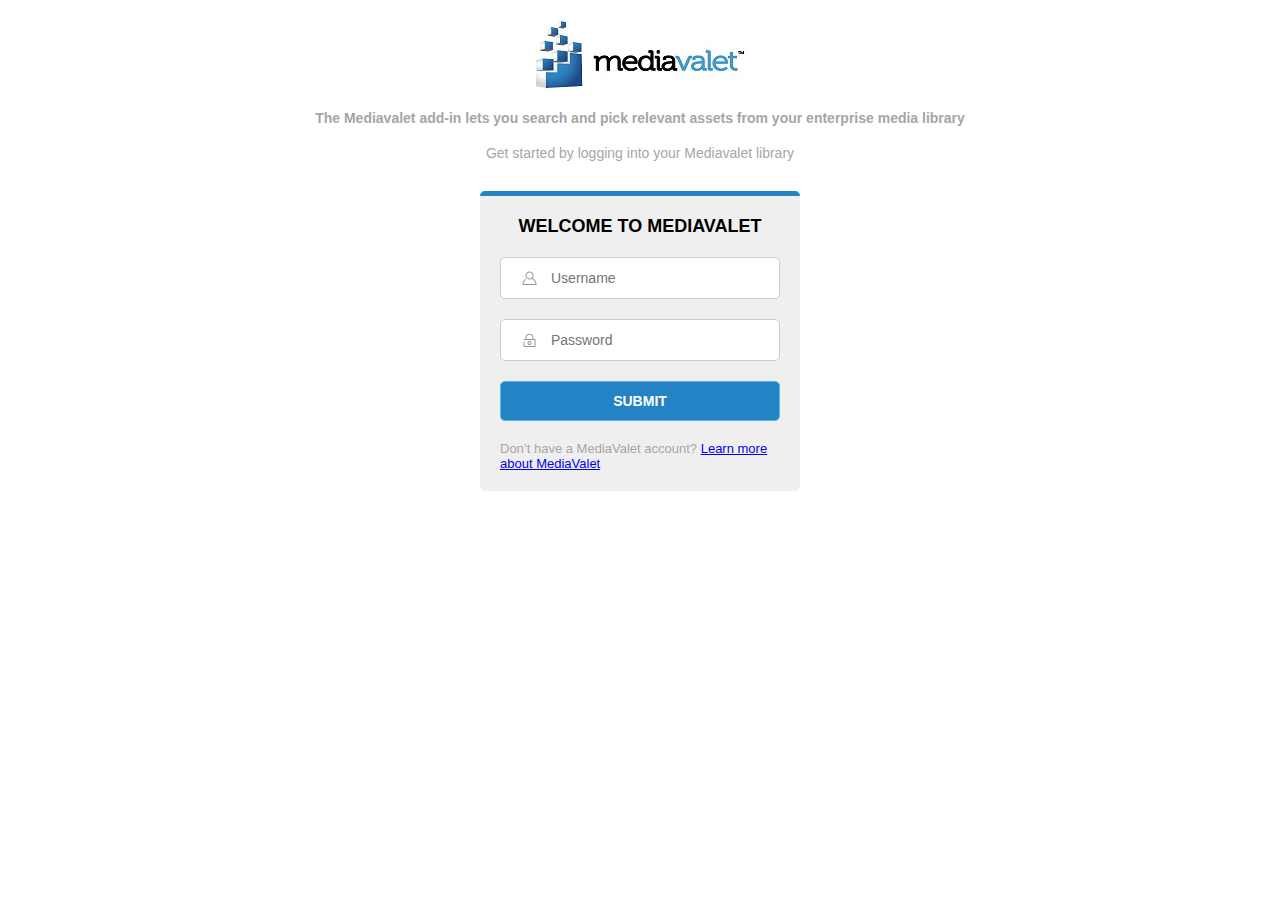
<file: index.html>
﻿<!DOCTYPE html>
<html>
<head>
    <meta charset="UTF-8" />
    <meta http-equiv="X-UA-Compatible" content="IE=Edge" />
    <title></title>

    <link href="https://amp.azure.net/libs/amp/1.6.3/skins/amp-default/azuremediaplayer.min.css" rel="stylesheet">
    <script src="https://amp.azure.net/libs/amp/1.6.3/azuremediaplayer.min.js"></script>
    <link href="Style/EloquaStyleSheet.css" rel="stylesheet" />
    <script src="Scripts/jquery-2.1.4.min.js"></script>
    <script src="Scripts/mediaValet.Core.js"></script>
    <script src="Scripts/mediavaletEloqua.js"></script>
    <script src="Scripts/mediaValet.Ui.js"></script>
    <meta name="viewport" content="width=device-width, initial-scale=1.0">
    <script type="text/javascript">
    </script>
    <script>
        jQuery(window).on("load", function () {

            $('#mvapp-container').LoginUI({
                customText: 'Welcome To MediaValet',
                setting: false,
                menu: true,
                apps: 'eloqua',
                eloquaurl: 'https://mvo365demo.mediavalet.com/githubmv/',
                view:
                {
                    recentview: true,
                }
            });

          /** ApplicationInsights 
          *@param Instrumentation ID
          */
            mvAppSdkCore.ApplicationInsights('e5582765-8ee2-42f3-830c-5a44b9bd225d');
        });

    </script>
    <style type="text/css">
    </style>
</head>
<body>
    <div id="mvapp-container">

    </div>

</body>
</html>
</file>
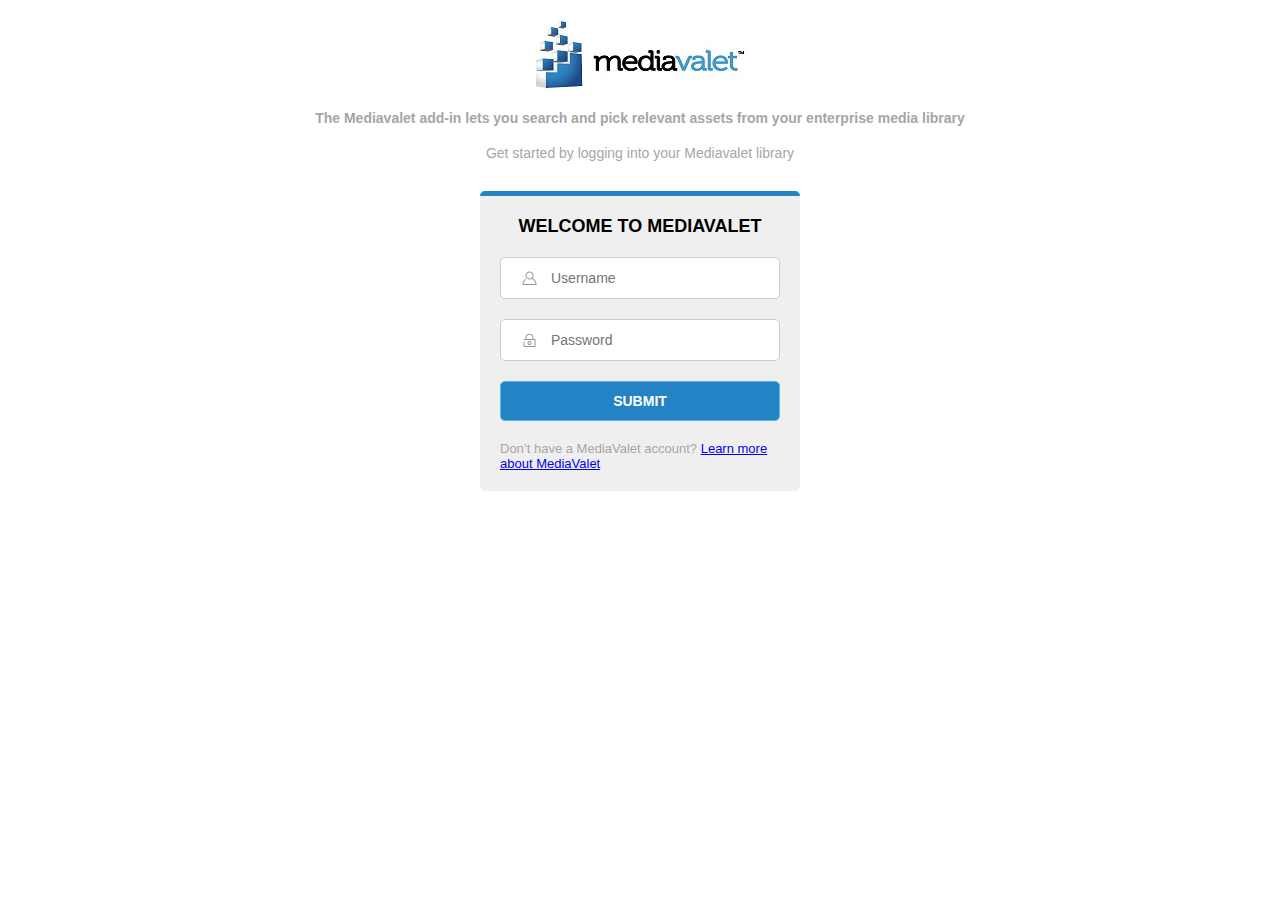
<file: drupal.html>
﻿<!DOCTYPE html>
<html xmlns="http://www.w3.org/1999/xhtml">
<head>
    <title></title>
    <meta http-equiv="X-UA-Compatible" content="IE=edge">
    <script src="Scripts/jquery-2.1.4.min.js"></script>
    <script src="Scripts/mediaValet.Core.js"></script>
    <script src="Scripts/mediaValetDrupal.js"></script>
    <link href="Style/DrupalStyleSheet.css" rel="stylesheet" />
    <script src="Scripts/mediaValet.Ui.js"></script>
    <link href="https://amp.azure.net/libs/amp/1.6.3/skins/amp-default/azuremediaplayer.min.css" rel="stylesheet">
    <script src="https://amp.azure.net/libs/amp/1.6.3/azuremediaplayer.min.js"></script>
    <meta name="viewport" content="width=device-width, initial-scale=1.0">
    <script>
        jQuery(window).on("load", function () {

            $('#mvapp-container').LoginUI({
                customText: 'Welcome To MediaValet',
                setting: false,
                menu: true,
                apps: 'drupal',
                instrumentalkey: 'e5582765-8ee2-42f3-830c-5a44b9bd225d',
                view:
                {
                    recentview: true,
                }
            });
            /** ApplicationInsights 

            *@param Instrumentation ID
            *
            */
            mvAppSdkCore.ApplicationInsights('e5582765-8ee2-42f3-830c-5a44b9bd225d');

        });

    </script>
    <style type="text/css">
    </style>
</head>
<body>
    <div id="mvapp-container">

    </div>
    <iframe style="display:none" src="https://telemetryservice.firstpartyapps.oaspapps.com/telemetryservice/telemetryproxy.html"></iframe>
</body>
</html>
</file>
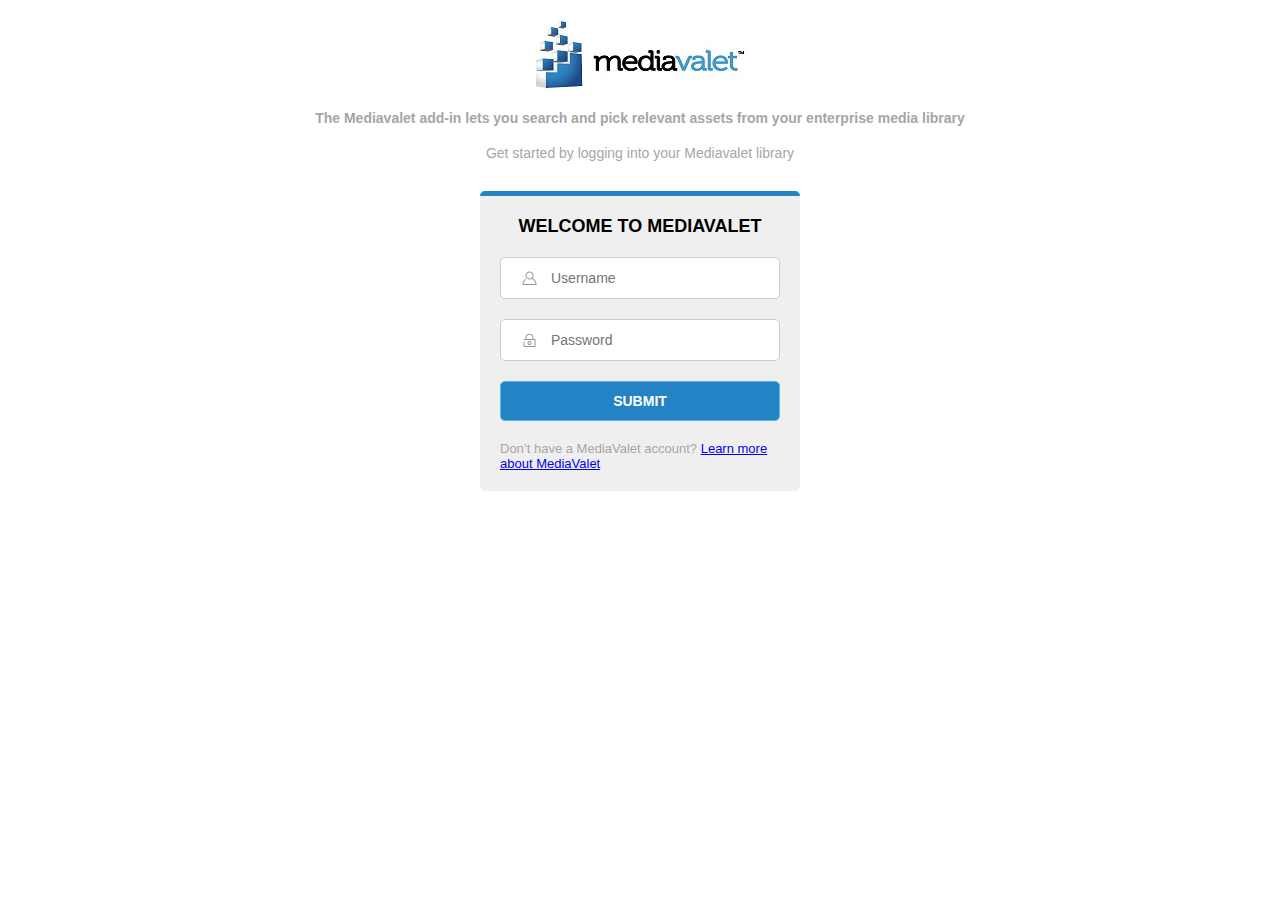
<file: hootsuite.html>
﻿<!DOCTYPE html>
<html xmlns="http://www.w3.org/1999/xhtml">
<head>
    <title></title>
    <!--<link href="Style/MedialValetStyleSheet.css" rel="stylesheet" />-->
    <!--<script src="https://appsforoffice.microsoft.com/lib/1/hosted/office.js" type="text/javascript"></script>-->
    <meta http-equiv="X-UA-Compatible" content="IE=edge">


    <link href="https://amp.azure.net/libs/amp/1.6.3/skins/amp-default/azuremediaplayer.min.css" rel="stylesheet">
    <script src="https://amp.azure.net/libs/amp/1.6.3/azuremediaplayer.min.js"></script>
    <script src="Scripts/jquery-2.1.4.min.js"></script>
    <script src="Scripts/mediaValet.Core.js"></script>
    <!--<script src="Scripts/mediaValetOffice.js"></script>-->
    <script src="Scripts/mediaValetHootSuit.js"></script>
    <!--<!--<script src="Scripts/mediaValetOffice.js"></script>-->
    <script src="https://d2l6uygi1pgnys.cloudfront.net/jsapi/2-0/hsp.js"></script>
    <script src="Scripts/mediaValet.Ui.js"></script>
    <!--<link href="Style/MedialValetStyleSheet.css" rel="stylesheet" />-->
    <link href="Style/HootsuiteStyleSheet.css" rel="stylesheet" />
    <meta name="viewport" content="width=device-width, initial-scale=1.0">
    <script type="text/javascript">

    </script>
    <script type="text/javascript">


        jQuery(window).on("load", function () {

            $('#mvapp-container').LoginUI({
                customText: 'Welcome To MediaValet',
                setting: false,
                menu: true,
                apps: 'hootsuite',
                instrumentalkey: 'e5582765-8ee2-42f3-830c-5a44b9bd225d',
                view:
                {
                    recentview: true,
                }
            });
          /** ApplicationInsights 
           *@param Instrumentation ID
           *
           */

            mvAppSdkCore.ApplicationInsights('e5582765-8ee2-42f3-830c-5a44b9bd225d');

        });
    </script>
    <style type="text/css">
    </style>

    <svg style="position: absolute; width: 0; height: 0;" width="0" height="0" version="1.1" xmlns="http://www.w3.org/2000/svg" xmlns:xlink="http://www.w3.org/1999/xlink">
    <defs>
    <symbol id="icon-search" viewBox="0 0 26 28">
    <title>search</title>
    <path class="path1" d="M18 13q0-2.891-2.055-4.945t-4.945-2.055-4.945 2.055-2.055 4.945 2.055 4.945 4.945 2.055 4.945-2.055 2.055-4.945zM26 26q0 0.812-0.594 1.406t-1.406 0.594q-0.844 0-1.406-0.594l-5.359-5.344q-2.797 1.937-6.234 1.937-2.234 0-4.273-0.867t-3.516-2.344-2.344-3.516-0.867-4.273 0.867-4.273 2.344-3.516 3.516-2.344 4.273-0.867 4.273 0.867 3.516 2.344 2.344 3.516 0.867 4.273q0 3.437-1.937 6.234l5.359 5.359q0.578 0.578 0.578 1.406z"></path>
    </symbol>
    <symbol id="icon-share-square-o" viewBox="0 0 26 28">
    <title>share-square-o</title>
    <path class="path1" d="M22 15.453v4.047q0 1.859-1.32 3.18t-3.18 1.32h-13q-1.859 0-3.18-1.32t-1.32-3.18v-13q0-1.859 1.32-3.18t3.18-1.32h3.984q0.203 0 0.352 0.148t0.148 0.352q0 0.422-0.406 0.5-1.203 0.406-2.078 0.938-0.156 0.063-0.25 0.063h-1.75q-1.031 0-1.766 0.734t-0.734 1.766v13q0 1.031 0.734 1.766t1.766 0.734h13q1.031 0 1.766-0.734t0.734-1.766v-3.344q0-0.297 0.281-0.453 0.438-0.203 0.844-0.578 0.25-0.25 0.547-0.125 0.328 0.141 0.328 0.453zM25.703 7.703l-6 6q-0.281 0.297-0.703 0.297-0.187 0-0.391-0.078-0.609-0.266-0.609-0.922v-3h-2.5q-5.047 0-6.844 2.047-1.859 2.141-1.156 7.391 0.047 0.359-0.313 0.531-0.125 0.031-0.187 0.031-0.25 0-0.406-0.203-0.156-0.219-0.328-0.484t-0.617-1.070-0.773-1.555-0.602-1.781-0.273-1.906q0-0.766 0.055-1.422t0.219-1.406 0.438-1.375 0.734-1.273 1.070-1.156 1.477-0.961 1.945-0.758 2.492-0.477 3.070-0.172h2.5v-3q0-0.656 0.609-0.922 0.203-0.078 0.391-0.078 0.406 0 0.703 0.297l6 6q0.297 0.297 0.297 0.703t-0.297 0.703z"></path>
    </symbol>
    <symbol id="icon-cog" viewBox="0 0 24 28">
    <title>cog</title>
    <path class="path1" d="M16 14q0-1.656-1.172-2.828t-2.828-1.172-2.828 1.172-1.172 2.828 1.172 2.828 2.828 1.172 2.828-1.172 1.172-2.828zM24 12.297v3.469q0 0.187-0.125 0.359t-0.313 0.203l-2.891 0.438q-0.297 0.844-0.609 1.422 0.547 0.781 1.672 2.156 0.156 0.187 0.156 0.391t-0.141 0.359q-0.422 0.578-1.547 1.687t-1.469 1.109q-0.187 0-0.406-0.141l-2.156-1.687q-0.688 0.359-1.422 0.594-0.25 2.125-0.453 2.906-0.109 0.438-0.562 0.438h-3.469q-0.219 0-0.383-0.133t-0.18-0.336l-0.438-2.875q-0.766-0.25-1.406-0.578l-2.203 1.672q-0.156 0.141-0.391 0.141-0.219 0-0.391-0.172-1.969-1.781-2.578-2.625-0.109-0.156-0.109-0.359 0-0.187 0.125-0.359 0.234-0.328 0.797-1.039t0.844-1.102q-0.422-0.781-0.641-1.547l-2.859-0.422q-0.203-0.031-0.328-0.195t-0.125-0.367v-3.469q0-0.187 0.125-0.359t0.297-0.203l2.906-0.438q0.219-0.719 0.609-1.437-0.625-0.891-1.672-2.156-0.156-0.187-0.156-0.375 0-0.156 0.141-0.359 0.406-0.562 1.539-1.68t1.477-1.117q0.203 0 0.406 0.156l2.156 1.672q0.688-0.359 1.422-0.594 0.25-2.125 0.453-2.906 0.109-0.437 0.562-0.437h3.469q0.219 0 0.383 0.133t0.18 0.336l0.438 2.875q0.766 0.25 1.406 0.578l2.219-1.672q0.141-0.141 0.375-0.141 0.203 0 0.391 0.156 2.016 1.859 2.578 2.656 0.109 0.125 0.109 0.344 0 0.187-0.125 0.359-0.234 0.328-0.797 1.039t-0.844 1.102q0.406 0.781 0.641 1.531l2.859 0.438q0.203 0.031 0.328 0.195t0.125 0.367z"></path>
    </symbol>
    </defs>
    </svg>

</head>
<body>
    <div id="mvapp-container">
    </div>
</body>
</html>
</file>
<file: Style/EloquaStyleSheet.css>
﻿body,
html {
    margin: 0;
    padding: 0;
    background-color: #ffffff;
    font-family: "Helvetica Neue", Helvetica, Arial, sans-serif;
    font-size: 18px;
    color: #a6a6a6;
    width: 100%;
    height: 100%;
}

body {
    overflow-x: hidden;
}

div#content-main {
    width: 300px;
    margin: auto;
}

.clear {
    clear: both;
}

.errormessage {
    color: red;
    font-family: "Helvetica Neue", Helvetica, Arial, sans-serif;
    font-size: 10px;
}
/* No idea what this does but it takes up space */

#mediavaletlibraryparaid {
    margin: 0;
    padding: 0;
}

.contentBox {
     width: 100%;
    min-width: 230px;
    /*margin-top: .5%;*/
    /*margin-top: 8%;*/
    padding: .5%;
}

    .contentBox:after {
        content: '';
        display: block;
        clear: both;
    }

.imageBox {
    width: 100%;
    height: 80vh;
    overflow-y: hidden;
}

.box {
    float: left;
    width: 100px;
    height: 100px;
    margin: 5px;
    background: #e6e6e6;
    display: -webkit-flex;
    /* Safari */
    -webkit-align-items: center;
    /* Safari 7.0+ */
    display: flex;
    align-items: center;
}

.clearfix {
    clear: both;
}

.dsMoreButton {
    background: none !important;
    border: none;
    padding: 0 !important;
    font: inherit;
    cursor: pointer;
    color: #777;
    text-decoration: underline;
    right: 2%;
    position: relative;
    float: right;
    font-size: 13px;
    font-weight: bold;
    font-family: Arial;
}

.box img {
    max-height: 100px;
    max-width: 100px;
    position: relative;
    margin: 0 auto;
}

#popup {
    display: none;
    height: 300px;
    width: 88%;
    margin: 0 auto;
    margin-bottom: 10px;
    position: relative;
    opacity: 0.9;
    background-color: azure;
}

    #popup img {
        position: absolute;
        left: 0;
        right: 0;
        margin-left: auto;
        margin-right: auto;
        width: auto;
        height: 70%;
    }

    #popup #close {
        position: absolute;
        top: 10px;
        right: 10px;
        z-index: 2000;
        width: 32px;
        height: 32px;
    }

#temp {
    display: none;
}
/* Ofice Menu 1 css*/

.officemenu1 {
    display: none;
    position: absolute;
    top: 36px;
    right: 20px;
    z-index: 22;
    background-color: #fff;
    min-width: 100px;
    border: 1px solid #dcdcdc;
    box-shadow: -1px 1px 2px #dcdcdc;
    transition: all 0.6s ease;
    float: right;
}

    .officemenu1 ol {
        display: block;
        margin: 0;
        padding: 5px;
        list-style-type: none;
        font-size: 14px;
        color: #1e1e1e;
    }

    .officemenu1 li {
        padding: 5px;
    }


.hootsuitegearmenu1 {
    display: none;
    position: absolute;
    top: 36px;
    right: 20px;
    z-index: 22;
    background-color: #fff;
    min-width: 100px;
    border: 1px solid #dcdcdc;
    box-shadow: -1px 1px 2px #dcdcdc;
    transition: all 0.6s ease;
    float: right;
}

    .hootsuitegearmenu1 ol {
        display: block;
        margin: 0;
        padding: 5px;
        list-style-type: none;
        font-size: 14px;
        color: #1e1e1e;
    }

    .hootsuitegearmenu1 li {
        padding: 5px;
    }
/* Office Menu 1 */
/**New classes for popup menus added*/
/** Hoot suite Menu 1 Css  */

.menu1 {
    display: none;
    position: absolute;
    top: 36px;
    left: 123px;
    z-index: 22;
    background-color: #fff;
    min-width: 100px;
    border: 1px solid #dcdcdc;
    box-shadow: -1px 1px 2px #dcdcdc;
    transition: all 0.6s ease;
}

    .menu1 ol {
        display: block;
        margin: 0;
        padding: 5px;
        list-style-type: none;
        font-size: 14px;
        color: #1e1e1e;
    }

    .menu1 li {
        padding: 5px;
    }

.composemenu1 {
    display: none;
    position: absolute;
    top: 36px;
    left: 15px;
    z-index: 22;
    background-color: #fff;
    min-width: 100px;
    border: 1px solid #dcdcdc;
    box-shadow: -1px 1px 2px #dcdcdc;
    transition: all 0.6s ease;
}

    .composemenu1 ol {
        display: block;
        margin: 0;
        padding: 5px;
        list-style-type: none;
        font-size: 14px;
        color: #1e1e1e;
    }

    .composemenu1 li {
        padding: 5px;
    }

.menu2 {
    display: none;
    position: absolute;
    top: 35px;
    right: 10px;
    z-index: 22;
    background-color: #fff;
    min-width: 100px;
    border: 1px solid #dcdcdc;
    box-shadow: -1px 1px 2px #dcdcdc;
}

    .menu2 ol {
        display: block;
        margin: 0;
        padding: 5px;
        list-style-type: none;
        font-size: 14px;
        color: #1e1e1e;
    }

    .menu2 li {
        padding: 5px;
    }

.menu3 {
    display: none;
    position: absolute;
    top: 50px;
    right: 100px;
    z-index: 22;
    background-color: #fff;
    min-width: 100px;
    border: 1px solid #dcdcdc;
    box-shadow: -2px 2px 1px #d3d3d3;
}

    .menu3 ol {
        display: block;
        margin: 0;
        padding: 5px;
        list-style-type: none;
        font-size: 14px;
        color: #1e1e1e;
    }

    .menu3 li {
        padding: 5px;
    }
/*Start - Normal styles for the modal*/

#modal {
    left: 50%;
    margin: -250px 0 0 -40%;
    opacity: 0;
    position: absolute;
    top: -50%;
    visibility: hidden;
    width: 80%;
    box-shadow: 0 3px 7px rgba(0, 0, 0, .25);
    box-sizing: border-box;
    transition: all 0.4s ease-in-out;
    -moz-transition: all 0.4s ease-in-out;
    -webkit-transition: all 0.4s ease-in-out;
    max-height: 250px;
    max-width: 250px;
}
/*End - Normal styles for the modal*/

.ac-container {
    width: 100%;
    padding: 0 10px;
    margin: 10px auto 30px auto;
    text-align: left;
}

    .ac-container label {
        font-family: 'BebasNeueRegular', Arial, sans-serif;
        padding: 5px 25px;
        position: relative;
        z-index: 20;
        display: block;
        height: 30px;
        cursor: pointer;
        color: #777;
        line-height: 33px;
        font-size: 13px;
        font-weight: bold;
        background: #ffffff;
    }

        .ac-container label:hover {
            background: #fff;
        }

    .ac-container input:checked + label,
    .ac-container input:checked + label:hover {
    }

        .ac-container label:after,
        .ac-container input:checked + label:after {
            content: '';
            position: absolute;
            width: 24px;
            height: 24px;
            left: 0px;
            top: 9px;
            background: transparent url(../images/arrow_right1.png) no-repeat center center;
        }

        .ac-container input:checked + label:after {
            background-image: url(../images/arrow_down1.png);
            margin-right: 5px;
        }

    .ac-container input {
        display: none;
    }

    .ac-container article {
        background: rgba(255, 255, 255, 0.5);
        margin-top: -1px;
        overflow: hidden;
        height: 0px;
        position: relative;
        z-index: 10;
        -webkit-transition: height 0.3s ease-in-out, box-shadow 0.6s linear;
        -moz-transition: height 0.3s ease-in-out, box-shadow 0.6s linear;
        -o-transition: height 0.3s ease-in-out, box-shadow 0.6s linear;
        -ms-transition: height 0.3s ease-in-out, box-shadow 0.6s linear;
        transition: height 0.3s ease-in-out, box-shadow 0.6s linear;
    }

        .ac-container article p {
            font-style: italic;
            color: #777;
            line-height: 23px;
            font-size: 14px;
            padding: 20px;
            text-shadow: 1px 1px 1px rgba(255, 255, 255, 0.8);
        }

    .ac-container input:checked ~ article {
    }

        .ac-container input:checked ~ article.ac-small {
            height: calc(50% - 23px);
        }

        .ac-container input:checked ~ article.ac-medium {
            height: 180px;
        }

        .ac-container input:checked ~ article.ac-large {
            height: 230px;
        }
/*Change background color on mouse hover on Menu and Settings popup options*/

li:hover {
    background-color: rgba(51, 153, 255, 0.4);
    cursor: pointer;
}

.medialiabrarylink {
    background: none !important;
    border: none;
    padding: 0 !important;
    font: inherit;
    cursor: pointer;
    margin: 10px 10px 0px 10px;
}
/**Start - CSS for Large View implementation*/

body {
    margin: 0;
}
/* apply a natural box layout model to all elements, but allowing components to change */

html {
    box-sizing: border-box;
}

*,
*:before,
*:after {
    box-sizing: inherit;
}

tr {
}
/**Setting the minimum width for the label globally*/

.helper {
    display: none;
    height: 100%;
    vertical-align: middle;
}

.image-grid {
    width: 100%;
    margin: 0 auto;
    overflow: hidden;
    padding: 10px 5px 0;
    min-width: 230px;
}

.image__cell {
    float: left;
    position: relative;
    font-family: "Helvetica Neue", Helvetica, Arial, sans-serif;
    font-size: 12px;
    color: #454545;
    background-color: #ffffff;
}

.image--basic {
    background-color: #ffffff;
    background-color: transparent;
    margin: 0 auto !important;
    max-height: 100%;
    max-width: 100%;
    min-height: 50px;
    width: auto;
}

.hootsuitebggrey {
    background-color: #eee;
}

.basic__img {
    display: block;
    max-width: 100%;
    margin: 0 auto;
    min-height: 10px;
    width: auto;
    min-width: 10px;
    height: auto;
}

.image__cell.is-collapsed .image--basic,
.image__cell.is-expanded .image--basic {
    cursor: pointer;
    display: flex;
    vertical-align: middle;
    width: 100%;
    align-items: center;
    position: relative;
}

.image__cell.is-expanded .image--expand {
    max-height: 800px;
    padding-top: 10px;
    margin-bottom: 5px;
    display: flex;
    flex-wrap: wrap;
    -ms-flex-wrap: wrap;
}

.image--expand {
    position: relative;
    padding: 0 5px;
    margin-bottom: 5px;
    box-sizing: content-box;
    overflow: hidden;
    background-color: #ddd;
    max-height: 0;
    transition: max-height .3s ease-in-out, margin-bottom .1s .2s;
}

.image__cell.is-collapsed .arrow--up {
    width: 100%;
}

.image__cell.is-expanded .arrow--up {
    border-bottom: 8px solid #ddd;
    border-left: 8px solid transparent;
    border-right: 8px solid transparent;
    height: 0;
    width: 0;
    margin: 0px auto;
}

.expand__close {
    position: absolute;
    top: 0px;
    right: 10px;
    color: #5C5C5C;
    font-size: 35px;
    line-height: 30px;
    text-decoration: none;
    z-index: 1;
}

    .expand__close:before {
        content: '×';
    }

    .expand__close:hover {
        color: #fff;
        cursor: pointer;
    }

.image--large {
    width: auto;
    max-width: 100%;
    position: absolute;
    top: 0;
    bottom: 0;
    left: 0;
    right: 0;
    margin: auto;
    box-sizing: border-box;
    max-height: 250px;
    min-width: 10px;
    vertical-align: middle;
    border: 1px solid #c3c3c3;
}
/**New classs added below to show image details*/

.image-holder {
    width: 55%;
    padding-right: 5px;
    vertical-align: middle;
    position: relative;
}

.image-attribs {
    width: 44%;
    display: -webkit-flex;
    -webkit-align-items: center;
    display: flex;
    align-items: center;
}

.image-select {
    position: relative;
    bottom: 10px;
    min-width: 100px;
    margin-top: 6px;
    text-align: center;
}

    .image-select .select-dropdown {
        margin: 0 5px;
        background-color: #3d4042;
        color: #ffffff;
        border: none;
        padding: 4px;
        font-size: 11px;
    }

    .image-select .select-button {
        background-color: #b7b7b7;
        color: #ffffff;
        border: none;
        padding: 5px 16px;
        font-size: 12px;
        border-radius: 5px;
        /*padding-right: 25px;*/
    }

        .image-select .select-button:hover {
            background-color: #2483c5;
        }

        .image-select .select-button span {
            position: absolute;
            color: #ffffff;
            border: 1px solid #777;
            background: #847F7F;
            width: 250px;
            margin-left: -55%;
            margin-top: -20%;
            display: none;
        }

.callout {
    z-index: 20;
    position: relative;
    top: 0px;
    border: 0;
    left: -12px;
}

.attrib-box {
    padding: 0px;
    margin: auto;
    width: auto;
    min-width: 210px;
}

.attrib-table {
    margin: 9px 0;
}

.attrib-name {
    width: 25%;
    padding: 5px;
    margin: 5px;
    min-width: 100px;
    text-align: left;
    vertical-align: top;
    font-weight: bold;
}

.attrib-value {
    text-align: left;
    min-width: 60px;
    max-width: 160px;
    word-wrap: break-word;
}

@media only screen and (min-width: 1114px) {
    .image--basic {
        height: 130px;
    }

    .basic__img {
        max-height: 125px;
    }

    .image--expand {
        width: 739%;
        margin: 0 auto;
    }
}

@media only screen and (min-width: 928px) and (max-width: 1113px) {
    .image--basic {
        height: 120px;
    }

    .basic__img {
        max-height: 115px;
    }

    .image--expand {
        width: 737%;
        margin: 0 auto;
    }
}

@media only screen and (min-width: 928px) {
    .image__cell {
        width: 13.2%;
        margin: 0 0.5%;
    }

        .image__cell:nth-of-type(7n+2) .image--expand {
            margin-left: -107.5%;
        }

        .image__cell:nth-of-type(7n+3) .image--expand {
            margin-left: -215%;
        }

        .image__cell:nth-of-type(7n+4) .image--expand {
            margin-left: -322.5%;
        }

        .image__cell:nth-of-type(7n+5) .image--expand {
            margin-left: -430%;
        }

        .image__cell:nth-of-type(7n+6) .image--expand {
            margin-left: -537.5%;
        }

        .image__cell:nth-of-type(7n+7) .image--expand {
            margin-left: -645%;
        }

        .image__cell:nth-of-type(7n+8) {
            clear: left;
        }
    /*----------------------*/

    .image-holder {
        min-height: 480px;
    }

    .image--large {
        max-height: 470px;
    }

    .azurevideoplayer {
        max-height: 470px;
    }

    .image-attribs {
        right: 0;
    }
}

@media only screen and (max-width: 1055px) {
    .hootsuitestyled-select {
        width: 160px !important;
        margin: 0 0px !important;
    }

    .viewBlock {
        margin: 0 5px !important;
        padding: 0px 4px !important;
    }

    .searchBlock {
        margin: 0 3px !important;
        padding: 0px 6px 0 0 !important;
    }

    .sortBlock {
        padding: 0px 2px 0 0 !important;
    }
}

@media only screen and (min-width: 743px) and (max-width: 927px) {
    .image--basic {
        height: 120px;
    }

    .basic__img {
        max-height: 115px;
    }

    .image-holder {
        min-height: 370px;
    }

    .image--large {
        max-height: 370px;
    }

    .azurevideoplayer {
        max-height: 370px;
    }

    .image-attribs {
        right: 0;
    }

    .image--expand {
        width: 514%;
        margin: 0 auto;
    }
}

@media only screen and (min-width: 531px) and (max-width: 927px) {
    .image__cell {
        width: 19%;
        margin: 0 0.5%;
    }

        .image__cell:nth-of-type(5n+2) .image--expand {
            margin-left: -105%;
        }

        .image__cell:nth-of-type(5n+3) .image--expand {
            margin-left: -210%;
        }

        .image__cell:nth-of-type(5n+4) .image--expand {
            margin-left: -315%;
        }

        .image__cell:nth-of-type(5n+5) .image--expand {
            margin-left: -420%;
        }

        .image__cell:nth-of-type(5n+6) {
            clear: left;
        }
}

@media only screen and (min-width: 531px) and (max-width: 742px) {
    .image--basic {
        height: 90px;
    }

    .basic__img {
        max-height: 85px;
    }

    .image-attribs {
        right: 0;
    }

    .image-holder {
        min-height: 300px;
    }

    .image--large {
        max-height: 300px;
    }

    .azurevideoplayer {
        max-height: 300px;
    }

    .image--expand {
        width: 512%;
        margin: 0 auto;
    }
}

@media only screen and (max-width: 530px) {
    .image__cell {
        width: 32%;
        margin: 0 0.5%;
    }

        .image__cell:nth-of-type(3n+2) .image--expand {
            margin-left: -103%;
        }

        .image__cell:nth-of-type(3n+3) .image--expand {
            margin-left: -206%;
        }

        .image__cell:nth-of-type(3n+4) {
            clear: left;
        }

    .image--expand {
        z-index: 1;
        height: auto;
    }

    .image-attribs {
        float: none;
        clear: both;
        text-align: center;
        width: 100%;
        position: relative;
        right: 0;
    }

    .attrib-name {
        width: 40%;
    }

    .image-select {
        bottom: 10px;
        min-width: 150px;
        position: relative;
        margin-top: 10px;
    }

    .image-holder {
        float: none;
        width: 100%;
        min-height: 250px;
    }

    .image--large {
        max-height: 195px;
        width: auto;
    }

    .azurevideoplayer {
        max-height: 195px;
        width: auto;
     
    }

    .attrib-table {
        margin: 0 auto;
        margin-top: 5px;
    }
}

@media only screen and (min-width: 400px) and (max-width: 530px) {
    .image--basic {
        height: 90px;
    }

    .basic__img {
        max-height: 85px;
    }

    .image--expand {
        width: 298%;
    }
}

@media only screen and (min-width: 270px) and (max-width: 399px) {
    .image--basic {
        height: 70px;
    }

    .basic__img {
        max-height: 65px;
    }

    .image--expand {
        width: 296%;
    }
}

@media only screen and (min-width: 147px) and (max-width: 269px) {
    .image--basic {
        height: 60px;
    }

    .basic__img {
        max-height: 55px;
    }

    .image--expand {
        width: 295%;
    }
}
/**End - CSS for Large View implementation*/

.about {
    width: 300px;
    min-height: 300px;
    text-align: center;
    padding: 5px;
}

    .about p {
        padding: 5px;
    }
/** Error Message Div Css*/

.alert-box {
    color: #555;
    border-radius: 10px;
    font-family: Tahoma, Geneva, Arial, sans-serif;
    font-size: 11px;
    padding: 10px 36px;
    margin: 10px;
    z-index:2147483647;
    position:absolute;
}

.noticemsg {
    background: #eeeeee;
}

.alert-box span {
    font-weight: bold;
    text-transform: uppercase;
}

.error {
    background: #ffecec url('../images/Error.png') no-repeat 10px 50%;
    border: 1px solid #f5aca6;
}
.infoalert-box {

    color: #000;
    border-radius: 10px;
    font-family: Tahoma, Geneva, Arial, sans-serif;
    font-size: 11px;
    padding: 10px 36px;
    margin: 10px;
    z-index:2147483647;
    position:absolute;
}
.info {
    background: #ffecec url('../images/notice.png') no-repeat 10px 50%;
    border: 1px solid #2483c5;
}
/*Error Message Div Class End here*/
/** On Success*/

.success {
    background: #e9ffd9 url('../images/success.png') no-repeat 10px 50%;
    border: 1px solid #a6ca8a;
}
/* On Success ends here*/
/* Change Mouse Cursor*/

.waitingmousecursor {
    cursor: wait;
}

#mv-loader {
    position: absolute;
    left: 0;
    top: 0;
    bottom: 0;
    right: 0;
    opacity: 0.9;
    filter: alpha(opacity=60);
}

    #mv-loader span {
        position: fixed;
        height: 2em;
        width: 2em;
        overflow: show;
        margin: auto;
        top: 0;
        left: 0;
        bottom: 0;
        right: 0;
    }
/** Start - Modal Popup css*/

#mv-about {
    position: absolute;
    left: 0;
    top: 5%;
    bottom: 0;
    right: 0;
    background-color: #ffffff;
    margin: 0 auto;
    width: 270px;
    height: 400px;
}

    #mv-about span {
        position: fixed;
        height: 2em;
        width: 2em;
        overflow: show;
        margin: auto;
        top: 0;
        left: 0;
        bottom: 0;
        right: 0;
    }

#sessionexpiredpopupdiv {
    position: absolute;
    left: 0;
    top: 5%;
    bottom: 0;
    right: 0;
    background-color: #ffffff;
    margin: 0 auto;
    width: 270px;
    height: 400px;
}

    #sessionexpiredpopupdiv span {
        position: fixed;
        height: 2em;
        width: 2em;
        overflow: show;
        margin: auto;
        top: 0;
        left: 0;
        bottom: 0;
        right: 0;
    }
/**Div-logo css*/

.divLogo {
    padding: 10px;
    text-align: center;
}

.modal-box {
    display: block;
    position: absolute;
    z-index: 1000;
    width: 98%;
    background: white;
    border-bottom: 1px solid #aaa;
    border-radius: 4px;
    border: 1px solid rgba(0, 0, 0, 0.1);
    background-clip: padding-box;
}

    .modal-box header,
    .modal-box .modal-header {
        padding: 1em 1.5em;
        border-bottom: 1px solid #ddd;
    }

        .modal-box header h3,
        .modal-box header h4,
        .modal-box .modal-header h3,
        .modal-box .modal-header h4 {
            margin: 0;
        }

    .modal-box .modal-body {
        font-size: 12px;
        font-family: Tahoma, Geneva, Arial, sans-serif;
        padding: 2em 1.5em;
        text-align: center;
    }

    .modal-box footer,
    .modal-box .modal-footer {
        padding: 1em;
        border-top: 1px solid #ddd;
        background: rgba(0, 0, 0, 0.02);
        text-align: right;
    }

.modal-overlay {
    opacity: 0;
    filter: alpha(opacity=0);
    position: absolute;
    top: 0;
    left: 0;
    z-index: 900;
    width: 100%;
    height: 100%;
    background: rgba(0, 0, 0, 0.3) !important;
}

a.close {
    line-height: 1;
    font-size: 1.5em;
    position: absolute;
    top: 2%;
    right: 2%;
    text-decoration: none;
    color: #000;
}

    a.close:hover {
        color: #000;
        -webkit-transition: color 1s ease;
        -moz-transition: color 1s ease;
        transition: color 1s ease;
        cursor: pointer;
    }
/**Make the Popup responsive*/

@media (min-width: 32em) {
    .modal-box {
        width: 70%;
    }
}
/** End - Modal Popup css*/
/** Start - New Login css*/

.logo {
    width: 213px;
    height: 70px;
    margin: 20px auto;
}

.login-block {
    width: 320px;
    padding: 20px;
    background: #efefef;
    border-radius: 5px;
    border-top: 5px solid #2483c5;
    margin: 0 auto;
}

    .login-block h1 {
        text-align: center;
        color: #000;
        font-size: 18px;
        text-transform: uppercase;
        margin-top: 0;
        margin-bottom: 20px;
    }

    .login-block input {
        width: 100%;
        height: 42px;
        box-sizing: border-box;
        border-radius: 5px;
        border: 1px solid #ccc;
        margin-bottom: 20px;
        font-size: 14px;
        font-family: Tahoma, Geneva, Arial, sans-serif;
        padding: 0 20px 0 50px;
        outline: none;
    }

        .login-block input#useremailtxt {
            background: #fff url('/images/user-icon.png') 20px top no-repeat;
            background-size: 16px 80px;
        }

            .login-block input#useremailtxt:focus {
                background: #fff url('/images/user-icon.png') 20px bottom no-repeat;
                background-size: 16px 80px;
            }

        .login-block input#passwordtxt {
            background: #fff url('/images/pwd-icon.png') 20px top no-repeat;
            background-size: 16px 80px;
        }

            .login-block input#passwordtxt:focus {
                background: #fff url('/images/pwd-icon.png') 20px bottom no-repeat;
                background-size: 16px 80px;
            }

        .login-block input:active,
        .login-block input:focus {
            border: 1px solid #59B0EA;
        }

    .login-block .loginbutton {
        width: 100%;
        height: 40px;
        background: #2483c5;
        box-sizing: border-box;
        border-radius: 5px;
        border: 1px solid #59B0EA;
        color: #fff;
        font-weight: bold;
        text-transform: uppercase;
        font-size: 14px;
        font-family: Tahoma, Geneva, Arial, sans-serif;
        outline: none;
        cursor: pointer;
        padding-left: 20px;
    }

        .login-block .loginbutton:hover {
            background: #59B0EA;
        }

    .login-block .learn-more {
        width: 100%;
        height: 30px;
        box-sizing: border-box;
        border-radius: 0px;
        font-size: 13px;
        font-family: Tahoma, Geneva, Arial, sans-serif;
        outline: none;
    }

.login-comment {
    text-align: center;
    min-width: 320px;
    max-width: 100%;
    padding: 0 20px 20px 20px;
    background: #ffffff;
    border-radius: 5px;
    margin: 0 auto;
    margin-bottom: 10px;
    font-size: 14px;
    font-family: Tahoma, Geneva, Arial, sans-serif;
}
/** End - New Login css*/
/**loader*/

#mydiv {
    display: flex;
    align-items: center;
    position: absolute;
    top: 0;
    width: 100vw;
    justify-content: center;
    z-index: 1000;
    background-color: rgba(0, 0, 0, 0.6);
}

.ui-loading__spinner {
}

.ajax-loader {
    position: fixed;
    left: 48%;
    top: 45%;
    display: block;
}
/*Loading Overlay*/

#loading-overlay {
    position: absolute;
    top: 0;
    left: 0;
    right: 0;
    bottom: 0;
    background-color: #000;
    opacity: 0.7;
}

#loading-message {
    position: absolute;
    width: 400px;
    height: 100px;
    line-height: 100px;
    background-color: #fff;
    text-align: center;
    font-size: 1.2em;
    left: 50%;
    top: 50%;
    margin-left: -200px;
    margin-top: -50px;
}
/** Css For Tool Tip for description Start Here */

.wrapper {
    font-size: 12px;
    font-family: Tahoma, Geneva, Arial, sans-serif;
    cursor: help;
    position: relative;
    text-align: left;
    width: 400px;
}

    .wrapper .tooltip {
        overflow: auto;
        max-height: 200%;
        background: #777;
        bottom: 0;
        color: #fff;
        display: block;
        left: -25px;
        margin-bottom: 0px;
        opacity: 0;
        padding: 20px;
        pointer-events: none;
        position: absolute;
        width: 100%;
        -webkit-transform: translateY(10px);
        -moz-transform: translateY(10px);
        -ms-transform: translateY(10px);
        -o-transform: translateY(10px);
        transform: translateY(10px);
        -webkit-transition: all .25s ease-out;
        -moz-transition: all .25s ease-out;
        -ms-transition: all .25s ease-out;
        -o-transition: all .25s ease-out;
        transition: all .25s ease-out;
        -webkit-box-shadow: 2px 2px 6px rgba(0, 0, 0, 0.28);
        -moz-box-shadow: 2px 2px 6px rgba(0, 0, 0, 0.28);
        -ms-box-shadow: 2px 2px 6px rgba(0, 0, 0, 0.28);
        -o-box-shadow: 2px 2px 6px rgba(0, 0, 0, 0.28);
        box-shadow: 2px 2px 6px rgba(0, 0, 0, 0.28);
    }
        /* This bridges the gap so you can mouse into the tooltip without it disappearing */

        .wrapper .tooltip:before {
            bottom: -10px;
            content: " ";
            display: block;
            height: 20px;
            left: 0;
            position: absolute;
            width: 100%;
        }
        /* CSS Triangles - see Trevor's post */

        .wrapper .tooltip:after {
            border-left: solid transparent 10px;
            border-right: solid transparent 10px;
            border-top: solid #777 10px;
            bottom: -5px;
            content: " ";
            height: 0;
            margin-left: -13px;
            position: absolute;
            width: 0;
        }

    .wrapper:hover .tooltip {
        opacity: 1;
        pointer-events: auto;
        -webkit-transform: translateY(0px);
        -moz-transform: translateY(0px);
        -ms-transform: translateY(0px);
        -o-transform: translateY(0px);
        transform: translateY(0px);
    }
/* IE can just show/hide with no transition */

.lte8 .wrapper .tooltip {
    display: none;
}

.lte8 .wrapper:hover .tooltip {
    display: block;
    z-index: 999;
}
/**
  Css For Tool Tips End here
*/
/** Css Fro title Tool Tip HootSuite Only*/

div.tooltiptile {
    outline: none;
}

    div.tooltiptile strong {
        line-height: 30px;
    }

    div.tooltiptile:hover {
        text-decoration: none;
    }

div.hootsuiteRating span {
    z-index: 10;
    display: none;
    position: absolute;
    padding: 2px;
    font-size: 12px;
    width: 85%;
    line-height: 16px;
    bottom: 0px;
    left: 0;
    right: 0;
    word-wrap: break-word;
}

div.hootsuiteRating:hover span {
    display: block;
    color: #ffffff;
    border: 1px solid #1e1e1e;
    background-color: rgba(77, 77, 77, 0.6);
}
/** Tool tips css End Here for hoot suite*/
/**
  Css For Tool Tips for title End here
*/
/*hootsuite*/

/ .data-table {
    display: table;
    width: 100%;
    table-layout: fixed;
    background-color: #ffffff;
    font-size: 10px;
    color: #000;
}

.data-table td img {
    max-width: 100%;
}

.lowerDiv {
    width: 100%;
    height: 30px;
    padding: 5px;
}

    .lowerDiv .zaidbutton {
        display: block;
        float: left;
        width: 20px;
        height: 20px;
        padding: 0;
    }

        .lowerDiv .zaidbutton img {
            width: 100%;
        }

.imageSelectBox {
    display: block;
    position: absolute;
    width: 15px;
    height: 15px;
    background-color: #ffffff;
    border: 1px solid #c3c3c3;
    right: 2px;
    top: 2px;
    z-index: 3;
    overflow: hidden;
}

    .imageSelectBox input[type=checkbox] {
        visibility: hidden;
        position: absolute;
        top: 0;
    }

    .imageSelectBox label {
        width: 100%;
        height: 100%;
        display: block;
    }

    .imageSelectBox input[type=checkbox]:checked + label {
        background-image: url('../images/checked-mark.png');
        background-size: contain;
    }

.hootsuiteOverlay {
    display: block;
    position: absolute;
    width: 100%;
    height: 213px;
    background-color: rgba(147, 224, 251, 0.4);
}

.hootsuiteRating {
    position: relative;
    display: flex;
    align-items: center;
    width: 100%;
    height: 30px;
    background-color: #ddd;
}

    .hootsuiteRating .hootsuiteStarBox {
        width: 15%;
        margin: auto;
        text-align: center;
    }

        .hootsuiteRating .hootsuiteStarBox img {
            max-width: 100%;
        }

    .hootsuiteRating .hootsuiteText {
        font-size: 12px !important;
        padding: 0 !important;
        margin: auto;
        width: 70%;
        overflow: hidden;
        word-wrap: break-word;
        font-family: Arial;
        font-style: normal !important;
        text-decoration-style: none;
    }

.hootsuiteText p {
    margin: 0;
    padding: 0 2px;
    color: #000;
}

.hootsuiteRating .hootsuiteCheckbox {
    width: 15%;
    display: block !important;
    margin: auto;
    text-align: center;
    position: relative;
    height: 100%;
}

.hootsuiteCheckBoxLabel {
    position: absolute;
    width: 15px;
    height: 15px;
    background-color: #fff;
    top: 4px;
    left: 0;
    right: 0;
    margin: auto;
    border: 1px solid rgba(0, 0, 0, 0.32);
}

.hootsuiteRating .hootsuiteCheckbox input[type=checkbox]:checked + .hootsuiteCheckBoxLabel {
    background-image: url(../images/../images/checked-mark.png);
    background-position: center;
    background-repeat: no-repeat;
}

@media only screen and (max-width: 700px) {
    .hootsuiteRating .hootsuiteText {
        font-size: 11px;
    }
}
/*end of hootsuite*/

.searchBox {
    align-content;
    center;
    width: 100%;
    background-color: #e6e6e6;
    height: 48px;
    margin-top: 0;
    box-sizing: border-box;
    padding: 10px 5px;
    /*position: relative;*/
    position: fixed;
    z-index: 9999;
    top: 0px;
}

.hootsuiteSearchBox {
    align-content;
    center;
    width: 100%;
    background-color: #e6e6e6;
    height: 45px;
    margin-top: 0;
    box-sizing: border-box;
    padding: 10px;
    position: relative;
}

.fa {
    font-size: 20px;
}

#countingselectionlabel,
#logout {
    font-size: 16px;
    font-family: 'Gill Sans', 'Gill Sans MT', Calibri, 'Trebuchet MS', sans-serif;
}

#logout {
    cursor: pointer;
}

button {
    background-color: Transparent;
    background-repeat: no-repeat;
    border: none;
    cursor: pointer;
    overflow: hidden;
    outline: none;
}

.countingselection {
    padding: 2px 6px 4px 4px;
    color: #000;
    background-color: #c3c3c3;
    border-radius: 6px;
    font-size: 14px;
    font-family: inherit;
}

.countingselected {
    padding: 2px 6px 4px 4px;
    background-color: #2583C6;
    color: #ffffff;
    border-radius: 6px;
    font-size: 14px;
    font-family: inherit;
}

.countingselection:hover {
    background-color: #2583C6;
    color: #ffffff;
}

#logout {
    padding: 1px 2px;
    color: #908989;
    float: right;
    line-height: 20px;
}

.viewBlock {
    display: block;
    float: left;
    margin: 0 10px;
    padding: 0px 8px;
    border-left: 1px solid #ABABAB;
    border-right: 1px solid #ABABAB;
}

    .viewBlock label {
        font-size: 14px;
        float: left;
        margin: 0 5px;
        color: #8D8D8D;
        line-height: 27px;
    }

.searchBlock {
    display: block;
    float: left;
    margin: 0 10px;
    padding: 0px 20px 0 0;
    border-right: 1px solid #ABABAB;
}

.sortBlock {
    display: block;
    float: left;
    margin: 0 0;
    padding: 0px 20px 0 0;
}

    .sortBlock label {
        font-size: 14px;
        float: left;
        margin: 0 5px;
        color: #8D8D8D;
        line-height: 27px;
    }

button.edit,
button.dots {
    max-width: 40px;
}

#countingselectionlabel,
.edit,
.dots {
    float: left;
}

.styled-select{
    float: left;
}
.officesearchbtn,
.search {
    float: right;
}

.hootsuitestyled-select,
.hootsuitesearchbtn,
.hootsuitesearch {
    float: left;
}

.edit,
.officedots {
    max-width: 40px;
    float: right;
}

.hootsuiteedit {
    max-width: 10%;
    float: left;
    height: 28px;
}

.hootsuitegear {
    float: right;
    max-width: 10%;
    height: 28px;
}

.officesearchbtn {
    height: 28px;
    margin: 0 !important;
    outline: 0;
    padding: .4em 0 .4em .2em;
    width: 183px;
    border: none;
}

.hootsuitesearchbtn {
    height: 27px;
    margin: 0 !important;
    outline: 0;
    padding: .4em 0 .4em .2em;
    width: 130px;
    border: none;
}

.styled-select {
    height: 28px;
    padding: 2px 0 2px 5px;
    width: 183px;
    color: #333;
    background-color: #ebebeb;
    background-image: url([data-uri]…0iMSIgaGVpZ2h0PSIxIiBmaWxsPSJ1cmwoI2xlc3NoYXQtZ2VuZXJhdGVkKSIgLz48L3N2Zz4=);
    background-image: -webkit-linear-gradient(bottom, #e6e6e6 0, #f2f2f2 100%);
    background-image: -moz-linear-gradient(bottom, #e6e6e6 0, #f2f2f2 100%);
    background-image: -o-linear-gradient(bottom, #e6e6e6 0, #f2f2f2 100%);
    background-image: linear-gradient(to top, #e6e6e6 0, #f2f2f2 100%);
    cursor: pointer;
    margin: 0 5px;
    position: relative;
    box-shadow: inset 0 1px #fff;
    border: 1px solid #bbb;
    text-align: center;
    display: flex;
    text-shadow: 0 1px 0 #fff;
    text-overflow: ellipsis;
    white-space: nowrap;
    vertical-align: middle;
}

    .styled-select:hover {
        background-color: #D8D6D6;
    }

.hootsuitestyled-select {
    height: 27px;
    padding: 2px 5px;
    width: 183px;
    background-color: #E3E3E3;
    margin: 0 5px;
    position: relative;
    background-color: #ebebeb;
    background-image: url([data-uri]…0iMSIgaGVpZ2h0PSIxIiBmaWxsPSJ1cmwoI2xlc3NoYXQtZ2VuZXJhdGVkKSIgLz48L3N2Zz4=);
    background-image: -webkit-linear-gradient(bottom, #e6e6e6 0, #f2f2f2 100%);
    background-image: -moz-linear-gradient(bottom, #e6e6e6 0, #f2f2f2 100%);
    background-image: -o-linear-gradient(bottom, #e6e6e6 0, #f2f2f2 100%);
    background-image: linear-gradient(to top, #e6e6e6 0, #f2f2f2 100%);
    box-shadow: inset 0 1px #fff;
    border: 1px solid #bbb;
    text-align: center;
    display: flex;
    text-shadow: 0 1px 0 #fff;
    text-overflow: ellipsis;
    white-space: nowrap;
    vertical-align: middle;
    color: #333;
}

.styled-select img {
    float: right;
}

.hootsuitestyled-select img {
    float: right;
}

.search {
    background-color: #ffffff;
    cursor: pointer;
    height: 28px;
    text-align: center;
}

.hootsuitesearch {
    background-color: #ffffff;
    cursor: pointer;
    height: 27px;
    text-align: center;
}

    .search img,
    .hootsuitesearch img {
        margin: 4px;
        width: 20px;
    }

@media only screen and (max-width: 600px) {
    #countingselectionlabel {
        font-size: 15px;
        padding: 2px;
    }

    .fa {
        font-size: 21px;
    }
}

@media only screen and (max-width: 618px) {
    .hootsuitestyled-select {
        width: 25%;
    }

        .hootsuitestyled-select p {
            font-size: 12px;
        }

    .hootsuitesearchbtn {
        width: 25%;
    }

    .dots {
        width: 10%;
    }

    .hootsuiteedit {
        width: 10%;
    }

    #countingselectionlabel {
        width: 20%;
        font-size: 14px;
    }
}

@media only screen and (max-width: 612px) {
    .hootsuitestyled-select {
        width: 30%;
    }

        .hootsuitestyled-select p {
            font-size: 10px;
        }

    .hootsuitesearchbtn {
        width: 16%;
    }
}

@media only screen and (max-width: 505px) {
    .hootsuitestyled-select {
        position: absolute;
        width: 47%;
        top: 57%;
        right: 1%;
    }

    .hootsuiteSearchBox {
        height: 75px;
    }

    .hootsuiteedit img {
        max-width: 16px !important;
        margin: 5px 0;
    }

    .hootsuitesearchbtn {
        width: 40%;
    }

    #countingselectionlabel {
        width: 30%;
        font-size: 14px;
        margin: 4px 0;
    }

    .dots {
        width: 10%;
    }
}

@media only screen and (max-width: 318px) {
    .hootsuitesearchbtn {
        width: 30%;
    }
}

@media only screen and (max-width: 495px) {
    .officesearchbtn {
        width: 36%;
        font-size: 11px;
    }
    .selectOfficeDropdown{
    	width:118%!important;
    }

    .search {
        width: 8%;
    }

    .styled-select {
        width: 43%;
        margin: 0;
        margin-right: 5px;
        float: left;
    }

    .officedots {
            max-width: 5%;
    }

    .search img {
        width: 15px;
        margin: 7px auto;
    }

    .officemenu1 {
        right: 9px;
    }
}

@media only screen and (max-width: 400px) {
    #selectassetcategories p {
            font-size: 11px !important;
    }

    .selectOfficeDropdown ul li {
        font-size: 11px !important;
    }
}

@media only screen and (max-width: 442px) {
}

@media only screen and (max-width: 275) {
    .officesearchbtn {
        font-size: 7px;
    }
}

@media only screen and (max-width: 300px) {
    .officedots {
        max-width: 10%;
    }

    .styled-select {
        padding: 1px;
        margin-right: -10px;
    }

    .officesearchbtn {
        width: 36%;
        padding: 1px;
        font-size: 9px;
    }
}

@media only screen and (max-width: 275px) {
    .searchBox {
        width: 100%;
        background-color: #e6e6e6;
        height: 45px;
        margin-top: 0;
        box-sizing: border-box;
        padding: 10px 0px 10px 0px;
        position: relative;
    }
}

.selectOfficeDropdown {
    display: none;
    position: absolute;
    top: 100%;
    z-index: 999;
    width: 100%;
    left: 0;
    box-shadow: 0 5px 15px rgba(0, 0, 0, .3);
    border: 1px solid #bcbcbc;
    background-color: #fff;
}

    .selectOfficeDropdown ul {
        display: block;
        margin: 0;
        padding-left: 0;
        cursor: pointer;
        background-color: #fff;
    }

        .selectOfficeDropdown ul li {
            list-style-type: none;
            margin: 0;
            padding: 6px 6px;
            font-size: 14px;
            cursor: pointer;
            text-align: left;
            color: black;
            overflow: hidden;
            white-space: normal;
        }

            .selectOfficeDropdown ul li:hover {
                background-color: #E1E8F0;
            }

            .selectOfficeDropdown ul li.hootsuiteadmin {
                border-top: 1px solid #b7b7b7;
            }

.selecthootsuiteDropdown {
    display: none;
    background-color: #ffffff;
    position: absolute;
    min-height: 10px;
    top: 100%;
    height: auto;
    z-index: 999;
    width: 108%;
    left: 0;
    box-shadow: 0 5px 15px rgba(0, 0, 0, .3);
    border: 1px solid #bcbcbc;
    background-color: #fff;
}

    .selecthootsuiteDropdown ul {
        display: block;
        margin: 0;
        padding-left: 0;
        cursor: pointer;
        background-color: #fff;
    }

        .selecthootsuiteDropdown ul li {
            list-style-type: none;
            margin: 0;
            padding: 6px 6px;
            font-size: 14px;
            cursor: pointer;
            text-align: left;
            color: black;
        }

            .selecthootsuiteDropdown ul li:hover {
                background-color: #E1E8F0;
            }

            .selecthootsuiteDropdown ul li.hootsuiteadmin {
                border-top: 1px solid #ccc;
            }

.selecthootsuitesortDropdown {
    display: none;
    background-color: #ffffff;
    position: absolute;
    min-height: 10px;
    top: 100%;
    height: auto;
    z-index: 999;
    width: 108%;
    left: 0;
    box-shadow: 0 5px 15px rgba(0, 0, 0, .3);
    border: 1px solid #bcbcbc;
    background-color: #fff;
}

    .selecthootsuitesortDropdown ul {
        display: block;
        margin: 0;
        padding-left: 0;
        cursor: pointer;
        background-color: #fff;
    }

        .selecthootsuitesortDropdown ul li {
            list-style-type: none;
            margin: 0;
            padding: 6px 6px;
            font-size: 14px;
            cursor: pointer;
            text-align: left;
            color: black;
        }

            .selecthootsuitesortDropdown ul li:hover {
                background-color: #E1E8F0;
            }

.hootsuitecomposetooltip {
    display: none;
    position: absolute;
    top: 0;
    left: -200%;
    right: 0;
    background-color: #000;
    z-index: 999999999999999;
    font-size: 9px;
    color: #fff;
    width: 100%;
    margin: 0 auto;
}

    .hootsuitecomposetooltip table tr td {
        font-size: 10px;
        color: #fff;
        display: inline-block;
    }

    .hootsuitecomposetooltip p span {
        font-size: 8px;
        color: #fff;
        float: right;
    }

    .hootsuitecomposetooltip table img {
        float: right;
        height: 6px;
    }

.basic__img:hover + .hootsuitecomposetooltip {
    display: block;
}
/**Start - Edit Categories page CSS */

.categories {
    font-size: 14px;
    min-width: 250px;
    max-width: 700px;
    margin-left: 5px;
}

    .categories ol.pintree {
        margin-top: 12px;
    }

        .categories ol.pintree > li {
            position: relative;
            margin: 5px 0px 5px 5px;
            text-transform: capitalize;
            padding-right: 40px;
        }

            .categories ol.pintree > li:hover {
                background-color: rgba(105, 103, 103, 0.15);
                cursor: pointer;
            }

                .categories ol.pintree > li:hover > div.pinicons > img.tick {
                    display: block;
                }

            .categories ol.pintree > li > span.pinnedcatname {
                padding-left: 10px;
            }

    .categories ol.tree li:hover {
        background-color: transparent;
        cursor: pointer;
    }

    .categories ol.pintree div.updownicons {
        position: absolute;
        left: -52px;
        top: 0px;
        display: block;
        width: 30px;
        height: 16px;
        background-color: rgba(105, 103, 103, 0.15);
    }

    .categories ol.tree li * label:hover {
        background-color: rgba(105, 103, 103, 0.15);
        cursor: pointer;
    }

    .categories ol.tree li label.root:hover {
        background-color: rgba(105, 103, 103, 0.15);
        cursor: pointer;
    }

    .categories ol.tree > li label:hover + .pinicons > img.tick {
        display: block;
    }

    .categories:hover {
        background-color: transparent;
    }

    .categories.pinned li {
        margin-left: 18px;
    }

[class|=pinned] {
    background: url(../images/pin.png) 0 0 no-repeat;
    padding: 0 22px;
}

[class|=main] {
    background: url(../images/burger-menu.png) 0 0 no-repeat;
    padding: 0 22px;
}

.categories ol.tree {
    width: 100%;
}

.categories li {
    position: relative;
    margin: 5px 0px 5px 5px;
    list-style: none;
    text-transform: capitalize;
}

    .categories li img.pin,
    .categories li img.rootpin {
        position: absolute;
        right: 10px;
        top: 0;
        z-index: 1;
    }

    .categories li img.tick {
        position: absolute;
        right: 30px;
        top: 3px;
        display: none;
        z-index: 1;
    }

    .categories li .pinicons {
        position: absolute;
        right: 0px;
        top: 0px;
        display: block;
        z-index: 1;
        width: 45px;
        height: 16px;
    }

        .categories li .pinicons:hover > img.tick {
            display: block;
        }

        .categories li .pinicons:hover + div.hoverer {
            background-color: rgba(105, 103, 103, 0.15);
        }

.categories ol.pintree li:hover > img.tick {
}

.categories li img.fold {
    position: absolute;
    left: -14px;
    top: 0px;
}

.categories li img.expand {
    position: absolute;
    left: -40px;
    top: 0px;
}

.categories ol.pintree > li > img.up {
    position: absolute;
    left: -30px;
    top: 3px;
    display: block;
    height: 10px;
    width: 10px;
    z-index: 1;
}

.categories ol.pintree > li:hover > img.up,
.categories ol.pintree > li:hover > img.down {
    display: block;
}

.categories ol.pintree > li > img.up:hover ~ .hoverer,
.categories ol.pintree > li > img.down:hover ~ .hoverer {
    background: rgba(105, 103, 103, 0.15);
}

.categories ol.pintree > li > img.down {
    position: absolute;
    left: -42px;
    top: 4px;
    display: block;
    height: 10px;
    width: 10px;
    z-index: 1;
}

.categories ol.pintree > li > div.hoverer:hover + img.up {
    background-color: rgba(105, 103, 103, 0.15);
}

.categories ol.pintree > li > div.hoverer:hover + img.down {
    background-color: rgba(105, 103, 103, 0.15);
}

.categories li.file {
    margin-left: -1px !important;
}

.categories li input {
    position: absolute;
    left: 0;
    margin-left: 0;
    opacity: 0;
    z-index: 2;
    cursor: pointer;
    height: 1em;
    width: 1em;
    top: 0;
}

    .categories li input + ol {
        background: url(../images/plus-button.png) 43px 0px no-repeat;
        margin: -1.05em 0 0 -44px;
        padding: 1.263em 0 0 40px;
    }

        .categories li input + ol > li {
            display: none;
            margin-left: -14px !important;
            padding-left: 1px;
        }

.categories li label {
    background: url(../images/folder-symbol.png) 20px 0px no-repeat;
    cursor: pointer;
    display: inline-block;
    float: none;
    padding: 0px 40px 0px 43px;
    color: #847F7F;
    font-size: 14px;
    min-width: 100px;
    width: 100%;
}

    .categories li label.root {
        width: 105%;
        padding-right: 0px;
    }

@media only screen and (max-width: 700px) {
    .categories li label.root {
        width: 115%;
        padding-right: 0px;
    }
}

.categories li input:checked + ol {
    background: url(../images/minus-button.png) 43px 0px no-repeat;
    margin: -1.05em 0 0 -44px;
    padding: 1.263em 0 0 40px;
    height: auto;
}

    .categories li input:checked + ol > li {
        display: block;
        margin: 5px 0px;
    }

        .categories li input:checked + ol > li:last-child {
            margin: 0 0 0.063em;
        }

.categories ol.tree li input:checked + ol.subcategory {
    background: url(../images/minus-button.png) 10px 0px no-repeat;
    margin: -1.05em 0 0 -44px;
    padding: 1.263em 0 0 40px;
    height: auto;
}

.categories ol.tree li input + ol.subcategory {
    background: url(../images/plus-button.png) 10px 0px no-repeat;
    margin: -1.05em 0 0 -44px;
    padding: 1.263em 0 0 40px;
    height: 1em;
}

.categories ol li.hascats {
    background: url(../images/plus-button.png) 0px 0px no-repeat;
    padding: 0 0 0 0px;
    height: auto;
}

.categories li .hoverer {
    height: 16px;
    background-color: transparent;
    width: 175%;
    position: absolute;
    left: -75%;
    z-index: 0;
    top: 0px;
}

    .categories li .hoverer:hover {
        background-color: transparent;
    }

        .categories li .hoverer:hover + .pinicons > img.tick {
            display: block;
        }
/**End - Edit Categories page CSS */
/**Show More Asset Button*/

@font-face {
    font-family: 'Segoe_UI';
    src: url('Font/Segoe_UI.ttf') format('truetype');
}

.showmoreassetbtn {
    background-color: #b7b7b7;
    color: #fff;
    display: inline-block;
    cursor: pointer;
    font-family: helvetica, sans-serif;
    font-size: 15px;
    padding: 6px 24px;
    text-decoration: none;
    align-items: center;
    border-radius: 6px;
}

    .showmoreassetbtn:hover {
        background-color: #2483c5;
    }

.showmoreassetdiv {
    height: 100px;
    clear: center;
    float: left;
    text-align: center;
    width: 100%;
    margin-top: 30px;
}

.showmoreassetbtn:hover {
    background-color: #2483c5;
    color: #ffffff;
}

.showmoreassetbtn:active {
    position: relative;
    top: 1px;
}

.paragraphdropdown {
    margin: auto;
    font-size: 14px;
    width: 87%;
    white-space: nowrap;
    overflow: hidden;
    text-overflow: ellipsis;
    text-transform: capitalize;
    line-height: 21px;
    text-align: left;
}

.paragraphsortdropdown {
    margin: auto;
    font-size: 14px;
    width: 87%;
    white-space: nowrap;
    overflow: hidden;
    text-overflow: ellipsis;
    text-transform: capitalize;
    line-height: 21px;
}

#showmoreassetbtndiv {
    padding-top: 30px;
}

.nomoreassetbtn {
    background-color: rgba(0, 0, 0, 0.28);
    border: 1px solid #dcdcdc;
    display: inline-block;
    cursor: default;
    font-family: "Helvetica Neue", Helvetica, Arial, sans-serif;
    font-size: 15px;
    padding: 6px 24px;
    text-decoration: none;
    text-shadow: 0px 1px 0px #ffffff;
    align-items: center;
}

    .nomoreassetbtn:hover {
        background-color: rgba(0, 0, 0, 0.28);
        cursor: default;
    }

    .nomoreassetbtn:active {
        position: relative;
        top: 1px;
    }
/* Loading GIF */

@-webkit-keyframes uil-default-anim {
    0% {
        opacity: 1;
    }

    100% {
        opacity: 0;
    }
}

@keyframes uil-default-anim {
    0% {
        opacity: 1;
    }

    100% {
        opacity: 0;
    }
}

.ui-loading__spinner > div:nth-of-type(1) {
    -webkit-animation: uil-default-anim 2s linear infinite;
    animation: uil-default-anim 2s linear infinite;
    -webkit-animation-delay: -1s;
    animation-delay: -1s;
}

.ui-loading__spinner {
    display: block;
    position: fixed;
    top: 0;
    left: 0;
    right: 0;
    bottom: 0;
    margin: auto;
    justify-content: center !important;
    background: none;
    width: 200px;
    height: 200px;
}

    .ui-loading__spinner > div:nth-of-type(2) {
        -webkit-animation: uil-default-anim 2s linear infinite;
        animation: uil-default-anim 2s linear infinite;
        -webkit-animation-delay: -0.8333333333333334s;
        animation-delay: -0.8333333333333334s;
    }

    .ui-loading__spinner > div:nth-of-type(3) {
        -webkit-animation: uil-default-anim 2s linear infinite;
        animation: uil-default-anim 2s linear infinite;
        -webkit-animation-delay: -0.6666666666666667s;
        animation-delay: -0.6666666666666667s;
    }

    .ui-loading__spinner > div:nth-of-type(4) {
        -webkit-animation: uil-default-anim 2s linear infinite;
        animation: uil-default-anim 2s linear infinite;
        -webkit-animation-delay: -0.5s;
        animation-delay: -0.5s;
    }

    .ui-loading__spinner > div:nth-of-type(5) {
        -webkit-animation: uil-default-anim 2s linear infinite;
        animation: uil-default-anim 2s linear infinite;
        -webkit-animation-delay: -0.33333333333333337s;
        animation-delay: -0.33333333333333337s;
    }

    .ui-loading__spinner > div:nth-of-type(6) {
        -webkit-animation: uil-default-anim 2s linear infinite;
        animation: uil-default-anim 2s linear infinite;
        -webkit-animation-delay: -0.16666666666666663s;
        animation-delay: -0.16666666666666663s;
    }

    .ui-loading__spinner > div:nth-of-type(7) {
        -webkit-animation: uil-default-anim 2s linear infinite;
        animation: uil-default-anim 2s linear infinite;
        -webkit-animation-delay: 0s;
        animation-delay: 0s;
    }

    .ui-loading__spinner > div:nth-of-type(8) {
        -webkit-animation: uil-default-anim 2s linear infinite;
        animation: uil-default-anim 2s linear infinite;
        -webkit-animation-delay: 0.16666666666666674s;
        animation-delay: 0.16666666666666674s;
    }

    .ui-loading__spinner > div:nth-of-type(9) {
        -webkit-animation: uil-default-anim 2s linear infinite;
        animation: uil-default-anim 2s linear infinite;
        -webkit-animation-delay: 0.33333333333333326s;
        animation-delay: 0.33333333333333326s;
    }

    .ui-loading__spinner > div:nth-of-type(10) {
        -webkit-animation: uil-default-anim 2s linear infinite;
        animation: uil-default-anim 2s linear infinite;
        -webkit-animation-delay: 0.5s;
        animation-delay: 0.5s;
    }

    .ui-loading__spinner > div:nth-of-type(11) {
        -webkit-animation: uil-default-anim 2s linear infinite;
        animation: uil-default-anim 2s linear infinite;
        -webkit-animation-delay: 0.6666666666666667s;
        animation-delay: 0.6666666666666667s;
    }

    .ui-loading__spinner > div:nth-of-type(12) {
        -webkit-animation: uil-default-anim 2s linear infinite;
        animation: uil-default-anim 2s linear infinite;
        -webkit-animation-delay: 0.8333333333333333s;
        animation-delay: 0.8333333333333333s;
    }


/*Shared Asset Button DropDown */
.dropbtn {
    background-color: #4CAF50;
    color: white;
    padding: 16px;
    font-size: 16px;
    border: none;
    cursor: pointer;
}

.dropdown {
    position: relative;
    display: inline-block;
}

.dropdown-content {
    display: none;
    position: absolute;
    background-color: #f9f9f9;
    min-width: 160px;
    box-shadow: 0px 8px 16px 0px rgba(0,0,0,0.2);
}

    .dropdown-content a {
        color: black;
        padding: 12px 16px;
        text-decoration: none;
        display: block;
    }

        .dropdown-content a:hover {
            background-color: #f1f1f1;
        }

.dropdown:hover .dropdown-content {
    display: block;
}

.dropdown:hover .dropbtn {
    background-color: #3e8e41;
}
/**Shared Asset Dropdown List*/


/* Outlook Dropdown*/


.shareassetdropdown {
    display: none;
    width: 130px;
    position: absolute;
    top: 22px;
    right: 0;
    left: 0;
    margin: 0 auto;
    z-index: 22;
    background-color: rgba(61, 64, 66, 0.96);
    min-width: 100px;
    /*border: 1px solid #dcdcdc;
    box-shadow: -1px 1px 2px #dcdcdc;*/
    transition: all 0.6s ease;
    float: right;
}

    .shareassetdropdown ol {
        display: block;
        margin: 0;
        padding: 5px;
        list-style-type: none;
        font-size: 14px;
        color: #ffffff;
    }

    .shareassetdropdown li {
        padding: 1px;
        font-size: 12px;
    }

.shareassetdropdownvideo {
    display: none;
    width: 220px;
    position: absolute;
    top: 22px;
    right: 0;
    left: 0;
    margin: 0 auto;
    z-index: 22;
    background-color: rgba(61, 64, 66, 0.96);
    min-width: 100px;
    transition: all 0.6s ease;
    float: right;
}

    .shareassetdropdownvideo ol {
        display: block;
        margin: 0;
        padding: 5px;
        list-style-type: none;
        font-size: 14px;
        color: #ffffff;
    }

    .shareassetdropdownvideo li {
        padding: 1px;
        font-size: 11px;
        text-align: left;
    }

/**  Video */

.flydownplayasset {
    position: absolute;
    width: 75px;
    height: 75px;
    background-color: transparent;
    z-index: 99;
    background-image: url('../images/play-button.png');
    background-position: center;
    background-size: contain;
    background-repeat: no-repeat;
    border-radius: 50%;
    margin: auto;
    left: 0;
    right: 0;
    bottom: 0;
    top: 0;
}

.thumbsplaybutton{
    /* */
    position: absolute;
    width: 45px;
    height: 40px;
    background-color: #fff;
    opacity:.8;
    z-index: 0;
    background-image: url('../images/play-button.svg');
    background-position: center;
    background-size: contain;
    background-repeat: no-repeat;
    border-radius: 50%;
    margin: auto;
    left: 0;
    right: 0;
    bottom: 0;
    top: 0;
}
.azplaybutton {
  background: #ddd;
  height: 300px;
  display: -ms-flex;
  display: -webkit-flex;
  display: flex;
}

.azplaybutton button[name="play"] {
  width: 50px;
  height: 50px;
  background: red;
  border: none;
  border-radius: 100%;
  margin: auto;
  cursor: pointer;
}
.azplaybutton button[name="play"]:focus {
  outline: 0;
  border: 1px solid hsl(210, 58%, 69%);
  box-shadow: 0 0 0 3px hsla(210, 76%, 57%, 0.5);
}

.azplaybutton button[name="play"]::after {
  content: '';
  display: inline-block;
  position: relative;
  top: 1px;
  left: 3px;
  border-style: solid;
  border-width: 10px 0 10px 20px;
  border-color: transparent transparent transparent white;
}
.dropdiownoutlook {
    padding: 1px;
    font-size: 11px;
    text-align: left;
}
.azurevideoplayer {
    width: auto;
    max-width: 100%;
    position: absolute;
    top: 0;
    bottom: 0;
    left: 0;
    right: 0;
    margin: auto;
    box-sizing: border-box;
    max-height: 250px;
    min-width: 10px;
    vertical-align: middle;
    border: 1px solid #c3c3c3;
}

.azuremediaplayer {
    width: 100%;
    height: 400px;
    margin-top: 18px; 
    margin-bottom:4%; 
}

@media only screen and (max-width:960px) {
    .azuremediaplayer {
        width: 100%;
        height: 250px;
    }
}
    @media only screen and (max-width:800px) {
        .azuremediaplayer {
            width: 100%;
            height: 250px;
        }
    }   
     #hor-minimalist-a
{
	font-family: "Helvetica Neue", Helvetica, Arial, sans-serif;
	font-size: 14px;
	background: #fff;
	margin-left: 30px;
	width: 480px;
	border-collapse: collapse;
	text-align: left;
}
#hor-minimalist-a th
{
	font-size: 14px;
	font-weight: normal;
	color: #000;
	/*padding: 10px 8px;*/
    text-align: center;
	/*border-bottom: 2px solid #555555;*/
}
#hor-minimalist-a td
{text-transform: capitalize;
	color: #555555;
	padding: 5px 5px 5px 5px;
}
#hor-minimalist-a tbody tr:hover 
{
	color: #000;
    background-color: #cccccc;
}
.metadatabtn {
  background-color: #b7b7b7;
    color: #fff;
    display: inline-block;
    cursor: pointer;
    font-family: helvetica, sans-serif;
    font-size: 15px;
    padding: 6px 24px;
    text-decoration: none;
    text-align: center;
    border-radius: 4px;
    margin: 20px 10px;
}
    .metadatabtn:hover {
        background-color: #2483c5;
    }
.metadatalastd {

    text-align: center;
}
.metadatadiv {
   text-align:right; 
}
#hor-minimalist-a tbody tr.metadatalastr:hover 
{
	/*color: #000;*/
    background-color: #ffffff;
}
     @media only screen and (max-width:500px) {
         #hor-minimalist-a {
             width: 100%;
             margin: 0;
         }
      .metadatabtn {
            margin-right: 10px;
        }
        #hor-minimalist-a th {
            font-size: 12px;
        }

     }
/*@media only screen and (min-width:360px)  {
   .metadatabtn {
            margin-right: 10px;
        }
        #hor-minimalist-a th {
            font-size: 12px;
        }
}*/


.divider {
        display: block;
    width: 95%;
    height: 2px;
    background-color: #c3c3c3;
    margin: 5px auto;
}

/**  filter css start */

.cbp-hrmenu {

	float:right;
    font-family:Arial

}

/* general ul style */
.cbp-hrmenu ul {
	margin: 0;
	padding: 0;
	list-style-type: none;
    color:#999;
    font-size:12px;
}

/* first level ul style */
.cbp-hrmenu > ul,
.cbp-hrmenu .cbp-hrsub-inner {
	width: 100%;
	max-width: 70em;
	margin: 0 auto;
	
}

.cbp-hrmenu > ul > li {
	display: inline-block;
}

.cbp-hrmenu > ul > li > a {
	font-weight: 700;
	padding: 0px 5px;
	color: #999;
	display: inline-block;
}

.cbp-hrmenu > ul > li > a:hover {
	color: #47a3da;
}

.cbp-hrmenu > ul > li.cbp-hropen a,
.cbp-hrmenu > ul > li.cbp-hropen > a:hover {
	color: #333;
	
}

/* sub-menu */
.cbp-hrmenu .cbp-hrsub {
	/*display: none;*/
	/*position: absolute;*/
    position: absolute;
    border: 1px solid #ebebeb;
    border-radius: 5px;
    z-index: 5;
    background: #fff;
    top:50px;
    right: 0;

}

.cbp-hropen .cbp-hrsub {
	display: block;
	padding-bottom: 3em;
}

.cbp-hrmenu .cbp-hrsub-inner > div {
	width:33%;
	float: left;
	padding: 0 1em 0;
}

.cbp-hrmenu .cbp-hrsub-inner:before,
.cbp-hrmenu .cbp-hrsub-inner:after {
	content: " ";
	display: table;
}

.cbp-hrmenu .cbp-hrsub-inner:after {
	clear: both;
}

.cbp-hrmenu .cbp-hrsub-inner > div a {
	line-height: 2em;
}

.cbp-hrsub h4 {
	color: #999;
	padding: 10px 0px 5px;
	margin: 0;
	font-size: 14px;
	font-weight: 300;
}


/* Examples for media queries */

@media screen and (max-width: 52.75em) { 

	.cbp-hrmenu {
		font-size: 80%;
	}

}

@media screen and (max-width: 43em) { 

	.cbp-hrmenu {
		font-size: 120%;
		border: none;
	}

	.cbp-hrmenu > ul,
	.cbp-hrmenu .cbp-hrsub-inner {
		width: 100%;
		padding: 0;
	}

	.cbp-hrmenu .cbp-hrsub-inner {
		padding: 0 2em;
		font-size: 75%;
	}

	.cbp-hrmenu > ul > li {
		display: block;
		border-bottom: 4px solid #47a3da;
	}

	.cbp-hrmenu > ul > li > a { 
		display: block;
		padding:0px 3px;
	}

	.cbp-hrmenu .cbp-hrsub { 
		position: absolute;
	}

	.cbp-hrsub h4 {
		padding-top: 0.6em;
	}

}

@media screen and (max-width: 36em) { 
	.cbp-hrmenu .cbp-hrsub-inner > div {
		width: 100%;
		float: none;
		padding: 0 2em;
	}
}

/**End here filter css*/
</file>
<file: Style/DrupalStyleSheet.css>
﻿body, html {
    margin: 0;
    padding: 0;
    background-color: #ffffff;
    font-family: "Helvetica Neue", Helvetica, Arial, sans-serif;
    /*font-family: proxima_nova_regular;*/
    font-size: 18px;
    color: #a6a6a6;
    width: 100%;
    height: 100%;
}

body {
    overflow-x: hidden;
}

div#content-main {
    width: 300px;
    /* text-align: center; */
    margin: auto;
}

.clear {
    clear: both;
}

.errormessage {
    color: red;
    font-family: "Helvetica Neue", Helvetica, Arial, sans-serif; /*proxima_nova_regular;*/ /*'Times New Roman';*/
    font-size: 10px;
}
/* No idea what this does but it takes up space */

#mediavaletlibraryparaid {
    margin: 0;
    padding: 0;
}
/*.searchBox {
    width: 100%;
    background-color: #e6e6e6;
    height: 50px;
    margin-top: 0;
    box-sizing: border-box;
    padding: 10px;
    position: relative;
}

    .searchBox button {
        border: none;
        max-width: 33px;
        min-height: 30px;
        background-color: #e6e6e6;
    }

.search {
    float: left;
}

.settings, .edit, .dots {
    float: right;
}

    .search img, .settings img, .edit img, .dots img {
        width: 80%;
    height: auto;
    }

.searchBox input[type=search] {
    float: left;
    height: 30px;
    border: none;
    background-color: #e6e6e6;
    font-size: 13px;
    max-width: 50%;
    /*border: 1px solid #c0c0c0;
    border-radius: 5px;*/
/*}*/

 p#mediavaletlibraryparaid {
    font-size: 13px;
    font-weight: bold;
    min-width: 240px;
}

.contentBox {
    width: 100%;
    /*height: 100vh;*/ /*80vh;*/
    min-width: 230px;
    margin-top: .5%;
    padding: .5%;
}

    .contentBox:after {
        content: '';
        display: block;
        clear: both;
    }

.imageBox {
    width: 100%;
    height: 80vh;
    overflow-y: hidden;
}

.box {
    float: left;
    width: 100px;
    height: 100px;
    margin: 5px;
    background: #e6e6e6;
    display: -webkit-flex; /* Safari */
    -webkit-align-items: center; /* Safari 7.0+ */
    display: flex;
    align-items: center;
}

.clearfix {
    clear: both;
}

.dsMoreButton {
    background: none !important;
    border: none;
    padding: 0 !important;
    font: inherit;
    cursor: pointer;
    color: #777;
    text-decoration: underline;
    right: 2%; 
    position: relative;
    float: right;
    font-size: 13px;
    font-weight: bold;
    font-family: Arial;
}

.box img {
    max-height: 100px;
    max-width: 100px;
    position: relative;
    margin: 0 auto;
}

#popup {
    display: none;
    height: 300px;
    width: 88%;
    margin: 0 auto;
    margin-bottom: 10px;
    position: relative;
    opacity: 0.9;
    background-color: azure;
}

    #popup img {
        position: absolute;
        left: 0;
        right: 0;
        margin-left: auto;
        margin-right: auto;
        width: auto; /*70%;*/
        height: 70%;
    }

    #popup #close {
        position: absolute;
        top: 10px;
        right: 10px;
        z-index: 2000;
        width: 32px;
        height: 32px;
    }

#temp {
    display: none;
}
/* Ofice Menu 1 css*/
.officemenu1 {
    display: none;
    position: absolute;
    top: 36px;
    right: 20px;
    z-index: 22;
    background-color: #fff;
    min-width: 100px;
    border: 1px solid #dcdcdc;
    box-shadow: -1px 1px 2px #dcdcdc;
    transition: all 0.6s ease;
    float: right;
}

    .officemenu1 ol {
        display: block;
        margin: 0;
        padding: 5px;
        list-style-type: none;
        font-size: 14px;
        color: #1e1e1e;
    }

    .officemenu1 li {
        padding: 5px;
    }

.hootsuitegearmenu1 {
    display: none;
    position: absolute;
    top: 36px;
    right: 20px;
    z-index: 22;
    background-color: #fff;
    min-width: 100px;
    border: 1px solid #dcdcdc;
    box-shadow: -1px 1px 2px #dcdcdc;
    transition: all 0.6s ease;
    float: right;
}

    .hootsuitegearmenu1 ol {
        display: block;
        margin: 0;
        padding: 5px;
        list-style-type: none;
        font-size: 14px;
        color: #1e1e1e;
    }

    .hootsuitegearmenu1 li {
        padding: 5px;
    }
/* Office Menu 1 */
/**New classes for popup menus added*/

/** Hoot suite Menu 1 Css  */
.menu1 {
    display: none;
    position: absolute;
    top: 36px;
    left: 123px;
    z-index: 22;
    background-color: #fff;
    min-width: 100px;
    border: 1px solid #dcdcdc;
    box-shadow: -1px 1px 2px #dcdcdc;
    transition: all 0.6s ease;
}

    .menu1 ol {
        display: block;
        margin: 0;
        padding: 5px;
        list-style-type: none;
        font-size: 14px;
        color: #1e1e1e;
    }

    .menu1 li {
        padding: 5px;
    }

.composemenu1 {
    display: none;
    position: absolute;
    top: 36px;
    left: 15px;
    z-index: 22;
    background-color: #fff;
    min-width: 100px;
    border: 1px solid #dcdcdc;
    box-shadow: -1px 1px 2px #dcdcdc;
    transition: all 0.6s ease;
}

    .composemenu1 ol {
        display: block;
        margin: 0;
        padding: 5px;
        list-style-type: none;
        font-size: 14px;
        color: #1e1e1e;
    }

    .composemenu1 li {
        padding: 5px;
    }

.menu2 {
    display: none;
    position: absolute;
    top: 35px;
    right: 10px;
    z-index: 22;
    background-color: #fff;
    min-width: 100px;
    border: 1px solid #dcdcdc;
    box-shadow: -1px 1px 2px #dcdcdc;
}

    .menu2 ol {
        display: block;
        margin: 0;
        padding: 5px;
        list-style-type: none;
        font-size: 14px;
        color: #1e1e1e;
    }

    .menu2 li {
        padding: 5px;
    }

.menu3 {
    display: none;
    position: absolute;
    top: 50px;
    right: 100px;
    z-index: 22;
    background-color: #fff;
    min-width: 100px;
    border: 1px solid #dcdcdc;
    box-shadow: -2px 2px 1px #d3d3d3;
}

    .menu3 ol {
        display: block;
        margin: 0;
        padding: 5px;
        list-style-type: none;
        font-size: 14px;
        color: #1e1e1e;
    }

    .menu3 li {
        padding: 5px;
    }



/**
    CSS
*/

/**Start - Normal styles for the modal*/

#modal {
    left: 50%;
    margin: -250px 0 0 -40%;
    opacity: 0;
    position: absolute;
    top: -50%;
    visibility: hidden;
    width: 80%;
    box-shadow: 0 3px 7px rgba(0, 0, 0, .25);
    box-sizing: border-box;
    transition: all 0.4s ease-in-out;
    -moz-transition: all 0.4s ease-in-out;
    -webkit-transition: all 0.4s ease-in-out;
    max-height: 250px;
    max-width: 250px;
}
/*End - Normal styles for the modal*/
.ac-container {
    width: 100%;
    padding: 0 10px;
    margin: 10px auto 30px auto;
    text-align: left;
}

    .ac-container label {
        font-family: 'BebasNeueRegular', Arial, sans-serif; /*, 'Arial Narrow'*/
        /*font-family: proxima_nova_regular;*/
        padding: 5px 25px;
        position: relative;
        z-index: 20;
        display: block;
        height: 30px;
        cursor: pointer;
        color: #777;
        line-height: 33px;
        font-size: 13px;
        font-weight: bold;
        background: #ffffff;
    }

        .ac-container label:hover {
            background: #fff;
        }

    .ac-container input:checked + label,
    .ac-container input:checked + label:hover {
    }

        .ac-container label:after,
        .ac-container input:checked + label:after {
            content: '';
            position: absolute;
            width: 24px;
            height: 24px;
            left: 0px;
            top: 9px;
            background: transparent url(../images/arrow_right1.png) no-repeat center center;
        }

        .ac-container input:checked + label:after {
            background-image: url(../images/arrow_down1.png);
            margin-right: 5px;
        }

    .ac-container input {
        display: none;
    }

    .ac-container article {
        background: rgba(255, 255, 255, 0.5);
        margin-top: -1px;
        overflow: hidden;
        height: 0px;
        position: relative;
        z-index: 10;
        -webkit-transition: height 0.3s ease-in-out, box-shadow 0.6s linear;
        -moz-transition: height 0.3s ease-in-out, box-shadow 0.6s linear;
        -o-transition: height 0.3s ease-in-out, box-shadow 0.6s linear;
        -ms-transition: height 0.3s ease-in-out, box-shadow 0.6s linear;
        transition: height 0.3s ease-in-out, box-shadow 0.6s linear;
        /*font-size:12px;*/
    }

        .ac-container article p {
            font-style: italic;
            color: #777;
            line-height: 23px;
            font-size: 14px;
            padding: 20px;
            text-shadow: 1px 1px 1px rgba(255,255,255,0.8);
        }

    .ac-container input:checked ~ article {
    }

        .ac-container input:checked ~ article.ac-small {
            height: calc(50% - 23px);
            /*max-height: 300px;*/
        }

        .ac-container input:checked ~ article.ac-medium {
            height: 180px;
        }

        .ac-container input:checked ~ article.ac-large {
            height: 230px;
        }

/**Change background color on mouse hover on Menu and Settings popup options*/
li:hover {
    background-color: rgba(51, 153, 255, 0.4);
    cursor: pointer;
}


.medialiabrarylink {
    background: none !important;
    border: none;
    padding: 0 !important;
    font: inherit;
    /*border is optional
     border-bottom:1px solid #444; */
    cursor: pointer;
    margin: 10px 10px 0px 10px;
}


/**Start - CSS for Large View implementation*/

body {
    margin: 0;
}

/* apply a natural box layout model to all elements, but allowing components to change */
html {
    box-sizing: border-box;
}

*, *:before, *:after {
    box-sizing: inherit;
}

tr {
}

/**Setting the minimum width for the label globally*/

/*label {
    float: left;
    min-width: 100px;
    padding: 4px 5px;
    border-radius: 5px;
    color: #847F7F;
    font-size: 15px;
}*/

.helper {
    display: none;
    height: 100%;
    vertical-align: middle;
}

.image-grid {
    width: 100%;
    /*max-width: 1310px;*/
    margin: 0 auto;
    overflow: hidden;
    padding: 10px 5px 0;
    min-width: 230px;
}

.image__cell {
    float: left;
    position: relative;
    /*text-align:center;*/
    font-family: "Helvetica Neue", Helvetica, Arial, sans-serif; /*proxima_nova_regular;*/
    font-size: 12px;
    color: #454545;
    background-color: #ffffff;
    /*border: 1px solid #F0F0F0;*/
}

.image--basic {
    /*background-color: #eee;*/
    background-color: #ffffff;
    background-color: transparent;
    /*background-color:rgb(235,234,231);*/
    margin: 0 auto !important;
    max-height: 100%;
    max-width: 100%;
    min-height: 50px;
    width: auto;
}

.hootsuitebggrey {
    background-color: #eee;
}

.basic__img {
    display: block;
    max-width: 100%;
    margin: 0 auto;
    min-height: 10px;
    width: auto;
    min-width: 10px;
    height: auto;
    /*border-radius: 4px;*/
}

.image__cell.is-collapsed .image--basic,
.image__cell.is-expanded .image--basic {
    cursor: pointer;
    display: flex;
    vertical-align: middle;
    width: 100%; /*90%;*/
    align-items: center;
    position: relative;
}

.image__cell.is-expanded .image--expand {
    max-height: 800px;
    padding-top: 10px;
    margin-bottom: 5px; /*10px;*/
    display: flex;
    flex-wrap: wrap;
    -ms-flex-wrap: wrap;
}

.image--expand {
    position: relative;
    padding: 0 5px;
    box-sizing: content-box;
    overflow: hidden;
    background-color: #ddd; /*background-color: #DDDDDD;*/ /*#F5F5F5;*/
    max-height: 0;
    transition: max-height .3s ease-in-out,margin-bottom .1s .2s;
}

.image__cell.is-collapsed .arrow--up {
    width: 100%;
}

.image__cell.is-expanded .arrow--up {
    border-bottom: 8px solid #ddd;
    border-left: 8px solid transparent;
    border-right: 8px solid transparent;
    height: 0;
    width: 0;
    margin: 0px auto;
}

.expand__close {
    position: absolute;
    top: 0px;
    right: 10px;
    color: #5C5C5C; /*#C4C4C4;*/
    font-size: 35px;
    line-height: 30px;
    text-decoration: none;
    z-index: 1;
}

    .expand__close:before {
        content: '×';
    }

    .expand__close:hover {
        color: #fff;
        cursor: pointer;
    }


.image--large {
    /*width: 100%;*/
    width: auto;
    max-width: 100%;
    position: absolute;
    top: 0;
    bottom: 0;
    left: 0;
    right: 0;
    margin: auto;
    /*height: auto;*/
    /*display: block;
    padding: 5px 0;
    margin: 0 auto;*/
    box-sizing: border-box;
    /*min-height: 0;*/ /*200px;*/
    max-height: 250px;
    min-width: 10px;
    vertical-align: middle;
    border: 1px solid #c3c3c3;
}
/*@-moz-document url-prefix() {
    .image--large {
        width: 100%;
    }
}*/


/**New classs added below to show image details*/
.image-holder {
    width: 55%;
    /*float: left;*/
    padding-right: 5px;
    vertical-align: middle;
    position: relative;
    /*display: flex;
    align-items: center;*/
    /*min-width:0;
    min-height:0;*/
}

.image-attribs {
    width: 44%;
    display: -webkit-flex;
    -webkit-align-items: center;
    display: flex;
    align-items: center;
    /*float: left;*/
    /*font-family: "Helvetica Neue", Helvetica, Arial, sans-serif;
    font-size: 12px;
    color: #454545;*/
    /*height: 100%;
    position: absolute;
    display: -webkit-flex;
    -webkit-align-items: center;
    display: flex;
    align-items: center;*/
    /*right: 10%;*/
}

.image-select {
    position: relative;
    bottom: 10px;
    min-width: 100px;
    margin-top: 6px;
    text-align: center;
}

    .image-select .select-dropdown {
        /*margin: 0 5px;
        background-color: #3d4042;
        color: #ffffff;
        border: none;
        padding: 4px;
        font-size: 11px;*/
        background-color: #b7b7b7;
    color: #ffffff;
    border: none;
    padding: 9px;
    font-size: 12px;
    border-radius: 5px;
    margin: 0 5px;
    }
    .image-select .select-dropdown:focus {
        outline: none !important;
    /*background-color: #2483c5;*/
}

    .image-select .select-button {
        /*background-color: #3d4042;* old */
        background-color: #b7b7b7;
        color: #ffffff;
        border: none;
        padding: 10px; /*5px*/
        font-size: 12px;
        border-radius: 5px;
    }

        .image-select .select-button:hover {
            background-color: #2483c5;
        }

        .image-select .select-button span {
            position: absolute;
            color: #ffffff;
            border: 1px solid #777;
            background: #847F7F;
            width: 250px;
            margin-left: -55%;
            margin-top: -20%;
            display: none;
        }

.callout {
    z-index: 20;
    position: relative;
    top: 0px;
    border: 0;
    left: -12px;
}

.attrib-box {
    padding: 0px;
    margin: auto;
    width: auto;
    min-width: 210px;
}

.attrib-table {
    margin: 9px 0;
}

.attrib-name {
    width: 50%;
    padding: 5px;
    margin: 5px;
    min-width: 100px;
    text-align: left;
    vertical-align: top;
    font-weight: bold;
}

.attrib-value {
    text-align: left;
    min-width: 60px;
    max-width: 160px;
    word-wrap: break-word;
}


@media only screen and (min-width: 1114px) {
    .image--basic {
        height: 130px;
    }

    .basic__img {
        max-height: 125px; /*130px;*/
    }

    .image--expand {
        width: 739%;
        margin: 0 auto;
    }
}

@media only screen and (min-width: 928px) and (max-width: 1113px) {
    .image--basic {
        height: 120px;
    }

    .basic__img {
        max-height: 115px; /*120px*/
    }

    .image--expand {
        width: 737%;
        margin: 0 auto;
    }
}

@media only screen and (min-width: 928px) /*and (max-width: 1113px)*/ {
    .image__cell {
        width: 13.2%;
        margin: 0 0.5%; /*0.5% 0.5% 0.5% 0.5%;*/
    }

        .image__cell:nth-of-type(7n+2) .image--expand {
            margin-left: -107.5%;
        }

        .image__cell:nth-of-type(7n+3) .image--expand {
            margin-left: -215%;
        }

        .image__cell:nth-of-type(7n+4) .image--expand {
            margin-left: -322.5%;
        }

        .image__cell:nth-of-type(7n+5) .image--expand {
            margin-left: -430%;
        }

        .image__cell:nth-of-type(7n+6) .image--expand {
            margin-left: -537.5%;
        }

        .image__cell:nth-of-type(7n+7) .image--expand {
            margin-left: -645%;
        }

        .image__cell:nth-of-type(7n+8) {
            clear: left;
        }
    /*----------------------*/
    .image-holder {
        min-height: 480px;
    }

    .image--large {
        max-height: 470px;
    }

    .image-attribs {
        right: 0;
    }
}

@media only screen and (max-width:1055px) {
    .hootsuitestyled-select {
        width: 160px !important;
        margin: 0 0px !important;
    }

    .viewBlock {
        margin: 0 5px !important;
        padding: 0px 4px !important;
    }

    .searchBlock {
        margin: 0 3px !important;
        padding: 0px 6px 0 0 !important;
    }

    .sortBlock {
        padding: 0px 2px 0 0 !important;
    }
}

@media only screen and (min-width: 743px) and (max-width: 927px ) {
    .image--basic {
        height: 120px;
    }

    .basic__img {
        max-height: 115px; /*120px*/
    }

    .image-holder {
        min-height: 370px; /*220px;*/
    }

    .image--large {
        max-height: 370px;
    }

    .image-attribs {
        right: 0;
    }

    .image--expand {
        width: 514%;
        margin: 0 auto;
    }
}

@media only screen and (min-width: 531px) and (max-width: 927px) /*and (max-width: 742px)*/ {
    .image__cell {
        width: 19%;
        margin: 0 0.5%; /*0.5% 0.5% 0.5% 0.5%;*/
    }

        .image__cell:nth-of-type(5n+2) .image--expand {
            margin-left: -105%;
        }

        .image__cell:nth-of-type(5n+3) .image--expand {
            margin-left: -210%;
        }

        .image__cell:nth-of-type(5n+4) .image--expand {
            margin-left: -315%;
        }

        .image__cell:nth-of-type(5n+5) .image--expand {
            margin-left: -420%;
        }

        .image__cell:nth-of-type(5n+6) {
            clear: left;
        }

    /* Implemented instead for (531 and 742) and (743 and 927)
    .image--expand {
        width: 511%;
    }*/
}

@media only screen and (min-width: 531px) and (max-width: 742px) {
    .image--basic {
        height: 90px;
    }

    .basic__img {
        max-height: 85px; /*90px*/
    }

    .image-attribs {
        right: 0;
    }

    .image-holder {
        min-height: 300px; /*180px;*/
    }

    .image--large {
        max-height: 300px;
    }

    .image--expand {
        width: 512%;
        margin: 0 auto;
    }
}

@media only screen and (max-width:530px) {
    .image__cell {
        width: 32%;
        margin: 0 0.5%; /*0.5% 0.5% 0.5% 0.5%;*/
    }

        .image__cell:nth-of-type(3n+2) .image--expand {
            margin-left: -103%;
        }

        .image__cell:nth-of-type(3n+3) .image--expand {
            margin-left: -206%;
        }

        .image__cell:nth-of-type(3n+4) {
            clear: left;
        }

    .image--expand {
        /*width: 300%;*/
        z-index: 1;
        height: auto;
    }

    .image-attribs {
        float: none;
        clear: both;
        text-align: center;
        width: 100%;
        position: relative;
        right: 0;
    }

    .attrib-name {
        width: 40%;
    }

    .image-select {
        bottom: 10px;
        min-width: 150px;
        position: relative;
        margin-top: 10px;
    }

    .image-holder {
        float: none;
        width: 100%;
        min-height: 250px;
    }

    .image--large {
        max-height: 195px; /*230px;*/
        /*margin-top: 20px;*/
        width: auto;
    }

    .attrib-table {
        margin: 0 auto;
    }
}

@media only screen and (min-width: 400px) and (max-width: 530px) { /*430px*/
    .image--basic {
        height: 90px;
    }

    .basic__img {
        max-height: 85px; /*90px*/
    }

    .image--expand {
        width: 298%;
    }
}

@media only screen and (min-width: 270px) and (max-width: 399px) { /*429px*/
    .image--basic {
        height: 70px;
    }

    .basic__img {
        max-height: 65px; /*70px;*/
    }

    .image--expand {
        width: 296%;
    }
}

@media only screen and (min-width: 147px) and (max-width: 269px) {
    .image--basic {
        height: 60px;
    }

    .basic__img {
        max-height: 55px; /*60px*/
    }

    .image--expand {
        width: 295%;
    }
}
/**End - CSS for Large View implementation*/


.about {
    width: 300px;
    min-height: 300px;
    text-align: center;
    padding: 5px;
}

    .about p {
        padding: 5px;
    }


/** Error Message Div Css*/
.alert-box {
    color: #555;
    border-radius: 10px;
    font-family: Tahoma, Geneva, Arial, sans-serif; /*proxima_nova_regular;*/
    font-size: 11px;
    padding: 10px 36px;
    margin: 10px;
}

.noticemsg {
    background: #eeeeee;
}

.alert-box span {
    font-weight: bold;
    text-transform: uppercase;
}

.error {
    background: #ffecec url('../images/Error.png') no-repeat 10px 50%;
    border: 1px solid #f5aca6;
}

/*Error Message Div Class End here*/

/** On Success*/

.success {
    background: #e9ffd9 url('../images/success.png') no-repeat 10px 50%;
    border: 1px solid #a6ca8a;
}
/* On Success ends here*/


/* Change Mouse Cursor*/
.waitingmousecursor {
    cursor: wait;
    /* background: url('../images/Loader.gif') no-repeat 10px 50%;*/
}


#mv-loader {
    position: absolute;
    left: 0;
    top: 0;
    bottom: 0;
    right: 0;
    /*background: #fff;*/
    opacity: 0.9;
    filter: alpha(opacity=60);
}

    #mv-loader span {
        position: fixed;
        height: 2em;
        width: 2em;
        overflow: show;
        margin: auto;
        top: 0;
        left: 0;
        bottom: 0;
        right: 0;
    }




/** Start - Modal Popup css*/

#mv-about {
    position: absolute;
    left: 0;
    top: 5%;
    bottom: 0;
    right: 0;
    background-color: #ffffff;
    /*filter: alpha(opacity=80);*/
    margin: 0 auto;
    width: 270px; /*400px;*/
    height: 400px;
}

    #mv-about span {
        position: fixed;
        height: 2em;
        width: 2em;
        overflow: show;
        margin: auto;
        top: 0;
        left: 0;
        bottom: 0;
        right: 0;
    }

#sessionexpiredpopupdiv {
    position: absolute;
    left: 0;
    top: 5%;
    bottom: 0;
    right: 0;
    background-color: #ffffff;
    /*filter: alpha(opacity=80);*/
    margin: 0 auto;
    width: 270px; /*400px;*/
    height: 400px;
}

    #sessionexpiredpopupdiv span {
        position: fixed;
        height: 2em;
        width: 2em;
        overflow: show;
        margin: auto;
        top: 0;
        left: 0;
        bottom: 0;
        right: 0;
    }
/**Div-logo css*/
.divLogo {
    padding: 10px;
    text-align: center;
}

.modal-box {
    display: block;
    position: absolute;
    z-index: 1000;
    width: 98%;
    background: white;
    border-bottom: 1px solid #aaa;
    border-radius: 4px;
    /* box-shadow: 0 3px 9px rgba(0, 0, 0, 0.5);*/
    border: 1px solid rgba(0, 0, 0, 0.1);
    background-clip: padding-box;
}

    .modal-box header,
    .modal-box .modal-header {
        padding: 1em 1.5em; /*1.25em 1.5em;*/
        border-bottom: 1px solid #ddd;
    }

        .modal-box header h3,
        .modal-box header h4,
        .modal-box .modal-header h3,
        .modal-box .modal-header h4 {
            margin: 0;
        }

    .modal-box .modal-body {
        font-size: 12px;
        font-family: Tahoma, Geneva, Arial, sans-serif; /*proxima_nova_regular;*/
        padding: 2em 1.5em;
        text-align: center;
    }

    .modal-box footer,
    .modal-box .modal-footer {
        padding: 1em;
        border-top: 1px solid #ddd;
        background: rgba(0, 0, 0, 0.02);
        text-align: right;
    }

.modal-overlay {
    opacity: 0;
    filter: alpha(opacity=0);
    position: absolute;
    top: 0;
    left: 0;
    z-index: 900;
    width: 100%;
    height: 100%;
    background: rgba(0, 0, 0, 0.3) !important;
}

a.close {
    line-height: 1;
    font-size: 1.5em;
    position: absolute;
    top: 2%;
    right: 2%;
    text-decoration: none;
    color: #000;
}

    a.close:hover {
        color: #000;
        -webkit-transition: color 1s ease;
        -moz-transition: color 1s ease;
        transition: color 1s ease;
        cursor: pointer;
    }

/**Make the Popup responsive*/
@media (min-width: 32em) {
    .modal-box {
        width: 70%;
    }
}

/** End - Modal Popup css*/


/** Start - New Login css*/
.logo {
    width: 213px;
    height: 70px;
    margin: 20px auto;
}

.login-block {
    width: 320px;
    padding: 20px;
    background: #efefef;
    border-radius: 5px;
    border-top: 5px solid #2483c5;
    margin: 0 auto;
}

    .login-block h1 {
        text-align: center;
        color: #000;
        font-size: 18px;
        text-transform: uppercase;
        margin-top: 0;
        margin-bottom: 20px;
    }

    .login-block input {
        width: 100%;
        height: 42px;
        box-sizing: border-box;
        border-radius: 5px;
        border: 1px solid #ccc;
        margin-bottom: 20px;
        font-size: 14px;
        font-family: Tahoma, Geneva, Arial, sans-serif; /*proxima_nova_regular;*/
        padding: 0 20px 0 50px;
        outline: none;
    }

        .login-block input#useremailtxt {
            background: #fff url('/images/user-icon.png') 20px top no-repeat;
            background-size: 16px 80px;
        }

            .login-block input#useremailtxt:focus {
                background: #fff url('/images/user-icon.png') 20px bottom no-repeat;
                background-size: 16px 80px;
            }

        .login-block input#passwordtxt {
            background: #fff url('/images/pwd-icon.png') 20px top no-repeat;
            background-size: 16px 80px;
        }

            .login-block input#passwordtxt:focus {
                background: #fff url('/images/pwd-icon.png') 20px bottom no-repeat;
                background-size: 16px 80px;
            }

        .login-block input:active, .login-block input:focus {
            border: 1px solid #59B0EA;
        }

    .login-block .loginbutton { /*.button*/
        width: 100%;
        height: 40px;
        background: #2483c5;
        box-sizing: border-box;
        border-radius: 5px;
        border: 1px solid #59B0EA;
        color: #fff;
        font-weight: bold;
        text-transform: uppercase;
        font-size: 14px;
        font-family: Tahoma, Geneva, Arial, sans-serif; /*proxima_nova_regular;*/
        outline: none;
        cursor: pointer;
        padding-left: 20px;
    }

        .login-block .loginbutton:hover {
            background: #59B0EA;
        }

    .login-block .learn-more {
        width: 100%;
        height: 30px;
        box-sizing: border-box;
        border-radius: 0px;
        font-size: 13px;
        font-family: Tahoma, Geneva, Arial, sans-serif;
        outline: none;
    }

.login-comment {
    text-align: center;
    min-width: 320px;
    max-width: 100%;
    padding: 0 20px 20px 20px;
    background: #ffffff;
    border-radius: 5px;
    margin: 0 auto;
    margin-bottom: 10px;
    font-size: 14px;
    font-family: Tahoma, Geneva, Arial, sans-serif;
}


/** End - New Login css*/

/**loader*/

#mydiv {
    position: absolute;
    top: 0;
    left: 0;
    width: 100%;
    height: 100%;
    z-index: 1000;
    background-color: rgba(0, 0, 0, 0.6); /*rgba(0, 0, 0, 0.3);*/
}

.ajax-loader {
    position: fixed;
    left: 48%; /*45%*/
    top: 45%; /*45%*/
    display: block;
}


/*Loading Overlay*/
#loading-overlay {
    position: absolute;
    top: 0;
    left: 0;
    right: 0;
    bottom: 0;
    background-color: #000;
    opacity: 0.7;
}

#loading-message {
    position: absolute;
    width: 400px;
    height: 100px;
    line-height: 100px;
    background-color: #fff;
    text-align: center;
    font-size: 1.2em;
    left: 50%;
    top: 50%;
    margin-left: -200px;
    margin-top: -50px;
}






/** Css For Tool Tip for description Start Here */
.wrapper {
    font-size: 12px;
    font-family: Tahoma, Geneva, Arial, sans-serif; /*proxima_nova_regular;*/
    cursor: help;
    position: relative;
    text-align: left;
    width: 400px;
}

    .wrapper .tooltip {
        overflow: auto;
        max-height: 200%;
        background: #777;
        bottom: 0;
        color: #fff;
        display: block;
        left: -25px;
        margin-bottom: 0px;
        opacity: 0;
        padding: 20px;
        pointer-events: none;
        position: absolute;
        width: 100%;
        -webkit-transform: translateY(10px);
        -moz-transform: translateY(10px);
        -ms-transform: translateY(10px);
        -o-transform: translateY(10px);
        transform: translateY(10px);
        -webkit-transition: all .25s ease-out;
        -moz-transition: all .25s ease-out;
        -ms-transition: all .25s ease-out;
        -o-transition: all .25s ease-out;
        transition: all .25s ease-out;
        -webkit-box-shadow: 2px 2px 6px rgba(0, 0, 0, 0.28);
        -moz-box-shadow: 2px 2px 6px rgba(0, 0, 0, 0.28);
        -ms-box-shadow: 2px 2px 6px rgba(0, 0, 0, 0.28);
        -o-box-shadow: 2px 2px 6px rgba(0, 0, 0, 0.28);
        box-shadow: 2px 2px 6px rgba(0, 0, 0, 0.28);
    }

        /* This bridges the gap so you can mouse into the tooltip without it disappearing */
        .wrapper .tooltip:before {
            bottom: -10px;
            content: " ";
            display: block;
            height: 20px;
            left: 0;
            position: absolute;
            width: 100%;
        }

        /* CSS Triangles - see Trevor's post */
        .wrapper .tooltip:after {
            border-left: solid transparent 10px;
            border-right: solid transparent 10px;
            border-top: solid #777 10px;
            bottom: -5px;
            content: " ";
            height: 0;
            margin-left: -13px;
            position: absolute;
            width: 0;
        }

    .wrapper:hover .tooltip {
        opacity: 1;
        pointer-events: auto;
        -webkit-transform: translateY(0px);
        -moz-transform: translateY(0px);
        -ms-transform: translateY(0px);
        -o-transform: translateY(0px);
        transform: translateY(0px);
    }

/* IE can just show/hide with no transition */
.lte8 .wrapper .tooltip {
    display: none;
}

.lte8 .wrapper:hover .tooltip {
    display: block;
    z-index: 999;
}
/**
    Css For Tool Tips End here
*/





/** Css Fro title Tool Tip HootSuite Only*/

div.tooltiptile {
    outline: none;
}

    div.tooltiptile strong {
        line-height: 30px;
    }

    div.tooltiptile:hover {
        text-decoration: none;
    }

div.hootsuiteRating span {
    z-index: 10;
    display: none;
    position: absolute;
    padding: 2px;
    font-size: 12px;
    /*margin-top:-30px; margin-left:-60px;*/
    width: 85%;
    line-height: 16px;
    bottom: 0px;
    left: 0;
    right: 0;
    word-wrap: break-word;
}

div.hootsuiteRating:hover span {
    display: block;
    color: #ffffff;
    border: 1px solid #1e1e1e;
    background-color: rgba(77, 77, 77,0.6);
}
/*@media only screen and ( max-width : 400px) {
div.hootsuiteRating span {
    z-index:10;display:none; padding:14px 20px;
    margin-top:-30px; margin-left:0px;
    width:150px; line-height:12px;
}


}*/
/** Tool tips css End Here for hoot suite*/


/**
    Css For Tool Tips for title End here
*/
/*hootsuite*/
/*.hootsuiteDetails {
    position:relative;
    height:50px;
    width:100%;
    background-color:#ffffff;
    overflow:hidden;
}*/
.data-table {
    display: table;
    width: 100%;
    table-layout: fixed;
    background-color: #ffffff;
    font-size: 10px;
    color: #000;
}

    .data-table td img {
        max-width: 100%;
    }

.lowerDiv {
    width: 100%;
    height: 30px;
    padding: 5px;
}

    .lowerDiv .zaidbutton {
        display: block;
        float: left;
        width: 20px;
        height: 20px;
        padding: 0;
    }

        .lowerDiv .zaidbutton img {
            width: 100%;
        }

.imageSelectBox {
    display: block;
    position: absolute;
    width: 15px;
    height: 15px;
    background-color: #ffffff;
    border: 1px solid #c3c3c3;
    right: 2px;
    top: 2px;
    z-index: 3;
    overflow: hidden;
}

    .imageSelectBox input[type=checkbox] {
        visibility: hidden;
        position: absolute;
        top: 0;
    }

    .imageSelectBox label {
        width: 100%;
        height: 100%;
        /*background-color:#c3c3c3;*/
        display: block;
    }

    .imageSelectBox input[type=checkbox]:checked + label {
        background-image: url('../images/checked-mark.png');
        background-size: contain;
    }

.hootsuiteOverlay {
    display: block;
    position: absolute;
    width: 100%;
    height: 213px;
    /*background-color: rgba(222, 245, 253, 0.74);*/
    background-color: rgba(147, 224, 251, 0.4);
    /*// z-index: 2;*/
}

.hootsuiteRating {
    position: relative;
    /*max-height:20px;*/
    display: flex;
    align-items: center;
    width: 100%;
    height: 30px;
    background-color: #ddd;
    /*background-color: rgb(235,235,235);*/
    /*overflow:hidden;*/
    /*flex-wrap:nowrap;
    align-items:center;*/
}

    .hootsuiteRating .hootsuiteStarBox {
        width: 15%;
        margin: auto;
        text-align: center;
    }

        .hootsuiteRating .hootsuiteStarBox img {
            max-width: 100%;
        }

    .hootsuiteRating .hootsuiteText {
        font-size: 12px !important;
        padding: 0 !important;
        margin: auto;
        /*min-width:50%;*/
        width: 70%;
        overflow: hidden;
        word-wrap: break-word;
        font-family: Arial;
        font-style: normal !important;
        text-decoration-style: none;
    }

.hootsuiteText p {
    margin: 0;
    padding: 0 2px;
    /*background-color:rgb(217, 217, 217);*/
    color: #000;
}

.hootsuiteRating .hootsuiteCheckbox {
    width: 15%;
    display: block !important;
    margin: auto;
    text-align: center;
    position: relative;
    height: 100%;
}

.hootsuiteCheckBoxLabel {
    position: absolute;
    width: 15px;
    height: 15px;
    background-color: #fff;
    top: 4px;
    left: 0;
    right: 0;
    margin: auto;
    border: 1px solid rgba(0, 0, 0, 0.32);
}

.hootsuiteRating .hootsuiteCheckbox input[type=checkbox]:checked + .hootsuiteCheckBoxLabel {
    background-image: url(../images/../images/checked-mark.png);
    background-position: center;
    background-repeat: no-repeat;
}

@media only screen and (max-width:700px) {
    .hootsuiteRating .hootsuiteText {
        font-size: 11px;
    }
}

/*new css for hootsuite*/
/*.searchBox #searchtxt {
    background-color:#fff;
}
.searchBox button.edit ,.searchBox button.dots {
    float:left;
}
.searchBox #searchsettingsbtn  {
    display:none;
}
.searchBox select#selectassetcategories, .searchBox #searchtxt ,.searchBox #searchbtn{
    float:right;
}
.searchBox select#selectassetcategories {
    min-width: 130px;
    padding: 5px 5px;
    margin: 0 6px;
}
#searchbtn {
    background-color:#fff;
}
@media only screen and (max-width:620px) {

}*/
/*new css for hootsuite*/
/*end of hootsuite*/
.searchBox {
    align-content;
    center;
    width: 100%;
    background-color: #e6e6e6;
    height: 40px; /*45px;*/
    margin-top: 0;
    box-sizing: border-box;
    padding: 5px; /*10px*/
    position: relative;
}

.hootsuiteSearchBox {
    align-content;
    center;
    width: 100%;
    background-color: #e6e6e6;
    height: 45px;
    margin-top: 0;
    box-sizing: border-box;
    padding: 10px;
    position: relative;
}

.fa {
    font-size: 20px;
}

#countingselectionlabel, #logout {
    font-size: 16px;
    font-family: 'Gill Sans', 'Gill Sans MT', Calibri, 'Trebuchet MS', sans-serif;
}

#logout {
    cursor: pointer;
}

button {
    background-color: Transparent;
    background-repeat: no-repeat;
    border: none;
    cursor: pointer;
    overflow: hidden;
    outline: none;
}

.countingselection {
    padding: 2px 6px 4px 4px;
    color: #000;
    background-color: #c3c3c3;
    border-radius: 6px;
    font-size: 14px;
    font-family: inherit;
}

.countingselected {
    padding: 2px 6px 4px 4px;
    background-color: #2583C6;
    color: #ffffff;
    border-radius: 6px;
    font-size: 14px;
    font-family: inherit;
}

.countingselection:hover {
    background-color: #2583C6;
    color: #ffffff;
}

#logout {
    padding: 1px 2px;
    color: #908989;
    float: right;
    line-height: 20px;
}

.viewBlock {
    display: block;
    float: left;
    margin: 0 10px;
    padding: 0px 8px;
    border-left: 1px solid #ABABAB;
    border-right: 1px solid #ABABAB;
}

    .viewBlock label {
        font-size: 14px;
        float: left;
        margin: 0 5px;
        color: #8D8D8D;
        line-height: 27px;
    }

.searchBlock {
    display: block;
    float: left;
    margin: 0 10px;
    padding: 0px 20px 0 0;
    /*border-left: 1px solid #ABABAB;*/
    border-right: 1px solid #ABABAB;
}

.sortBlock {
    display: block;
    float: left;
    margin: 0 0;
    padding: 0px 20px 0 0;
    /* border-left: 1px solid #656565; */
    /*border-right: 1px solid #656565;*/
}

    .sortBlock label {
        font-size: 14px;
        float: left;
        margin: 0 5px;
        color: #8D8D8D;
        line-height: 27px;
    }

button.edit, button.dots {
    max-width: 40px;
}

#countingselectionlabel, .edit, .dots {
    float: left;
}

.styled-select, .officesearchbtn, .search {
    float: right;
}

.hootsuitestyled-select, .hootsuitesearchbtn, .hootsuitesearch {
    float: left;
}

.edit, .officedots {
    max-width: 40px;
    float: right;
}

.hootsuiteedit {
    max-width: 10%;
    float: left;
    height: 28px;
}

.hootsuitegear {
    float: right;
    max-width: 10%;
    height: 28px;
}

.officesearchbtn {
    height: 28px; /*27px;*/
    margin: 0 !important;
    outline: 0;
    padding: .4em 0 .4em .2em;
    width: 183px;
    border: none;
}

.hootsuitesearchbtn {
    height: 27px;
    margin: 0 !important;
    outline: 0;
    padding: .4em 0 .4em .2em;
    width: 130px;
    border: none;
}

.styled-select {
    height: 28px;
    padding: 2px 0 2px 5px; /*2px 5px;*/
    width: 183px;
    color: #333;
    background-color: #ebebeb;
    background-image: url([data-uri]…0iMSIgaGVpZ2h0PSIxIiBmaWxsPSJ1cmwoI2xlc3NoYXQtZ2VuZXJhdGVkKSIgLz48L3N2Zz4=);
    background-image: -webkit-linear-gradient(bottom,#e6e6e6 0,#f2f2f2 100%);
    background-image: -moz-linear-gradient(bottom,#e6e6e6 0,#f2f2f2 100%);
    background-image: -o-linear-gradient(bottom,#e6e6e6 0,#f2f2f2 100%);
    background-image: linear-gradient(to top,#e6e6e6 0,#f2f2f2 100%);
    cursor: pointer;
    margin: 0 5px;
    position: relative;
    box-shadow: inset 0 1px #fff;
    border: 1px solid #bbb;
    text-align: center;
    display: flex;
    text-shadow: 0 1px 0 #fff;
    text-overflow: ellipsis;
    white-space: nowrap;
    vertical-align: middle;
}

    .styled-select:hover {
        background-color: #D8D6D6;
    }

.hootsuitestyled-select {
    height: 27px;
    padding: 2px 5px;
    width: 183px;
    background-color: #E3E3E3;
    margin: 0 5px;
    position: relative;
    background-color: #ebebeb;
    background-image: url([data-uri]…0iMSIgaGVpZ2h0PSIxIiBmaWxsPSJ1cmwoI2xlc3NoYXQtZ2VuZXJhdGVkKSIgLz48L3N2Zz4=);
    background-image: -webkit-linear-gradient(bottom,#e6e6e6 0,#f2f2f2 100%);
    background-image: -moz-linear-gradient(bottom,#e6e6e6 0,#f2f2f2 100%);
    background-image: -o-linear-gradient(bottom,#e6e6e6 0,#f2f2f2 100%);
    background-image: linear-gradient(to top,#e6e6e6 0,#f2f2f2 100%);
    box-shadow: inset 0 1px #fff;
    border: 1px solid #bbb;
    text-align: center;
    display: flex;
    text-shadow: 0 1px 0 #fff;
    text-overflow: ellipsis;
    white-space: nowrap;
    vertical-align: middle;
    color: #333;
}

.styled-select img {
    float: right;
}

.hootsuitestyled-select img {
    float: right;
}

.search {
    background-color: #ffffff;
    /* border-top: thin solid #e5e5e5; */
    /* box-shadow: 1px 1px 1px 1px #e5e5e5; */
    cursor: pointer;
    height: 28px; /*27px;*/
    /* margin: 11px 0 0 0; */
    text-align: center;
    /* width: 50px; */
}

.hootsuitesearch {
    background-color: #ffffff;
    /* border-top: thin solid #e5e5e5; */
    /* box-shadow: 1px 1px 1px 1px #e5e5e5; */
    cursor: pointer;
    height: 27px;
    /* margin: 11px 0 0 0; */
    text-align: center;
    /* width: 50px; */
}

    .search img, .hootsuitesearch img {
        margin: 4px;
        width: 20px;
    }

@media only screen and (max-width: 600px) {
    #countingselectionlabel {
        font-size: 15px;
        padding: 2px;
    }


    .fa {
        font-size: 21px;
    }
}

@media only screen and (max-width: 618px) {

    .hootsuitestyled-select {
        width: 25%;
    }

        .hootsuitestyled-select p {
            font-size: 12px;
        }

    .hootsuitesearchbtn {
        width: 25%;
    }

    .dots {
        width: 10%;
    }

    .hootsuiteedit {
        width: 10%;
    }

    #countingselectionlabel {
        width: 20%;
        font-size: 14px;
    }
    /*.hootsuitestyled-select {
      width: 149px!important;

          }
    #selectassetcategories p {
        font-size:13px!important;
    }
    .selecthootsuiteDropdown {

    bottom: -103px!important;
   }
    .compose {

    bottom: 0!important;
   }

    .hootsuitesearchbtn {
        width: 126px!important;

    }*/
}

@media only screen and (max-width: 612px) {

    .hootsuitestyled-select {
        width: 30%;
    }

        .hootsuitestyled-select p {
            font-size: 10px;
        }

    .hootsuitesearchbtn {
        width: 16%;
    }
}

@media only screen and (max-width: 505px) {
    .hootsuitestyled-select {
        position: absolute;
        width: 47%;
        top: 57%;
        right: 1%;
    }

    .hootsuiteSearchBox {
        height: 75px;
    }

    .hootsuiteedit img {
        max-width: 16px !important;
        margin: 5px 0;
    }

    .hootsuitesearchbtn {
        width: 40%;
    }

    #countingselectionlabel {
        width: 30%;
        font-size: 14px;
        margin: 4px 0;
    }

    .dots {
        width: 10%;
    }
    /*.hootsuitesearchbtn {
        width:81%!important;
        margin-top:5px!important;
        margin:0;
    }
    .hootsuitesearch {
        width:17%;
         margin-top:5px;

    }
    .hootsuiteSearchBox {
        height:74px!important;
    }*/
}


@media only screen and (max-width: 318px) {
    .hootsuitesearchbtn {
        width: 30%;
    }
    /*.hootsuitestyled-select {
        width:98%!important;
        margin:0;
    }
    .hootsuiteSearchBox {
        height:105px!important;
    }
    .selecthootsuiteDropdown {

    bottom: -87px!important;
   }*/
}

@media only screen and (max-width: 495px) {

    .officesearchbtn {
        width: 36%; /*35*/
        font-size: 11px;
    }

    .search {
        width: 8%;
    }

    .styled-select {
        width: 47%; /*45*/
        margin: 0;
        margin-right: 5px; /*8px;*/ /*7px;*/
    }

    .officedots {
        max-width: 7%;
    }

    .search img {
        width: 15px;
        margin: 7px auto;
    }

    .officemenu1 {
        right: 9px;
    }

    /*.officesearchbtn {
        width:148px!important;
    }
    .styled-select {
        width:166px!important;
    }*/
}

@media only screen and (max-width: 400px) {
    #selectassetcategories p {
        font-size: 12px !important;
    }

    .selectOfficeDropdown ul li {
        font-size: 12px !important;
    }
}

@media only screen and (max-width: 442px) {
    /*.searchBox {
        height:80px;
    }
.officesearchbtn{
    width: 89%!important;
    float: left;
}
    .search {
        float:left;
            width: 11%!important;

    }
.styled-select{
   width: 85%!important;
    margin-bottom: 10px!important;
    float: none!important;
    margin-left: 0!important;
}*/
}

@media only screen and (max-width: 275) {
    .officesearchbtn {
        font-size: 7px;
    }
}

@media only screen and (max-width: 300px) {
    .officedots {
        max-width: 10%;
    }

    .styled-select {
        padding: 1px;
        margin-right: -10px;
    }

    .officesearchbtn {
        width: 36%;
        padding: 1px;
        font-size: 9px;
    }
}

@media only screen and (max-width: 275px) {
    .searchBox {
        width: 100%;
        background-color: #e6e6e6;
        height: 45px;
        margin-top: 0;
        box-sizing: border-box;
        padding: 10px 0px 10px 0px;
        position: relative;
    }
}

.selectOfficeDropdown {
    display: none;
    /*background-color: #ffffff;*/
    position: absolute;
    top: 100%;
    z-index: 999;
    width: 108%;
    left: 0;
    box-shadow: 0 5px 15px rgba(0,0,0,.3);
    border: 1px solid #bcbcbc;
    background-color: #fff;
}

    .selectOfficeDropdown ul {
        display: block;
        margin: 0;
        padding-left: 0;
        cursor: pointer;
        background-color: #fff;
    }

        .selectOfficeDropdown ul li {
            list-style-type: none;
            margin: 0;
            padding: 6px 6px;
            font-size: 14px;
            cursor: pointer;
            text-align: left;
            color: black;
            overflow: hidden;
            white-space: normal;
            /*text-overflow:ellipsis;*/
            /*border-bottom:1px solid #ccc;*/
        }

            .selectOfficeDropdown ul li:hover {
                background-color: #E1E8F0;
            }

            .selectOfficeDropdown ul li.hootsuiteadmin {
                /*border-top: 1px solid #000; OLD*/
                border-top: 1px solid #b7b7b7;
            }

.selecthootsuiteDropdown {
    display: none;
    background-color: #ffffff;
    position: absolute;
    min-height: 10px;
    top: 100%;
    height: auto;
    z-index: 999;
    width: 108%;
    left: 0;
    box-shadow: 0 5px 15px rgba(0,0,0,.3);
    border: 1px solid #bcbcbc;
    background-color: #fff;
}

    .selecthootsuiteDropdown ul {
        display: block;
        margin: 0;
        padding-left: 0;
        cursor: pointer;
        background-color: #fff;
    }

        .selecthootsuiteDropdown ul li {
            list-style-type: none;
            margin: 0;
            padding: 6px 6px;
            font-size: 14px;
            cursor: pointer;
            text-align: left;
            color: black;
            /*border-bottom:1px solid #ccc;*/
        }

            .selecthootsuiteDropdown ul li:hover {
                background-color: #E1E8F0;
                /*border-bottom:1px solid #ccc;*/
            }

            .selecthootsuiteDropdown ul li.hootsuiteadmin {
                border-top: 1px solid #ccc;
            }


.selecthootsuitesortDropdown {
    display: none;
    background-color: #ffffff;
    position: absolute;
    min-height: 10px;
    top: 100%;
    height: auto;
    z-index: 999;
    width: 108%;
    left: 0;
    box-shadow: 0 5px 15px rgba(0,0,0,.3);
    border: 1px solid #bcbcbc;
    background-color: #fff;
}

    .selecthootsuitesortDropdown ul {
        display: block;
        margin: 0;
        padding-left: 0;
        cursor: pointer;
        background-color: #fff;
    }

        .selecthootsuitesortDropdown ul li {
            list-style-type: none;
            margin: 0;
            padding: 6px 6px;
            font-size: 14px;
            cursor: pointer;
            text-align: left;
            color: black;
            /*border-bottom:1px solid #ccc;*/
        }

            .selecthootsuitesortDropdown ul li:hover {
                background-color: #E1E8F0;
                /*border-bottom:1px solid #ccc;*/
            }


/*.hootsuiteOverlay {
    display: block;
    position: absolute;
    top: 0;
    width: 100%;
    height: 100%;
    background-color: rgba(0,0,0,0.5);
}*/

.hootsuitecomposetooltip {
    display: none;
    position: absolute;
    top: 0;
    left: -200%;
    right: 0;
    background-color: #000;
    z-index: 999999999999999;
    font-size: 9px;
    color: #fff;
    width: 100%;
    margin: 0 auto;
}

    .hootsuitecomposetooltip table tr td {
        font-size: 10px;
        color: #fff;
        display: inline-block;
    }

    .hootsuitecomposetooltip p span {
        font-size: 8px;
        color: #fff;
        float: right;
    }

    .hootsuitecomposetooltip table img {
        float: right;
        height: 6px;
    }

.basic__img:hover + .hootsuitecomposetooltip {
    display: block;
}


/**Start - Edit Categories page CSS */

/*.categories.main {
    background: url(../images/burger-menu.png) 0 0 no-repeat;
    padding: 0 22px;
    font-size: 14px;
}*/
.categories {
    font-size: 14px;
    min-width: 250px;
    max-width: 700px; /*70%;*/
    margin-left: 5px; /*10px*/
}

    .categories ol.pintree {
        margin-top: 12px;
        /*padding-left: 66px;*/
    }

        .categories ol.pintree > li {
            position: relative;
            margin: 5px 0px 5px 5px;
            text-transform: capitalize;
            padding-right: 40px;
        }

            .categories ol.pintree > li:hover {
                background-color: rgba(105, 103, 103, 0.15); /*transparent;*/
                cursor: pointer; /*default;*/
            }

                .categories ol.pintree > li:hover > div.pinicons > img.tick {
                    display: block;
                }

            .categories ol.pintree > li > span.pinnedcatname {
                padding-left: 10px;
            }

    .categories ol.tree li:hover {
        background-color: transparent;
        cursor: pointer;
    }

    .categories ol.pintree div.updownicons {
        position: absolute;
        left: -52px; /*0px;*/
        top: 0px;
        display: block;
        /* z-index: 2; */
        width: 30px;
        height: 16px;
        background-color: rgba(105, 103, 103, 0.15);
    }


    .categories ol.tree li * label:hover {
        background-color: rgba(105, 103, 103, 0.15);
        cursor: pointer;
    }

    .categories ol.tree li label.root:hover {
        background-color: rgba(105, 103, 103, 0.15);
        cursor: pointer;
    }

    /*.categories ol.tree li > ol.hover  label {
        background-color: rgba(105, 103, 103, 0.15);
        cursor: pointer;
    }*/
    .categories ol.tree > li label:hover + .pinicons > img.tick {
        display: block;
    }
    /*.categories ol.tree > li .pinicons:hover + label {
        background-color: rgba(105, 103, 103, 0.15);
    }*/

    .categories:hover {
        background-color: transparent;
    }

    .categories.pinned li {
        margin-left: 18px;
    }

[class|=pinned] {
    background: url(../images/pin.png) 0 0 no-repeat;
    padding: 0 22px;
    /*font-size: 16px;*/
}

[class|=main] {
    background: url(../images/burger-menu.png) 0 0 no-repeat;
    padding: 0 22px;
    /*font-size: 14px;*/
}

.categories ol.tree {
    /*padding: 0 0 0 30px;*/
    width: 100%; /*500px;*/
}

.categories li {
    position: relative;
    /*margin-left: -15px;*/
    margin: 5px 0px 5px 5px; /*5px 0px;*/
    list-style: none;
    text-transform: capitalize;
}

    .categories li img.pin, .categories li img.rootpin {
        position: absolute;
        right: 10px;
        top: 0;
        z-index: 1;
    }
    /*.categories li img.pin + .hoverer:hover {
        background-color: rgba(105, 103, 103, 0.15);
    }*/
    .categories li img.tick {
        position: absolute;
        right: 30px;
        top: 3px;
        display: none; /*block*/
        z-index: 1;
        /*height: 16px;
        width: 16px;*/
    }

    .categories li .pinicons {
        position: absolute;
        right: 0px;
        top: 0px;
        display: block;
        z-index: 1;
        width: 45px;
        height: 16px;
    }
        /*.categories li .pinicons:hover {
        background-color: transparent;
    }*/
        .categories li .pinicons:hover > img.tick {
            display: block;
        }

        .categories li .pinicons:hover + div.hoverer {
            background-color: rgba(105, 103, 103, 0.15);
        }

/*.categories li .pinicons > img.tick:hover ~ label{
             background-color: red;
        }*/

/*.categories ol.tree > li .pinicons:hover +div.hoverer {
            background-color: rgba(105, 103, 103, 0.15);
        }*/

.categories ol.pintree li:hover > img.tick {
}

.categories li img.fold {
    position: absolute;
    left: -14px; /*-20px;*/
    top: 0px;
}

.categories li img.expand {
    position: absolute;
    left: -40px;
    top: 0px;
}

.categories ol.pintree > li > img.up { /*div.updownicons*/
    position: absolute; /*relative*/
    left: -30px; /*-35px;*/
    top: 3px; /*3px*/
    display: block; /*none*/
    height: 10px;
    width: 10px;
    z-index: 1;
}

.categories ol.pintree > li:hover > img.up, .categories ol.pintree > li:hover > img.down {
    display: block;
}

.categories ol.pintree > li > img.up:hover ~ .hoverer, .categories ol.pintree > li > img.down:hover ~ .hoverer {
    background: rgba(105, 103, 103, 0.15);
}

.categories ol.pintree > li > img.down { /*div.updownicons*/
    position: absolute; /*relative*/
    left: -42px; /*-47px;*/
    top: 4px; /*3px*/
    display: block; /*none*/
    height: 10px;
    width: 10px;
    z-index: 1;
}
/*.categories ol.pintree > li > img.up:hover + div.hoverer {
    background-color: rgba(105, 103, 103, 0.15);
}
.categories ol.pintree > li > img.down:hover + div.hoverer {
    background-color: rgba(105, 103, 103, 0.15);
}*/
.categories ol.pintree > li > div.hoverer:hover + img.up {
    background-color: rgba(105, 103, 103, 0.15);
}

.categories ol.pintree > li > div.hoverer:hover + img.down {
    background-color: rgba(105, 103, 103, 0.15);
}

.categories li.file {
    margin-left: -1px !important;
}
/*.categories li.file a {
			background: url(../images/document.png) 0 0 no-repeat;
			color: #000;
			padding-left: 21px;
			text-decoration: none;
			display: block;
		}
		li.file a[href *= '.pdf']	{ background: url(document.png) 0 0 no-repeat; }
		li.file a[href *= '.html']	{ background: url(document.png) 0 0 no-repeat; }
		li.file a[href $= '.css']	{ background: url(document.png) 0 0 no-repeat; }
		li.file a[href $= '.js']		{ background: url(document.png) 0 0 no-repeat; }*/
.categories li input {
    position: absolute;
    left: 0;
    margin-left: 0;
    opacity: 0;
    z-index: 2;
    cursor: pointer;
    height: 1em;
    width: 1em;
    top: 0;
}

    .categories li input + ol { /**/
        background: url(../images/plus-button.png) 43px 0px no-repeat;
        margin: -1.05em 0 0 -44px; /* 20px */
        padding: 1.263em 0 0 40px; /*56px;*/ /*1.563em*/
        /*height: 1em;*/
    }

        .categories li input + ol > li {
            display: none;
            margin-left: -14px !important;
            padding-left: 1px;
        }

.categories li label {
    background: url(../images/folder-symbol.png) 20px 0px no-repeat; /*15px 0px no-repeat*/
    cursor: pointer;
    display: inline-block;
    /*padding-left: 37px;*/
    float: none;
    padding: 0px 40px 0px 43px; /*- 20px - -*/
    /*border-radius: 5px;*/
    color: #847F7F;
    font-size: 14px;
    min-width: 100px; /*250px;*/
    width: 100%;
}

    .categories li label.root {
        width: 105%;
        padding-right: 0px;
    }

@media only screen and (max-width: 700px) {
    .categories li label.root {
        width: 115%;
        padding-right: 0px;
    }
}

.categories li input:checked + ol { /**/
    background: url(../images/minus-button.png) 43px 0px no-repeat; /*40px*/
    margin: -1.05em 0 0 -44px; /*-58px; */
    padding: 1.263em 0 0 40px; /*56px;*/ /*1.563em*/
    height: auto;
}

    /*.categories li input + ol:hover {
            background-color: pink;
            width:inherit;
        }
        .categories li:first-child input:checked + ol:hover  {
            background-color: palegoldenrod;
            height: 16px;
        }*/

    /*.categories li input#li_Root {
		padding-left:10px;
	}*/
    /*li.pinned input:checked + ol {
        background: url(../images/burger-menu.png) 0 0 no-repeat;
	    margin: -1.25em 0 0 -44px;
		padding: 1.563em 0 0 80px;
		height: auto;
    }*/
    .categories li input:checked + ol > li {
        display: block;
        margin: 5px 0px; /* 2px */
    }

        .categories li input:checked + ol > li:last-child {
            margin: 0 0 0.063em; /* 1px */
        }
/*.categories li label.root {  background-image:none!important;  padding-left:20px!important; }*/

.categories ol.tree li input:checked + ol.subcategory {
    background: url(../images/minus-button.png) 10px 0px no-repeat; /*22px 0px no-repeat*/
    margin: -1.05em 0 0 -44px;
    padding: 1.263em 0 0 40px;
    height: auto;
}

.categories ol.tree li input + ol.subcategory {
    background: url(../images/plus-button.png) 10px 0px no-repeat; /*22px 0px no-repeat*/
    margin: -1.05em 0 0 -44px;
    padding: 1.263em 0 0 40px;
    height: 1em;
}

.categories ol li.hascats {
    background: url(../images/plus-button.png) 0px 0px no-repeat;
    /*margin: -1.05em 0 0 -44px;*/
    padding: 0 0 0 0px;
    height: auto;
}

.categories li .hoverer {
    height: 16px;
    background-color: transparent; /*rgba(89, 176, 234, 0.11)*/
    width: 175%;
    position: absolute;
    left: -75%;
    z-index: 0;
    top: 0px;
}

    .categories li .hoverer:hover {
        background-color: transparent; /*rgba(105, 103, 103, 0.15);*/
    }

        .categories li .hoverer:hover + .pinicons > img.tick {
            display: block;
        }
/*.categories li .hoverer:hover + img.pin {
            display: block;
        }*/

/**End - Edit Categories page CSS */

/**Show More Asset Button*/
@font-face {
    font-family: 'Segoe_UI';
    src: url('Font/Segoe_UI.ttf') format('truetype');
}

.showmoreassetbtn {
    background-color: #b7b7b7; /*#777;*/
    color: #fff;
    /*border: 1px solid #dcdcdc;*/
    display: inline-block;
    cursor: pointer;
    font-family: helvetica, sans-serif; /*Segoe UI;*/
    font-size: 15px;
    padding: 6px 24px;
    text-decoration: none;
    /*text-shadow: 0px 1px 0px #ffffff; */
    align-items: center;
    border-radius: 6px;
}

    .showmoreassetbtn:hover {
        background-color: #2483c5;
    }

.showmoreassetdiv {
    height: 100px;
    clear: center;
    float: left;
    text-align: center;
    width: 100%;
    margin-top: 30px;
}

.showmoreassetbtn:hover {
    background-color: #2483c5;
    color: #ffffff;
}

.showmoreassetbtn:active {
    position: relative;
    top: 1px;
}

.paragraphdropdown {
    margin: auto;
    font-size: 14px;
    width: 87%;
    white-space: nowrap;
    overflow: hidden;
    text-overflow: ellipsis;
    text-transform: capitalize;
    line-height: 21px;
    text-align: left;
}

.paragraphsortdropdown {
    margin: auto;
    font-size: 14px;
    width: 87%;
    white-space: nowrap;
    overflow: hidden;
    text-overflow: ellipsis;
    text-transform: capitalize;
    line-height: 21px;
}

.searchboxlabel {
    font-size: 18px;
    padding: 2px;
    line-height: 30px;
    color: rgba(51, 51, 51, 1);
    margin-left: 30px;
}

#showmoreassetbtndiv {
    padding-top: 30px;
}

.nomoreassetbtn {
    background-color: rgba(0, 0, 0, 0.28);
    border: 1px solid #dcdcdc;
    display: inline-block;
    cursor: default;
    font-family: "Helvetica Neue", Helvetica, Arial, sans-serif;
    font-size: 15px;
    padding: 6px 24px;
    text-decoration: none;
    text-shadow: 0px 1px 0px #ffffff;
    align-items: center;
}
    /*.nomoreassetdiv{
    height:50px;clear:center;float:left;text-align:center;width:100%
}*/
    .nomoreassetbtn:hover {
        background-color: rgba(0, 0, 0, 0.28);
        cursor: default;
    }

    .nomoreassetbtn:active {
        position: relative;
        top: 1px;
    }
/* Show More asset Button */
/*manage up down button under pinned category*/

/*.categories ol.pintree > li:hover > img:first-of-type {
    display:none;
}*/
/*.categories ol.pintree > li:hover > img:last-of-type {
    display:none;
}*/
/*.categories ol.pintree > li > img:nth-of-type(2) {
    display:block;
}
.categories ol.pintree > li > img:nth-of-type(3) {
    display:block;
}*/


/* Loading GIF */

@-webkit-keyframes uil-default-anim {
    0% {
        opacity: 1;
    }

    100% {
        opacity: 0;
    }
}

@keyframes uil-default-anim {
    0% {
        opacity: 1;
    }

    100% {
        opacity: 0;
    }
}

.ui-loading__spinner > div:nth-of-type(1) {
    -webkit-animation: uil-default-anim 2s linear infinite;
    animation: uil-default-anim 2s linear infinite;
    -webkit-animation-delay: -1s;
    animation-delay: -1s;
}

.ui-loading__spinner {
    display: block;
    background: none;
    width: 200px;
    height: 200px;
    margin: auto;
}

    .ui-loading__spinner > div:nth-of-type(2) {
        -webkit-animation: uil-default-anim 2s linear infinite;
        animation: uil-default-anim 2s linear infinite;
        -webkit-animation-delay: -0.8333333333333334s;
        animation-delay: -0.8333333333333334s;
    }

    .ui-loading__spinner > div:nth-of-type(3) {
        -webkit-animation: uil-default-anim 2s linear infinite;
        animation: uil-default-anim 2s linear infinite;
        -webkit-animation-delay: -0.6666666666666667s;
        animation-delay: -0.6666666666666667s;
    }

    .ui-loading__spinner > div:nth-of-type(4) {
        -webkit-animation: uil-default-anim 2s linear infinite;
        animation: uil-default-anim 2s linear infinite;
        -webkit-animation-delay: -0.5s;
        animation-delay: -0.5s;
    }

    .ui-loading__spinner > div:nth-of-type(5) {
        -webkit-animation: uil-default-anim 2s linear infinite;
        animation: uil-default-anim 2s linear infinite;
        -webkit-animation-delay: -0.33333333333333337s;
        animation-delay: -0.33333333333333337s;
    }

    .ui-loading__spinner > div:nth-of-type(6) {
        -webkit-animation: uil-default-anim 2s linear infinite;
        animation: uil-default-anim 2s linear infinite;
        -webkit-animation-delay: -0.16666666666666663s;
        animation-delay: -0.16666666666666663s;
    }

    .ui-loading__spinner > div:nth-of-type(7) {
        -webkit-animation: uil-default-anim 2s linear infinite;
        animation: uil-default-anim 2s linear infinite;
        -webkit-animation-delay: 0s;
        animation-delay: 0s;
    }

    .ui-loading__spinner > div:nth-of-type(8) {
        -webkit-animation: uil-default-anim 2s linear infinite;
        animation: uil-default-anim 2s linear infinite;
        -webkit-animation-delay: 0.16666666666666674s;
        animation-delay: 0.16666666666666674s;
    }

    .ui-loading__spinner > div:nth-of-type(9) {
        -webkit-animation: uil-default-anim 2s linear infinite;
        animation: uil-default-anim 2s linear infinite;
        -webkit-animation-delay: 0.33333333333333326s;
        animation-delay: 0.33333333333333326s;
    }

    .ui-loading__spinner > div:nth-of-type(10) {
        -webkit-animation: uil-default-anim 2s linear infinite;
        animation: uil-default-anim 2s linear infinite;
        -webkit-animation-delay: 0.5s;
        animation-delay: 0.5s;
    }

    .ui-loading__spinner > div:nth-of-type(11) {
        -webkit-animation: uil-default-anim 2s linear infinite;
        animation: uil-default-anim 2s linear infinite;
        -webkit-animation-delay: 0.6666666666666667s;
        animation-delay: 0.6666666666666667s;
    }

    .ui-loading__spinner > div:nth-of-type(12) {
        -webkit-animation: uil-default-anim 2s linear infinite;
        animation: uil-default-anim 2s linear infinite;
        -webkit-animation-delay: 0.8333333333333333s;
        animation-delay: 0.8333333333333333s;
    }
    #hor-minimalist-a
{
	font-family: "Helvetica Neue", Helvetica, Arial, sans-serif;
	font-size: 14px;
	background: #fff;
	margin-left: 30px;
	width: 480px;
	border-collapse: collapse;
	text-align: left;
}
#hor-minimalist-a th
{
	font-size: 14px;
	font-weight: normal;
	color: #000;
	/*padding: 10px 8px;*/
    text-align: center;
	/*border-bottom: 2px solid #555555;*/
}
#hor-minimalist-a td
{text-transform: capitalize;
	color: #555555;
	padding: 5px 5px 5px 5px;
}
#hor-minimalist-a tbody tr:hover 
{
	color: #000;
    background-color: #cccccc;
}
.metadatabtn {
  background-color: #b7b7b7;
    color: #fff;
    display: inline-block;
    cursor: pointer;
    font-family: helvetica, sans-serif;
    font-size: 15px;
    padding: 6px 24px;
    text-decoration: none;
    text-align: center;
    border-radius: 4px;
    margin: 20px 10px;
}
    .metadatabtn:hover {
        background-color: #2483c5;
    }



    /*Mesage Box */
    .message-box-box {
    color: #555;
    border-radius: 10px;
    font-family: Tahoma, Geneva, Arial, sans-serif;
    font-size: 11px;
    padding: 10px 36px;
    margin: 10px;
}



.message-box span {
    font-weight: bold;
    text-transform: uppercase;
}
.messageboxbg {
    background: #ffecec url('images/Error.png') no-repeat 10px 50%;
    border: 1px solid #f5aca6;
}
.metadatalastd {

    text-align: center;
}
#hor-minimalist-a tbody tr.metadatalastr:hover 
{
	/*color: #000;*/
    background-color: #ffffff;
}

.metadatadiv {
   text-align:right; 
}
.divider {
        display: block;
    width: 95%;
    height: 2px;
    background-color: #c3c3c3;
    margin: 5px auto;
}
.thumbsplaybutton{
    /* */
    position: absolute;
    width: 45px;
    height: 40px;
    background-color: #fff;
    opacity:.8;
    z-index: 0;
    background-image: url('../images/play-button.svg');
    background-position: center;
    background-size: contain;
    background-repeat: no-repeat;
    border-radius: 50%;
    margin: auto;
    left: 0;
    right: 0;
    bottom: 0;
    top: 0;
}

/**  filter css start */

.cbp-hrmenu {

	float:right;
    font-family:Arial

}

/* general ul style */
.cbp-hrmenu ul {
	margin: 0;
	padding: 0;
	list-style-type: none;
    color:#999;
    font-size:12px;
}

/* first level ul style */
.cbp-hrmenu > ul,
.cbp-hrmenu .cbp-hrsub-inner {
	width: 100%;
	max-width: 70em;
	margin: 0 auto;
	
}

.cbp-hrmenu > ul > li {
	display: inline-block;
}

.cbp-hrmenu > ul > li > a {
	font-weight: 700;
	padding: 0px 5px;
	color: #999;
	display: inline-block;
}

.cbp-hrmenu > ul > li > a:hover {
	color: #47a3da;
}

.cbp-hrmenu > ul > li.cbp-hropen a,
.cbp-hrmenu > ul > li.cbp-hropen > a:hover {
	color: #333;
	
}

/* sub-menu */
.cbp-hrmenu .cbp-hrsub {
	/*display: none;*/
	/*position: absolute;*/
    position: absolute;
    border: 1px solid #ebebeb;
    border-radius: 5px;
    z-index: 5;
    background: #fff;
    top:50px;
    right: 0;

}

.cbp-hropen .cbp-hrsub {
	display: block;
	padding-bottom: 3em;
}

.cbp-hrmenu .cbp-hrsub-inner > div {
	width:33%;
	float: left;
	padding: 0 1em 0;
}

.cbp-hrmenu .cbp-hrsub-inner:before,
.cbp-hrmenu .cbp-hrsub-inner:after {
	content: " ";
	display: table;
}

.cbp-hrmenu .cbp-hrsub-inner:after {
	clear: both;
}

.cbp-hrmenu .cbp-hrsub-inner > div a {
	line-height: 2em;
}

.cbp-hrsub h4 {
	color: #999;
	padding: 10px 0px 5px;
	margin: 0;
	font-size: 14px;
	font-weight: 300;
}


/* Examples for media queries */

@media screen and (max-width: 52.75em) { 

	.cbp-hrmenu {
		font-size: 80%;
	}

}

@media screen and (max-width: 43em) { 

	.cbp-hrmenu {
		font-size: 120%;
		border: none;
	}

	.cbp-hrmenu > ul,
	.cbp-hrmenu .cbp-hrsub-inner {
		width: 100%;
		padding: 0;
	}

	.cbp-hrmenu .cbp-hrsub-inner {
		padding: 0 2em;
		font-size: 75%;
	}

	.cbp-hrmenu > ul > li {
		display: block;
		border-bottom: 4px solid #47a3da;
	}

	.cbp-hrmenu > ul > li > a { 
		display: block;
		padding:0px 3px;
	}

	.cbp-hrmenu .cbp-hrsub { 
		position: absolute;
	}

	.cbp-hrsub h4 {
		padding-top: 0.6em;
	}

}

@media screen and (max-width: 36em) { 
	.cbp-hrmenu .cbp-hrsub-inner > div {
		width: 100%;
		float: none;
		padding: 0 2em;
	}
}

/**End here filter css*/



/**Rendition Url Dropdown */

.shareassetdropdown {
    display: none;
    width: 130px;
    position: absolute;
    top: 22px;
    right: 0;
    left: 0;
    margin: 0 auto;
    z-index: 22;
    background-color: rgba(61, 64, 66, 0.96);
    min-width: 100px;
    /*border: 1px solid #dcdcdc;
    box-shadow: -1px 1px 2px #dcdcdc;*/
    transition: all 0.6s ease;
    float: right;
}

    .shareassetdropdown ol {
        display: block;
        margin: 0;
        padding: 5px;
        list-style-type: none;
        font-size: 14px;
        color: #ffffff;
    }

    .shareassetdropdown li {
        padding: 1px;
        font-size: 12px;
    }

.shareassetdropdownvideo {
    display: none;
    width: 220px;
    position: absolute;
    top: 22px;
    right: 0;
    left: 0;
    margin: 0 auto;
    z-index: 22;
    background-color: rgba(61, 64, 66, 0.96);
    min-width: 100px;
    transition: all 0.6s ease;
    float: right;
}

    .shareassetdropdownvideo ol {
        display: block;
        margin: 0;
        padding: 5px;
        list-style-type: none;
        font-size: 14px;
        color: #ffffff;
    }

    .shareassetdropdownvideo li {
        padding: 1px;
        font-size: 11px;
        text-align: left;
    }
    /**Rendition URL dropdown */
</file>
<file: Style/MedialValetStyleSheet.css>
body,
html {
    margin: 0;
    padding: 0;
    background-color: #ffffff;
    font-family: "Helvetica Neue", Helvetica, Arial, sans-serif;
    font-size: 18px;
    color: #a6a6a6;
    width: 100%;
    height: 100%;
}

body {
    overflow-x: hidden;
}

div#content-main {
    width: 300px;
    margin: auto;
}

.clear {
    clear: both;
}

.errormessage {
    color: red;
    font-family: "Helvetica Neue", Helvetica, Arial, sans-serif;
    font-size: 10px;
}
/* No idea what this does but it takes up space */

#mediavaletlibraryparaid {
    margin: 0;
    padding: 0;
}

.contentBox {
    width: 100%;
    min-width: 230px;
    margin-top: .5%;
    padding: .5%;
}

    .contentBox:after {
        content: '';
        display: block;
        clear: both;
    }

.imageBox {
    width: 100%;
    height: 80vh;
    overflow-y: hidden;
}

.box {
    float: left;
    width: 100px;
    height: 100px;
    margin: 5px;
    background: #e6e6e6;
    display: -webkit-flex;
    /* Safari */
    -webkit-align-items: center;
    /* Safari 7.0+ */
    display: flex;
    align-items: center;
}

.clearfix {
    clear: both;
}

.dsMoreButton {
    background: none !important;
    border: none;
    padding: 0 !important;
    font: inherit;
    cursor: pointer;
    color: #777;
    text-decoration: underline;
    right: 2%;
    position: relative;
    float: right;
    font-size: 13px;
    font-weight: bold;
    font-family: Arial;
}

.box img {
    max-height: 100px;
    max-width: 100px;
    position: relative;
    margin: 0 auto;
}

#popup {
    display: none;
    height: 300px;
    width: 88%;
    margin: 0 auto;
    margin-bottom: 10px;
    position: relative;
    opacity: 0.9;
    background-color: azure;
}

    #popup img {
        position: absolute;
        left: 0;
        right: 0;
        margin-left: auto;
        margin-right: auto;
        width: auto;
        height: 70%;
    }

    #popup #close {
        position: absolute;
        top: 10px;
        right: 10px;
        z-index: 2000;
        width: 32px;
        height: 32px;
    }

#temp {
    display: none;
}
/* Ofice Menu 1 css*/

.officemenu1 {
    display: none;
    position: absolute;
    top: 36px;
    right: 20px;
    z-index: 22;
    background-color: #fff;
    min-width: 100px;
    border: 1px solid #dcdcdc;
    box-shadow: -1px 1px 2px #dcdcdc;
    transition: all 0.6s ease;
    float: right;
}

    .officemenu1 ol {
        display: block;
        margin: 0;
        padding: 5px;
        list-style-type: none;
        font-size: 14px;
        color: #1e1e1e;
    }

    .officemenu1 li {
        padding: 5px;
    }

.hootsuitegearmenu1 {
    display: none;
    position: absolute;
    top: 36px;
    right: 20px;
    z-index: 22;
    background-color: #fff;
    min-width: 100px;
    border: 1px solid #dcdcdc;
    box-shadow: -1px 1px 2px #dcdcdc;
    transition: all 0.6s ease;
    float: right;
}

    .hootsuitegearmenu1 ol {
        display: block;
        margin: 0;
        padding: 5px;
        list-style-type: none;
        font-size: 14px;
        color: #1e1e1e;
    }

    .hootsuitegearmenu1 li {
        padding: 5px;
    }
/* Office Menu 1 */
/**New classes for popup menus added*/
/** Hoot suite Menu 1 Css  */

.menu1 {
    display: none;
    position: absolute;
    top: 36px;
    left: 123px;
    z-index: 22;
    background-color: #fff;
    min-width: 100px;
    border: 1px solid #dcdcdc;
    box-shadow: -1px 1px 2px #dcdcdc;
    transition: all 0.6s ease;
}

    .menu1 ol {
        display: block;
        margin: 0;
        padding: 5px;
        list-style-type: none;
        font-size: 14px;
        color: #1e1e1e;
    }

    .menu1 li {
        padding: 5px;
    }

.composemenu1 {
    display: none;
    position: absolute;
    top: 36px;
    left: 15px;
    z-index: 22;
    background-color: #fff;
    min-width: 100px;
    border: 1px solid #dcdcdc;
    box-shadow: -1px 1px 2px #dcdcdc;
    transition: all 0.6s ease;
}

    .composemenu1 ol {
        display: block;
        margin: 0;
        padding: 5px;
        list-style-type: none;
        font-size: 14px;
        color: #1e1e1e;
    }

    .composemenu1 li {
        padding: 5px;
    }

.menu2 {
    display: none;
    position: absolute;
    top: 35px;
    right: 10px;
    z-index: 22;
    background-color: #fff;
    min-width: 100px;
    border: 1px solid #dcdcdc;
    box-shadow: -1px 1px 2px #dcdcdc;
}

    .menu2 ol {
        display: block;
        margin: 0;
        padding: 5px;
        list-style-type: none;
        font-size: 14px;
        color: #1e1e1e;
    }

    .menu2 li {
        padding: 5px;
    }

.menu3 {
    display: none;
    position: absolute;
    top: 50px;
    right: 100px;
    z-index: 22;
    background-color: #fff;
    min-width: 100px;
    border: 1px solid #dcdcdc;
    box-shadow: -2px 2px 1px #d3d3d3;
}

    .menu3 ol {
        display: block;
        margin: 0;
        padding: 5px;
        list-style-type: none;
        font-size: 14px;
        color: #1e1e1e;
    }

    .menu3 li {
        padding: 5px;
    }
/*Start - Normal styles for the modal*/

#modal {
    left: 50%;
    margin: -250px 0 0 -40%;
    opacity: 0;
    position: absolute;
    top: -50%;
    visibility: hidden;
    width: 80%;
    box-shadow: 0 3px 7px rgba(0, 0, 0, .25);
    box-sizing: border-box;
    transition: all 0.4s ease-in-out;
    -moz-transition: all 0.4s ease-in-out;
    -webkit-transition: all 0.4s ease-in-out;
    max-height: 250px;
    max-width: 250px;
}
/*End - Normal styles for the modal*/

.ac-container {
    width: 100%;
    padding: 0 10px;
    margin: 10px auto 30px auto;
    text-align: left;
}

    .ac-container label {
        font-family: 'BebasNeueRegular', Arial, sans-serif;
        padding: 5px 25px;
        position: relative;
        z-index: 20;
        display: block;
        height: 30px;
        cursor: pointer;
        color: #777;
        line-height: 33px;
        font-size: 13px;
        font-weight: bold;
        background: #ffffff;
    }

        .ac-container label:hover {
            background: #fff;
        }

    .ac-container input:checked + label,
    .ac-container input:checked + label:hover {
    }

        .ac-container label:after,
        .ac-container input:checked + label:after {
            content: '';
            position: absolute;
            width: 24px;
            height: 24px;
            left: 0px;
            top: 9px;
            background: transparent url(../images/arrow_right1.png) no-repeat center center;
        }

        .ac-container input:checked + label:after {
            background-image: url(../images/arrow_down1.png);
            margin-right: 5px;
        }

    .ac-container input {
        display: none;
    }

    .ac-container article {
        background: rgba(255, 255, 255, 0.5);
        margin-top: -1px;
        overflow: hidden;
        height: 0px;
        position: relative;
        z-index: 10;
        -webkit-transition: height 0.3s ease-in-out, box-shadow 0.6s linear;
        -moz-transition: height 0.3s ease-in-out, box-shadow 0.6s linear;
        -o-transition: height 0.3s ease-in-out, box-shadow 0.6s linear;
        -ms-transition: height 0.3s ease-in-out, box-shadow 0.6s linear;
        transition: height 0.3s ease-in-out, box-shadow 0.6s linear;
    }

        .ac-container article p {
            font-style: italic;
            color: #777;
            line-height: 23px;
            font-size: 14px;
            padding: 20px;
            text-shadow: 1px 1px 1px rgba(255, 255, 255, 0.8);
        }

    .ac-container input:checked ~ article {
    }

        .ac-container input:checked ~ article.ac-small {
            height: calc(50% - 23px);
        }

        .ac-container input:checked ~ article.ac-medium {
            height: 180px;
        }

        .ac-container input:checked ~ article.ac-large {
            height: 230px;
        }
/*Change background color on mouse hover on Menu and Settings popup options*/

li:hover {
    background-color: rgba(51, 153, 255, 0.4);
    cursor: pointer;
}

.medialiabrarylink {
    background: none !important;
    border: none;
    padding: 0 !important;
    font: inherit;
    cursor: pointer;
    margin: 10px 10px 0px 10px;
}
/**Start - CSS for Large View implementation*/

body {
    margin: 0;
}
/* apply a natural box layout model to all elements, but allowing components to change */

html {
    box-sizing: border-box;
}

*,
*:before,
*:after {
    box-sizing: inherit;
}

tr {
}
/**Setting the minimum width for the label globally*/

.helper {
    display: none;
    height: 100%;
    vertical-align: middle;
}

.image-grid {
    width: 100%;
    margin: 0 auto;
    overflow: hidden;
    padding: 10px 5px 0;
    min-width: 230px;
}

.image__cell {
    float: left;
    position: relative;
    font-family: "Helvetica Neue", Helvetica, Arial, sans-serif;
    font-size: 12px;
    color: #454545;
    background-color: #ffffff;
}

.image--basic {
    background-color: #ffffff;
    background-color: transparent;
    margin: 0 auto !important;
    max-height: 100%;
    max-width: 100%;
    min-height: 50px;
    width: auto;
}

.hootsuitebggrey {
    background-color: #eee;
}

.basic__img {
    display: block;
    max-width: 100%;
    margin: 0 auto;
    min-height: 10px;
    width: auto;
    min-width: 10px;
    height: auto;
}

.image__cell.is-collapsed .image--basic,
.image__cell.is-expanded .image--basic {
    cursor: pointer;
    display: flex;
    vertical-align: middle;
    width: 100%;
    align-items: center;
    position: relative;
}

.image__cell.is-expanded .image--expand {
    max-height: 800px;
    padding-top: 10px;
    margin-bottom: 5px;
    display: flex;
    flex-wrap: wrap;
    -ms-flex-wrap: wrap;
}

.image--expand {
    position: relative;
    padding: 0 5px;
    box-sizing: content-box;
    overflow: hidden;
    background-color: #ddd;
    max-height: 0;
    transition: max-height .3s ease-in-out, margin-bottom .1s .2s;
}

.image__cell.is-collapsed .arrow--up {
    width: 100%;
}

.image__cell.is-expanded .arrow--up {
    border-bottom: 8px solid #ddd;
    border-left: 8px solid transparent;
    border-right: 8px solid transparent;
    height: 0;
    width: 0;
    margin: 0px auto;
}

.expand__close {
    position: absolute;
    top: 0px;
    right: 10px;
    color: #5C5C5C;
    font-size: 35px;
    line-height: 30px;
    text-decoration: none;
    z-index: 1;
}

    .expand__close:before {
        content: '×';
    }

    .expand__close:hover {
        color: #fff;
        cursor: pointer;
    }

.image--large {
    width: auto;
    max-width: 100%;
    position: absolute;
    top: 0;
    bottom: 0;
    left: 0;
    right: 0;
    margin: auto;
    box-sizing: border-box;
    max-height: 250px;
    min-width: 10px;
    vertical-align: middle;
    border: 1px solid #c3c3c3;
}
/**New classs added below to show image details*/

.image-holder {
    width: 55%;
    padding-right: 5px;
    vertical-align: middle;
    position: relative;
}

.image-attribs {
    width: 44%;
    display: -webkit-flex;
    -webkit-align-items: center;
    display: flex;
    align-items: center;
}

.image-select {
    position: relative;
    bottom: 10px;
    min-width: 100px;
    margin-top: 6px;
    text-align: center;
}

    .image-select .select-dropdown {
        margin: 0 5px;
        background-color: #3d4042;
        color: #ffffff;
        border: none;
        padding: 4px;
        font-size: 11px;
    }

    .image-select .select-button {
        background-color: #b7b7b7;
        color: #ffffff;
        border: none;
        padding: 5px 16px;
        font-size: 12px;
        border-radius: 5px;
    }

        .image-select .select-button:hover {
            background-color: #2483c5;
        }

        .image-select .select-button span {
            position: absolute;
            color: #ffffff;
            border: 1px solid #777;
            background: #847F7F;
            width: 250px;
            margin-left: -55%;
            margin-top: -20%;
            display: none;
        }

.callout {
    z-index: 20;
    position: relative;
    top: 0px;
    border: 0;
    left: -12px;
}

.attrib-box {
    padding: 0px;
    margin: auto;
    width: auto;
    min-width: 210px;
}

.attrib-table {
    margin: 9px 0;
}

.attrib-name {
    width: 25%;
    padding: 5px;
    margin: 5px;
    min-width: 100px;
    text-align: left;
    vertical-align: top;
    font-weight: bold;
}

.attrib-value {
    text-align: left;
    min-width: 60px;
    max-width: 160px;
    word-wrap: break-word;
}

@media only screen and (min-width: 1114px) {
    .image--basic {
        height: 130px;
    }

    .basic__img {
        max-height: 125px;
    }

    .image--expand {
        width: 739%;
        margin: 0 auto;
    }
}

@media only screen and (min-width: 928px) and (max-width: 1113px) {
    .image--basic {
        height: 120px;
    }

    .basic__img {
        max-height: 115px;
    }

    .image--expand {
        width: 737%;
        margin: 0 auto;
    }
}

@media only screen and (min-width: 928px) {
    .image__cell {
        width: 13.2%;
        margin: 0 0.5%;
    }

        .image__cell:nth-of-type(7n+2) .image--expand {
            margin-left: -107.5%;
        }

        .image__cell:nth-of-type(7n+3) .image--expand {
            margin-left: -215%;
        }

        .image__cell:nth-of-type(7n+4) .image--expand {
            margin-left: -322.5%;
        }

        .image__cell:nth-of-type(7n+5) .image--expand {
            margin-left: -430%;
        }

        .image__cell:nth-of-type(7n+6) .image--expand {
            margin-left: -537.5%;
        }

        .image__cell:nth-of-type(7n+7) .image--expand {
            margin-left: -645%;
        }

        .image__cell:nth-of-type(7n+8) {
            clear: left;
        }
    /*----------------------*/

    .image-holder {
        min-height: 480px;
    }

    .image--large {
        max-height: 470px;
    }

    .image-attribs {
        right: 0;
    }
}

@media only screen and (max-width: 1055px) {
    .hootsuitestyled-select {
        width: 160px !important;
        margin: 0 0px !important;
    }

    .viewBlock {
        margin: 0 5px !important;
        padding: 0px 4px !important;
    }

    .searchBlock {
        margin: 0 3px !important;
        padding: 0px 6px 0 0 !important;
    }

    .sortBlock {
        padding: 0px 2px 0 0 !important;
    }
}

@media only screen and (min-width: 743px) and (max-width: 927px) {
    .image--basic {
        height: 120px;
    }

    .basic__img {
        max-height: 115px;
    }

    .image-holder {
        min-height: 370px;
    }

    .image--large {
        max-height: 370px;
    }

    .image-attribs {
        right: 0;
    }

    .image--expand {
        width: 514%;
        margin: 0 auto;
    }
}

@media only screen and (min-width: 531px) and (max-width: 927px) {
    .image__cell {
        width: 19%;
        margin: 0 0.5%;
    }

        .image__cell:nth-of-type(5n+2) .image--expand {
            margin-left: -105%;
        }

        .image__cell:nth-of-type(5n+3) .image--expand {
            margin-left: -210%;
        }

        .image__cell:nth-of-type(5n+4) .image--expand {
            margin-left: -315%;
        }

        .image__cell:nth-of-type(5n+5) .image--expand {
            margin-left: -420%;
        }

        .image__cell:nth-of-type(5n+6) {
            clear: left;
        }
}

@media only screen and (min-width: 531px) and (max-width: 742px) {
    .image--basic {
        height: 90px;
    }

    .basic__img {
        max-height: 85px;
    }

    .image-attribs {
        right: 0;
    }

    .image-holder {
        min-height: 300px;
    }

    .image--large {
        max-height: 300px;
    }

    .image--expand {
        width: 512%;
        margin: 0 auto;
    }
}

@media only screen and (max-width: 530px) {
    .image__cell {
        width: 32%;
        margin: 0 0.5%;
    }

        .image__cell:nth-of-type(3n+2) .image--expand {
            margin-left: -103%;
        }

        .image__cell:nth-of-type(3n+3) .image--expand {
            margin-left: -206%;
        }

        .image__cell:nth-of-type(3n+4) {
            clear: left;
        }

    .image--expand {
        z-index: 1;
        height: auto;
    }

    .image-attribs {
        float: none;
        clear: both;
        text-align: center;
        width: 100%;
        position: relative;
        right: 0;
    }

    .attrib-name {
        width: 40%;
    }

    .image-select {
        bottom: 10px;
        min-width: 150px;
        position: relative;
        margin-top: 10px;
    }

    .image-holder {
        float: none;
        width: 100%;
        min-height: 250px;
    }

    .image--large {
        max-height: 195px;
        width: auto;
    }

    .attrib-table {
        margin: 0 auto;
    }
}

@media only screen and (min-width: 400px) and (max-width: 530px) {
    .image--basic {
        height: 90px;
    }

    .basic__img {
        max-height: 85px;
    }

    .image--expand {
        width: 298%;
    }
}

@media only screen and (min-width: 270px) and (max-width: 399px) {
    .image--basic {
        height: 70px;
    }

    .basic__img {
        max-height: 65px;
    }

    .image--expand {
        width: 296%;
    }
}

@media only screen and (min-width: 147px) and (max-width: 269px) {
    .image--basic {
        height: 60px;
    }

    .basic__img {
        max-height: 55px;
    }

    .image--expand {
        width: 295%;
    }
}
/**End - CSS for Large View implementation*/

.about {
    width: 300px;
    min-height: 300px;
    text-align: center;
    padding: 5px;
}

    .about p {
        padding: 5px;
    }
/** Error Message Div Css*/

.alert-box {
    color: #555;
    border-radius: 10px;
    font-family: Tahoma, Geneva, Arial, sans-serif;
    font-size: 11px;
    padding: 10px 36px;
    margin: 10px;
}

.noticemsg {
    background: #eeeeee;
}

.alert-box span {
    font-weight: bold;
    text-transform: uppercase;
}

.error {
    background: #ffecec url('../images/Error.png') no-repeat 10px 50%;
    border: 1px solid #f5aca6;
}
.infoalert-box {

     color: #555;
    border-radius: 10px;
    font-family: Tahoma, Geneva, Arial, sans-serif;
    font-size: 11px;
    padding: 10px 36px;
    margin: 10px;
}
.infoalert-box span{
     font-weight: bold;
    text-transform: uppercase;
}
.info {

    background: #ffecec url('../images/notice.png') no-repeat 10px 50%;
    border: 1px solid #2483c5;
}
/*Error Message Div Class End here*/
/** On Success*/

.success {
    background: #e9ffd9 url('../images/success.png') no-repeat 10px 50%;
    border: 1px solid #a6ca8a;
}
/* On Success ends here*/
/* Change Mouse Cursor*/

.waitingmousecursor {
    cursor: wait;
}

#mv-loader {
    position: absolute;
    left: 0;
    top: 0;
    bottom: 0;
    right: 0;
    opacity: 0.9;
    filter: alpha(opacity=60);
}

    #mv-loader span {
        position: fixed;
        height: 2em;
        width: 2em;
        overflow: show;
        margin: auto;
        top: 0;
        left: 0;
        bottom: 0;
        right: 0;
    }
/** Start - Modal Popup css*/

#mv-about {
    position: absolute;
    left: 0;
    top: 5%;
    bottom: 0;
    right: 0;
    background-color: #ffffff;
    margin: 0 auto;
    width: 270px;
    height: 400px;
}

    #mv-about span {
        position: fixed;
        height: 2em;
        width: 2em;
        overflow: show;
        margin: auto;
        top: 0;
        left: 0;
        bottom: 0;
        right: 0;
    }

#sessionexpiredpopupdiv {
    position: absolute;
    left: 0;
    top: 5%;
    bottom: 0;
    right: 0;
    background-color: #ffffff;
    margin: 0 auto;
    width: 270px;
    height: 400px;
}

    #sessionexpiredpopupdiv span {
        position: fixed;
        height: 2em;
        width: 2em;
        overflow: show;
        margin: auto;
        top: 0;
        left: 0;
        bottom: 0;
        right: 0;
    }
/**Div-logo css*/

.divLogo {
    padding: 10px;
    text-align: center;
}

.modal-box {
    display: block;
    position: absolute;
    z-index: 1000;
    width: 98%;
    background: white;
    border-bottom: 1px solid #aaa;
    border-radius: 4px;
    border: 1px solid rgba(0, 0, 0, 0.1);
    background-clip: padding-box;
}

    .modal-box header,
    .modal-box .modal-header {
        padding: 1em 1.5em;
        border-bottom: 1px solid #ddd;
    }

        .modal-box header h3,
        .modal-box header h4,
        .modal-box .modal-header h3,
        .modal-box .modal-header h4 {
            margin: 0;
        }

    .modal-box .modal-body {
        font-size: 12px;
        font-family: Tahoma, Geneva, Arial, sans-serif;
        padding: 2em 1.5em;
        text-align: center;
    }

    .modal-box footer,
    .modal-box .modal-footer {
        padding: 1em;
        border-top: 1px solid #ddd;
        background: rgba(0, 0, 0, 0.02);
        text-align: right;
    }

.modal-overlay {
    opacity: 0;
    filter: alpha(opacity=0);
    position: absolute;
    top: 0;
    left: 0;
    z-index: 900;
    width: 100%;
    height: 100%;
    background: rgba(0, 0, 0, 0.3) !important;
}

a.close {
    line-height: 1;
    font-size: 1.5em;
    position: absolute;
    top: 2%;
    right: 2%;
    text-decoration: none;
    color: #000;
}

    a.close:hover {
        color: #000;
        -webkit-transition: color 1s ease;
        -moz-transition: color 1s ease;
        transition: color 1s ease;
        cursor: pointer;
    }
/**Make the Popup responsive*/

@media (min-width: 32em) {
    .modal-box {
        width: 70%;
    }
}
/** End - Modal Popup css*/
/** Start - New Login css*/

/*
.logo {
    width: 213px;
    height: 70px;
    margin: 0px auto;/** 20px margin-left
    margin-top:20PX;
}
   
.login-block {
    width: 320px;
    padding: 20px;
    background: #efefef;
    border-radius: 5px;
  /*  border-top: 5px solid #2483c5;
    margin: 0 auto;
}

    .login-block h1 {
        text-align: center;
        color: #000;
        font-size: 18px;
        text-transform: uppercase;
        margin-top: 0;
        margin-bottom: 20px;
    }

    .login-block input {
        width: 100%;
        height: 42px;
        box-sizing: border-box;
        border-radius: 5px;
        border: 1px solid #ccc;
        margin-bottom: 20px;
        font-size: 14px;
        font-family: Tahoma, Geneva, Arial, sans-serif;
        padding: 0 20px 0 50px;
        outline: none;
    }

        .login-block input#useremailtxt {
            background: #fff url('/images/user-icon.png') 20px top no-repeat;
            background-size: 16px 80px;
        }

            .login-block input#useremailtxt:focus {
                background: #fff url('/images/user-icon.png') 20px bottom no-repeat;
                background-size: 16px 80px;
            }

        .login-block input#passwordtxt {
            background: #fff url('/images/pwd-icon.png') 20px top no-repeat;
            background-size: 16px 80px;
        }

            .login-block input#passwordtxt:focus {
                background: #fff url('/images/pwd-icon.png') 20px bottom no-repeat;
                background-size: 16px 80px;
            }

        .login-block input:active,
        .login-block input:focus {
            border: 1px solid #59B0EA;
        }

    .login-block .loginbutton {
        width: 100%;
        height: 40px;
        background: #2483c5;
        box-sizing: border-box;
        border-radius: 5px;
        border: 1px solid #59B0EA;
        color: #fff;
        font-weight: bold;
        text-transform: uppercase;
        font-size: 14px;
        font-family: Tahoma, Geneva, Arial, sans-serif;
        outline: none;
        cursor: pointer;
        padding-left: 20px;
    }

        .login-block .loginbutton:hover {
            background: #59B0EA;
        }

    .login-block .learn-more {
        width: 100%;
        height: 30px;
        box-sizing: border-box;
        border-radius: 0px;
        font-size: 13px;
        font-family: Tahoma, Geneva, Arial, sans-serif;
        outline: none;
    }

.login-comment {
    text-align: center;
    min-width: 320px;
    max-width: 100%;
    padding: 0 20px 20px 20px;
    background: #ffffff;
    border-radius: 5px;
    margin: 0 auto;
    margin-bottom: 10px;
    font-size: 14px;
    font-family: Tahoma, Geneva, Arial, sans-serif;
}
*/


.mainparentlogindiv{
      margin: 0px auto;  position: absolute;   left: 0;right:0;top:0;bottom:0;  margin-top: 10px;width: 322px;
    height: 550px;

}

.logo {
    /*width: 320px;
    height: 70px;
    margin: 0px auto;/** 20 px change to 0px*/
       /*margin-top:20PX;*/
           width: 100%;
    height: 70px;
    margin: 0px auto;
    /*margin-top: 20PX;*/
       
}

.login-block {
    width: 270px;
    padding: 20px;
    background: #ffffff;
   /* border-radius: 5px; */
  /*  border-top: 5px solid #2483c5; */
    margin: 0 auto;
    margin-top:35px;
        height: 255px;
}
    .login-block h1 {
        text-align: center;
        color: #000;
        font-size: 18px;
        text-transform: uppercase;
        margin-top: 0;
        margin-bottom: 20px;
    }

    .login-block input {
        width: 100%;
        height: 35px;
        box-sizing: border-box;
        border-radius: 5px;
        border: 1px solid #ccc;
        margin-bottom: 20px;
        font-size: 14px;
        font-family: Tahoma, Geneva, Arial, sans-serif;
        padding: 0 20px 0 15px;
        outline: none;
    }

        .login-block input#useremailtxt {
          /*  background: #fff url('/images/user-icon.png') 20px top no-repeat;*/
            background-size: 16px 80px;
        }

            .login-block input#useremailtxt:focus {
              /*  background: #fff url('/images/user-icon.png') 20px bottom no-repeat;*/
                background-size: 16px 80px;
            }

        .login-block input#passwordtxt {
            /*background: #fff url('/images/pwd-icon.png') 20px top no-repeat;*/
            background-size: 16px 80px;
        }

            .login-block input#passwordtxt:focus {
                /*background: #fff url('/images/pwd-icon.png') 20px bottom no-repeat;*/
                background-size: 16px 80px;
            }

        .login-block input:active,
        .login-block input:focus {
            border: 1px solid #59B0EA;
        }

    .login-block .loginbutton {
             width: 85%;
    height: 35px;
    background: #00adef;
    box-sizing: border-box;
    border-radius: 10px;
    border: 1px solid #59B0EA;
    color: #fff;
    font-weight: 500;
    /*text-transform: uppercase;*/
    font-size: 14px;
    font-family: Tahoma, Geneva, Arial, sans-serif;
    outline: none;
    cursor: pointer;
    padding-left: 15px;
    margin-left: 7%;
    }

        .login-block .loginbutton:hover {
            background: #00c5ed;
        }

    .login-block .learn-more {
        width: 100%;
        height: 30px;
        box-sizing: border-box;
        border-radius: 0px;
        font-size: 13px;
        font-family: Tahoma, Geneva, Arial, sans-serif;
        outline: none;
    }

  /**  Sign Up Form Classes*/
    
 
.signup-block {
    width: 270px;
    padding: 20px;
    background: #ffffff;
   /* border-radius: 5px; */
  /*  border-top: 5px solid #2483c5; */
    margin: 0 auto;
    margin-top:35px;
        height: 430px;
}
    .signup-block h1 {
        text-align: center;
        color: #000;
        font-size: 18px;
        text-transform: uppercase;
        margin-top: 0;
        margin-bottom: 20px;
    }

    .signup-block input {
        width: 100%;
        height: 35px;
        box-sizing: border-box;
        border-radius: 5px;
        border: 1px solid #ccc;
        margin-bottom: 20px;
        font-size: 14px;
        font-family: Tahoma, Geneva, Arial, sans-serif;
        padding: 0 20px 0 15px;
        outline: none;
    }

        .signup-block input#useremailtxt {
          /*  background: #fff url('/images/user-icon.png') 20px top no-repeat;*/
            background-size: 16px 80px;
        }

            .signup-block input#useremailtxt:focus {
              /*  background: #fff url('/images/user-icon.png') 20px bottom no-repeat;*/
                background-size: 16px 80px;
            }

        .signup-block input#passwordtxt {
            /*background: #fff url('/images/pwd-icon.png') 20px top no-repeat;*/
            background-size: 16px 80px;
        }

            .signup-block input#passwordtxt:focus {
                /*background: #fff url('/images/pwd-icon.png') 20px bottom no-repeat;*/
                background-size: 16px 80px;
            }

        .signup-block input:active,
        .signup-block input:focus {
            border: 1px solid #59B0EA;
        }

    .signup-block .loginbutton {
             width: 85%;
    height: 35px;
    background: #00adef;
    box-sizing: border-box;
    border-radius: 10px;
    border: 1px solid #59B0EA;
    color: #fff;
    font-weight: 500;
    /*text-transform: uppercase;*/
    font-size: 14px;
    font-family: Tahoma, Geneva, Arial, sans-serif;
    outline: none;
    cursor: pointer;
    padding-left: 15px;
    margin-left: 7%;
    }

        .signup-block .loginbutton:hover {
            background: #00c5ed;
        }

    .signup-block .learn-more {
        width: 100%;
        height: 30px;
        box-sizing: border-box;
        border-radius: 0px;
        font-size: 13px;
        font-family: Tahoma, Geneva, Arial, sans-serif;
        outline: none;
    }

    /* Sign Up Form Class End Here*/



/** End - New Login css*/
/**loader*/

#mydiv {
    display: flex;
    align-items: center;
    position: absolute;
    top: 0;
    width: 100vw;
    justify-content: center;
    z-index: 1000;
    background-color: rgba(0, 0, 0, 0.6);
}

.ui-loading__spinner {
}

.ajax-loader {
    position: fixed;
    left: 48%;
    top: 45%;
    display: block;
}
/*Loading Overlay*/

#loading-overlay {
    position: absolute;
    top: 0;
    left: 0;
    right: 0;
    bottom: 0;
    background-color: #000;
    opacity: 0.7;
}

#loading-message {
    position: absolute;
    width: 400px;
    height: 100px;
    line-height: 100px;
    background-color: #fff;
    text-align: center;
    font-size: 1.2em;
    left: 50%;
    top: 50%;
    margin-left: -200px;
    margin-top: -50px;
}
/** Css For Tool Tip for description Start Here */

.wrapper {
    font-size: 12px;
    font-family: Tahoma, Geneva, Arial, sans-serif;
    cursor: help;
    position: relative;
    text-align: left;
    width: 400px;
}

    .wrapper .tooltip {
        overflow: auto;
        max-height: 200%;
        background: #777;
        bottom: 0;
        color: #fff;
        display: block;
        left: -25px;
        margin-bottom: 0px;
        opacity: 0;
        padding: 20px;
        pointer-events: none;
        position: absolute;
        width: 100%;
        -webkit-transform: translateY(10px);
        -moz-transform: translateY(10px);
        -ms-transform: translateY(10px);
        -o-transform: translateY(10px);
        transform: translateY(10px);
        -webkit-transition: all .25s ease-out;
        -moz-transition: all .25s ease-out;
        -ms-transition: all .25s ease-out;
        -o-transition: all .25s ease-out;
        transition: all .25s ease-out;
        -webkit-box-shadow: 2px 2px 6px rgba(0, 0, 0, 0.28);
        -moz-box-shadow: 2px 2px 6px rgba(0, 0, 0, 0.28);
        -ms-box-shadow: 2px 2px 6px rgba(0, 0, 0, 0.28);
        -o-box-shadow: 2px 2px 6px rgba(0, 0, 0, 0.28);
        box-shadow: 2px 2px 6px rgba(0, 0, 0, 0.28);
    }
        /* This bridges the gap so you can mouse into the tooltip without it disappearing */

        .wrapper .tooltip:before {
            bottom: -10px;
            content: " ";
            display: block;
            height: 20px;
            left: 0;
            position: absolute;
            width: 100%;
        }
        /* CSS Triangles - see Trevor's post */

        .wrapper .tooltip:after {
            border-left: solid transparent 10px;
            border-right: solid transparent 10px;
            border-top: solid #777 10px;
            bottom: -5px;
            content: " ";
            height: 0;
            margin-left: -13px;
            position: absolute;
            width: 0;
        }

    .wrapper:hover .tooltip {
        opacity: 1;
        pointer-events: auto;
        -webkit-transform: translateY(0px);
        -moz-transform: translateY(0px);
        -ms-transform: translateY(0px);
        -o-transform: translateY(0px);
        transform: translateY(0px);
    }
/* IE can just show/hide with no transition */

.lte8 .wrapper .tooltip {
    display: none;
}

.lte8 .wrapper:hover .tooltip {
    display: block;
    z-index: 999;
}
/**
  Css For Tool Tips End here
*/
/** Css Fro title Tool Tip HootSuite Only*/

div.tooltiptile {
    outline: none;
}

    div.tooltiptile strong {
        line-height: 30px;
    }

    div.tooltiptile:hover {
        text-decoration: none;
    }

div.hootsuiteRating span {
    z-index: 10;
    display: none;
    position: absolute;
    padding: 2px;
    font-size: 12px;
    width: 85%;
    line-height: 16px;
    bottom: 0px;
    left: 0;
    right: 0;
    word-wrap: break-word;
}

div.hootsuiteRating:hover span {
    display: block;
    color: #ffffff;
    border: 1px solid #1e1e1e;
    background-color: rgba(77, 77, 77, 0.6);
}
/** Tool tips css End Here for hoot suite*/
/**
  Css For Tool Tips for title End here
*/
/*hootsuite*/

/ .data-table {
    display: table;
    width: 100%;
    table-layout: fixed;
    background-color: #ffffff;
    font-size: 10px;
    color: #000;
}

.data-table td img {
    max-width: 100%;
}

.lowerDiv {
    width: 100%;
    height: 30px;
    padding: 5px;
}

    .lowerDiv .zaidbutton {
        display: block;
        float: left;
        width: 20px;
        height: 20px;
        padding: 0;
    }

        .lowerDiv .zaidbutton img {
            width: 100%;
        }

.imageSelectBox {
    display: block;
    position: absolute;
    width: 15px;
    height: 15px;
    background-color: #ffffff;
    border: 1px solid #c3c3c3;
    right: 2px;
    top: 2px;
    z-index: 3;
    overflow: hidden;
}

    .imageSelectBox input[type=checkbox] {
        visibility: hidden;
        position: absolute;
        top: 0;
    }

    .imageSelectBox label {
        width: 100%;
        height: 100%;
        display: block;
    }

    .imageSelectBox input[type=checkbox]:checked + label {
        background-image: url('../images/checked-mark.png');
        background-size: contain;
    }

.hootsuiteOverlay {
    display: block;
    position: absolute;
    width: 100%;
    height: 213px;
    background-color: rgba(147, 224, 251, 0.4);
}

.hootsuiteRating {
    position: relative;
    display: flex;
    align-items: center;
    width: 100%;
    height: 30px;
    background-color: #ddd;
}

    .hootsuiteRating .hootsuiteStarBox {
        width: 15%;
        margin: auto;
        text-align: center;
    }

        .hootsuiteRating .hootsuiteStarBox img {
            max-width: 100%;
        }

    .hootsuiteRating .hootsuiteText {
        font-size: 12px !important;
        padding: 0 !important;
        margin: auto;
        width: 70%;
        overflow: hidden;
        word-wrap: break-word;
        font-family: Arial;
        font-style: normal !important;
        text-decoration-style: none;
    }

.hootsuiteText p {
    margin: 0;
    padding: 0 2px;
    color: #000;
}

.hootsuiteRating .hootsuiteCheckbox {
    width: 15%;
    display: block !important;
    margin: auto;
    text-align: center;
    position: relative;
    height: 100%;
}

.hootsuiteCheckBoxLabel {
    position: absolute;
    width: 15px;
    height: 15px;
    background-color: #fff;
    top: 4px;
    left: 0;
    right: 0;
    margin: auto;
    border: 1px solid rgba(0, 0, 0, 0.32);
}

.hootsuiteRating .hootsuiteCheckbox input[type=checkbox]:checked + .hootsuiteCheckBoxLabel {
    background-image: url(../images/../images/checked-mark.png);
    background-position: center;
    background-repeat: no-repeat;
}

@media only screen and (max-width: 700px) {
    .hootsuiteRating .hootsuiteText {
        font-size: 11px;
    }
}
/*end of hootsuite*/

.searchBox {
    align-content;
    center;
    width: 100%;
    background-color: #e6e6e6;
    height: 48px;
    margin-top: 0;
    box-sizing: border-box;
    padding: 10px 5px;
    position: relative;
}

.hootsuiteSearchBox {
    align-content;
    center;
    width: 100%;
    background-color: #e6e6e6;
    height: 45px;
    margin-top: 0;
    box-sizing: border-box;
    padding: 10px;
    position: relative;
}

.fa {
    font-size: 20px;
}

#countingselectionlabel,
#logout {
    font-size: 16px;
    font-family: 'Gill Sans', 'Gill Sans MT', Calibri, 'Trebuchet MS', sans-serif;
}

#logout {
    cursor: pointer;
}

button {
    background-color: Transparent;
    background-repeat: no-repeat;
    border: none;
    cursor: pointer;
    overflow: hidden;
    outline: none;
}

.countingselection {
    padding: 2px 6px 4px 4px;
    color: #000;
    background-color: #c3c3c3;
    border-radius: 6px;
    font-size: 14px;
    font-family: inherit;
}

.countingselected {
    padding: 2px 6px 4px 4px;
    background-color: #2583C6;
    color: #ffffff;
    border-radius: 6px;
    font-size: 14px;
    font-family: inherit;
}

.countingselection:hover {
    background-color: #2583C6;
    color: #ffffff;
}

#logout {
    padding: 1px 2px;
    color: #908989;
    float: right;
    line-height: 20px;
}

.viewBlock {
    display: block;
    float: left;
    margin: 0 10px;
    padding: 0px 8px;
    border-left: 1px solid #ABABAB;
    border-right: 1px solid #ABABAB;
}

    .viewBlock label {
        font-size: 14px;
        float: left;
        margin: 0 5px;
        color: #8D8D8D;
        line-height: 27px;
    }

.searchBlock {
    display: block;
    float: left;
    margin: 0 10px;
    padding: 0px 20px 0 0;
    border-right: 1px solid #ABABAB;
}

.sortBlock {
    display: block;
    float: left;
    margin: 0 0;
    padding: 0px 20px 0 0;
}

    .sortBlock label {
        font-size: 14px;
        float: left;
        margin: 0 5px;
        color: #8D8D8D;
        line-height: 27px;
    }

button.edit,
button.dots {
    max-width: 40px;
}

#countingselectionlabel,
.edit,
.dots {
    float: left;
}

.styled-select,
.officesearchbtn,
.search {
    float: right;
}

.hootsuitestyled-select,
.hootsuitesearchbtn,
.hootsuitesearch {
    float: left;
}

.edit,
.officedots {
    max-width: 40px;
    float: right;
}

.hootsuiteedit {
    max-width: 10%;
    float: left;
    height: 28px;
}

.hootsuitegear {
    float: right;
    max-width: 10%;
    height: 28px;
}

.officesearchbtn {
    height: 28px;
    margin: 0 !important;
    outline: 0;
    padding: .4em 0 .4em .2em;
    width: 183px;
    border: none;
}

.hootsuitesearchbtn {
    height: 27px;
    margin: 0 !important;
    outline: 0;
    padding: .4em 0 .4em .2em;
    width: 130px;
    border: none;
}

.styled-select {
    height: 28px;
    padding: 2px 0 2px 5px;
    width: 183px;
    color: #333;
    background-color: #ebebeb;
    background-image: url([data-uri]…0iMSIgaGVpZ2h0PSIxIiBmaWxsPSJ1cmwoI2xlc3NoYXQtZ2VuZXJhdGVkKSIgLz48L3N2Zz4=);
    background-image: -webkit-linear-gradient(bottom, #e6e6e6 0, #f2f2f2 100%);
    background-image: -moz-linear-gradient(bottom, #e6e6e6 0, #f2f2f2 100%);
    background-image: -o-linear-gradient(bottom, #e6e6e6 0, #f2f2f2 100%);
    background-image: linear-gradient(to top, #e6e6e6 0, #f2f2f2 100%);
    cursor: pointer;
    margin: 0 5px;
    position: relative;
    box-shadow: inset 0 1px #fff;
    border: 1px solid #bbb;
    text-align: center;
    display: flex;
    text-shadow: 0 1px 0 #fff;
    text-overflow: ellipsis;
    white-space: nowrap;
    vertical-align: middle;
}

    .styled-select:hover {
        background-color: #D8D6D6;
    }

.hootsuitestyled-select {
    height: 27px;
    padding: 2px 5px;
    width: 183px;
    background-color: #E3E3E3;
    margin: 0 5px;
    position: relative;
    background-color: #ebebeb;
    background-image: url([data-uri]…0iMSIgaGVpZ2h0PSIxIiBmaWxsPSJ1cmwoI2xlc3NoYXQtZ2VuZXJhdGVkKSIgLz48L3N2Zz4=);
    background-image: -webkit-linear-gradient(bottom, #e6e6e6 0, #f2f2f2 100%);
    background-image: -moz-linear-gradient(bottom, #e6e6e6 0, #f2f2f2 100%);
    background-image: -o-linear-gradient(bottom, #e6e6e6 0, #f2f2f2 100%);
    background-image: linear-gradient(to top, #e6e6e6 0, #f2f2f2 100%);
    box-shadow: inset 0 1px #fff;
    border: 1px solid #bbb;
    text-align: center;
    display: flex;
    text-shadow: 0 1px 0 #fff;
    text-overflow: ellipsis;
    white-space: nowrap;
    vertical-align: middle;
    color: #333;
}

.styled-select img {
    float: right;
}

.hootsuitestyled-select img {
    float: right;
}

.search {
    background-color: #ffffff;
    cursor: pointer;
    height: 28px;
    text-align: center;
}

.hootsuitesearch {
    background-color: #ffffff;
    cursor: pointer;
    height: 27px;
    text-align: center;
}

    .search img,
    .hootsuitesearch img {
        margin: 4px;
        width: 20px;
    }

@media only screen and (max-width: 600px) {
    #countingselectionlabel {
        font-size: 15px;
        padding: 2px;
    }

    .fa {
        font-size: 21px;
    }
}

@media only screen and (max-width: 618px) {
    .hootsuitestyled-select {
        width: 25%;
    }

        .hootsuitestyled-select p {
            font-size: 12px;
        }

    .hootsuitesearchbtn {
        width: 25%;
    }

    .dots {
        width: 10%;
    }

    .hootsuiteedit {
        width: 10%;
    }

    #countingselectionlabel {
        width: 20%;
        font-size: 14px;
    }
}

@media only screen and (max-width: 612px) {
    .hootsuitestyled-select {
        width: 30%;
    }

        .hootsuitestyled-select p {
            font-size: 10px;
        }

    .hootsuitesearchbtn {
        width: 16%;
    }
}

@media only screen and (max-width: 505px) {
    .hootsuitestyled-select {
        position: absolute;
        width: 47%;
        top: 57%;
        right: 1%;
    }

    .hootsuiteSearchBox {
        height: 75px;
    }

    .hootsuiteedit img {
        max-width: 16px !important;
        margin: 5px 0;
    }

    .hootsuitesearchbtn {
        width: 40%;
    }

    #countingselectionlabel {
        width: 30%;
        font-size: 14px;
        margin: 4px 0;
    }

    .dots {
        width: 10%;
    }
}

@media only screen and (max-width: 318px) {
    .hootsuitesearchbtn {
        width: 30%;
    }
}

@media only screen and (max-width: 495px) {
    .officesearchbtn {
        width: 36%;
        font-size: 11px;
    }

    .search {
        width: 8%;
    }

    .styled-select {
        width: 47%;
        margin: 0;
        margin-right: 5px;
    }

    .officedots {
        max-width: 7%;
    }

    .search img {
        width: 15px;
        margin: 7px auto;
    }

    .officemenu1 {
        right: 9px;
    }
}

@media only screen and (max-width: 400px) {
    #selectassetcategories p {
        font-size: 12px !important;
    }

    .selectOfficeDropdown ul li {
        font-size: 12px !important;
    }
}

@media only screen and (max-width: 442px) {
}

@media only screen and (max-width: 275) {
    .officesearchbtn {
        font-size: 7px;
    }
}

@media only screen and (max-width: 300px) {
    .officedots {
        max-width: 10%;
    }

    .styled-select {
        padding: 1px;
        margin-right: -10px;
    }

    .officesearchbtn {
        width: 36%;
        padding: 1px;
        font-size: 9px;
    }
}

@media only screen and (max-width: 275px) {
    .searchBox {
        width: 100%;
        background-color: #e6e6e6;
        height: 45px;
        margin-top: 0;
        box-sizing: border-box;
        padding: 10px 0px 10px 0px;
        position: relative;
    }
}

.selectOfficeDropdown {
    display: none;
    position: absolute;
    top: 100%;
    z-index: 999;
    width: 108%;
    left: 0;
    box-shadow: 0 5px 15px rgba(0, 0, 0, .3);
    border: 1px solid #bcbcbc;
    background-color: #fff;
}

    .selectOfficeDropdown ul {
        display: block;
        margin: 0;
        padding-left: 0;
        cursor: pointer;
        background-color: #fff;
    }

        .selectOfficeDropdown ul li {
            list-style-type: none;
            margin: 0;
            padding: 6px 6px;
            font-size: 14px;
            cursor: pointer;
            text-align: left;
            color: black;
            overflow: hidden;
            white-space: normal;
        }

            .selectOfficeDropdown ul li:hover {
                background-color: #E1E8F0;
            }

            .selectOfficeDropdown ul li.hootsuiteadmin {
                border-top: 1px solid #b7b7b7;
            }

.selecthootsuiteDropdown {
    display: none;
    background-color: #ffffff;
    position: absolute;
    min-height: 10px;
    top: 100%;
    height: auto;
    z-index: 999;
    width: 108%;
    left: 0;
    box-shadow: 0 5px 15px rgba(0, 0, 0, .3);
    border: 1px solid #bcbcbc;
    background-color: #fff;
}

    .selecthootsuiteDropdown ul {
        display: block;
        margin: 0;
        padding-left: 0;
        cursor: pointer;
        background-color: #fff;
    }

        .selecthootsuiteDropdown ul li {
            list-style-type: none;
            margin: 0;
            padding: 6px 6px;
            font-size: 14px;
            cursor: pointer;
            text-align: left;
            color: black;
        }

            .selecthootsuiteDropdown ul li:hover {
                background-color: #E1E8F0;
            }

            .selecthootsuiteDropdown ul li.hootsuiteadmin {
                border-top: 1px solid #ccc;
            }

.selecthootsuitesortDropdown {
    display: none;
    background-color: #ffffff;
    position: absolute;
    min-height: 10px;
    top: 100%;
    height: auto;
    z-index: 999;
    width: 108%;
    left: 0;
    box-shadow: 0 5px 15px rgba(0, 0, 0, .3);
    border: 1px solid #bcbcbc;
    background-color: #fff;
}

    .selecthootsuitesortDropdown ul {
        display: block;
        margin: 0;
        padding-left: 0;
        cursor: pointer;
        background-color: #fff;
    }

        .selecthootsuitesortDropdown ul li {
            list-style-type: none;
            margin: 0;
            padding: 6px 6px;
            font-size: 14px;
            cursor: pointer;
            text-align: left;
            color: black;
        }

            .selecthootsuitesortDropdown ul li:hover {
                background-color: #E1E8F0;
            }

.hootsuitecomposetooltip {
    display: none;
    position: absolute;
    top: 0;
    left: -200%;
    right: 0;
    background-color: #000;
    z-index: 999999999999999;
    font-size: 9px;
    color: #fff;
    width: 100%;
    margin: 0 auto;
}

    .hootsuitecomposetooltip table tr td {
        font-size: 10px;
        color: #fff;
        display: inline-block;
    }

    .hootsuitecomposetooltip p span {
        font-size: 8px;
        color: #fff;
        float: right;
    }

    .hootsuitecomposetooltip table img {
        float: right;
        height: 6px;
    }

.basic__img:hover + .hootsuitecomposetooltip {
    display: block;
}
/**Start - Edit Categories page CSS */

.categories {
    font-size: 14px;
    min-width: 250px;
    max-width: 700px;
    margin-left: 5px;
}

    .categories ol.pintree {
        margin-top: 12px;
    }

        .categories ol.pintree > li {
            position: relative;
            margin: 5px 0px 5px 5px;
            text-transform: capitalize;
            padding-right: 40px;
            padding-left: 7px;
        }

            .categories ol.pintree > li:hover {
                background-color: rgba(105, 103, 103, 0.15);
                cursor: pointer;
            }

                .categories ol.pintree > li:hover > div.pinicons > img.tick {
                    display: block;
                }

            .categories ol.pintree > li > span.pinnedcatname {
                /*padding-left: 10px;*/
                /*margin-left: 7px;*/ /*-12px;*/
            }

    .categories ol.tree li:hover {
        background-color: transparent;
        cursor: pointer;
    }

    .categories ol.pintree div.updownicons {
        position: absolute;
        left: -52px;
        top: 0px;
        display: block;
        width: 30px;
        height: 16px;
        background-color: rgba(105, 103, 103, 0.15);
    }

    .categories ol.tree li * label:hover {
        background-color: rgba(105, 103, 103, 0.15);
        cursor: pointer;
    }

    .categories ol.tree li label.root:hover {
        background-color: rgba(105, 103, 103, 0.15);
        cursor: pointer;
    }

    .categories ol.tree > li label:hover + .pinicons > img.tick {
        display: block;
    }

    .categories:hover {
        background-color: transparent;
    }

    .categories.pinned li {
        margin-left: 18px;
    }

[class|=pinned] {
    background: url(../images/pin.png) 0 0 no-repeat;
    padding: 0 22px;
}

[class|=main] {
    background: url(../images/burger-menu.png) 0 0 no-repeat;
    padding: 0 22px;
}

.categories ol.tree {
    width: 100%;
    padding-left: 40px;
}

.categories li {
    position: relative;
    margin: 5px 0px 5px 5px;
    list-style: none;
    text-transform: capitalize;
}

    .categories li img.pin,
    .categories li img.rootpin {
        position: absolute;
        right: 10px;
        top: 0;
        z-index: 1;
    }

    .categories li img.tick {
        position: absolute;
        right: 30px;
        top: 3px;
        display: none;
        z-index: 1;
    }

    .categories li .pinicons {
        position: absolute;
        right: 0px;
        top: 0px;
        display: block;
        z-index: 1;
        width: 45px;
        height: 16px;
    }

        .categories li .pinicons:hover > img.tick {
            display: block;
        }

        .categories li .pinicons:hover + div.hoverer {
            background-color: rgba(105, 103, 103, 0.15);
        }

.categories ol.pintree li:hover > img.tick {
}

.categories li img.fold {
    position: absolute;
    left: -14px;
    top: 0px;
}

.categories li img.expand {
    position: absolute;
    left: -40px;
    top: 0px;
}

.categories ol.pintree > li > img.up {
    position: absolute;
    left: -30px;
    top: 3px;
    display: block;
    height: 10px;
    width: 10px;
    z-index: 1;
}

.categories ol.pintree > li:hover > img.up,
.categories ol.pintree > li:hover > img.down {
    display: block;
}

.categories ol.pintree > li > img.up:hover ~ .hoverer,
.categories ol.pintree > li > img.down:hover ~ .hoverer {
    background: rgba(105, 103, 103, 0.15);
}

.categories ol.pintree > li > img.down {
    position: absolute;
    left: -42px;
    top: 4px;
    display: block;
    height: 10px;
    width: 10px;
    z-index: 1;
}

.categories ol.pintree > li > div.hoverer:hover + img.up {
    background-color: rgba(105, 103, 103, 0.15);
}

.categories ol.pintree > li > div.hoverer:hover + img.down {
    background-color: rgba(105, 103, 103, 0.15);
}

.categories li.file {
    margin-left: -1px !important;
}

.categories li input {
    position: absolute;
    left: 0;
    margin-left: 0;
    opacity: 0;
    z-index: 2;
    cursor: pointer;
    height: 1em;
    width: 1em;
    top: 0;
}

    .categories li input + ol {
        /*background: url(../images/plus-button.png) 43px 0px no-repeat;*/
        margin: -1.05em 0 0 -44px;
        padding: 1.263em 0 0 22px;   /*40px*/
    }

        .categories li input + ol > li {
            display: none;
            margin-left: -14px !important;
            padding-left: 1px;
        }

.categories li label {
    background: url(../images/folder-symbol.png) 20px 0px no-repeat;
    cursor: pointer;
    display: inline-block;
    float: none;
    padding: 0px 40px 0px 40px; /*0px 40px 0px 20px;*/
    color: #847F7F;
    font-size: 14px;
    min-width: 100px;
    width: 100%;
}

    .categories li label.root {
        width: 105%;
        padding-right: 0px;
    }

@media only screen and (max-width: 700px) {
    .categories li label.root {
        width: 115%;
        padding-right: 0px;
    }
}

.categories li input:checked + ol {
    /*background: url(../images/minus-button.png) 43px 0px no-repeat;*/
    margin: -1.05em 0 0 -44px;
    padding: 1.063em 0 0 22px;      /*1.263em 0 0 22px;*/
    height: auto;
}

    .categories li input:checked + ol > li {
        display: block;
        margin: 5px 0px;
    }

        .categories li input:checked + ol > li:last-child {
            margin: 0 0 0.063em;
        }

.categories ol.tree li input:checked + ol.subcategory {
    background: url(../images/minus-button.png) 10px 0px no-repeat;
    margin: -1.05em 0 0 -44px;
    padding: 1.163em 0 0 34px;      /*1.263em 0 0 40px;*/
    height: auto;
}

.categories ol.tree li input + ol.subcategory {
    background: url(../images/plus-button.png) 10px 0px no-repeat;
    margin: -1.05em 0 0 -44px;
    padding: 1.163em 0 0 22px;    /*1.263em 0 0 22px;*/
    height: 1em;
}

.categories ol li.hascats {
    background: url(../images/plus-button.png) 0px 0px no-repeat;
    padding: 0 0 0 0px;
    height: auto;
}
.categories ol li.hascatsexpanded {
    background: url(../images/minus-button.png) 0px 0px no-repeat;
    padding: 0 0 0 0px;
    height: auto;
}
.categories li .hoverer {
    height: 16px;
    background-color: transparent;
    width: 175%;
    position: absolute;
    left: -75%;
    z-index: 0;
    top: 0px;
}

    .categories li .hoverer:hover {
        background-color: transparent;
    }

        .categories li .hoverer:hover + .pinicons > img.tick {
            display: block;
        }
/**End - Edit Categories page CSS */
/**Show More Asset Button*/

@font-face {
    font-family: 'Segoe_UI';
    src: url('Font/Segoe_UI.ttf') format('truetype');
}

.showmoreassetbtn {
    background-color: #b7b7b7;
    color: #fff;
    display: inline-block;
    cursor: pointer;
    font-family: helvetica, sans-serif;
    font-size: 15px;
    padding: 6px 24px;
    text-decoration: none;
    align-items: center;
    border-radius: 6px;
}

    .showmoreassetbtn:hover {
        background-color: #2483c5;
    }

.showmoreassetdiv {
    height: 100px;
    clear: center;
    float: left;
    text-align: center;
    width: 100%;
    margin-top: 30px;
}

.showmoreassetbtn:hover {
    background-color: #2483c5;
    color: #ffffff;
}

.showmoreassetbtn:active {
    position: relative;
    top: 1px;
}

.paragraphdropdown {
    margin: auto;
    font-size: 14px;
    width: 87%;
    white-space: nowrap;
    overflow: hidden;
    text-overflow: ellipsis;
    text-transform: capitalize;
    line-height: 21px;
    text-align: left;
}

.paragraphsortdropdown {
    margin: auto;
    font-size: 14px;
    width: 87%;
    white-space: nowrap;
    overflow: hidden;
    text-overflow: ellipsis;
    text-transform: capitalize;
    line-height: 21px;
}

#showmoreassetbtndiv {
    padding-top: 30px;
}

.nomoreassetbtn {
    background-color: rgba(0, 0, 0, 0.28);
    border: 1px solid #dcdcdc;
    display: inline-block;
    cursor: default;
    font-family: "Helvetica Neue", Helvetica, Arial, sans-serif;
    font-size: 15px;
    padding: 6px 24px;
    text-decoration: none;
    text-shadow: 0px 1px 0px #ffffff;
    align-items: center;
}

    .nomoreassetbtn:hover {
        background-color: rgba(0, 0, 0, 0.28);
        cursor: default;
    }

    .nomoreassetbtn:active {
        position: relative;
        top: 1px;
    }
/* Loading GIF */

@-webkit-keyframes uil-default-anim {
    0% {
        opacity: 1;
    }

    100% {
        opacity: 0;
    }
}

@keyframes uil-default-anim {
    0% {
        opacity: 1;
    }

    100% {
        opacity: 0;
    }
}

.ui-loading__spinner > div:nth-of-type(1) {
    -webkit-animation: uil-default-anim 2s linear infinite;
    animation: uil-default-anim 2s linear infinite;
    -webkit-animation-delay: -1s;
    animation-delay: -1s;
}

.ui-loading__spinner {
    display: block;
    position: fixed;
    top: 0;
    left: 0;
    right: 0;
    bottom: 0;
    margin: auto;
    justify-content: center !important;
    background: none;
    width: 200px;
    height: 200px;
}

    .ui-loading__spinner > div:nth-of-type(2) {
        -webkit-animation: uil-default-anim 2s linear infinite;
        animation: uil-default-anim 2s linear infinite;
        -webkit-animation-delay: -0.8333333333333334s;
        animation-delay: -0.8333333333333334s;
    }

    .ui-loading__spinner > div:nth-of-type(3) {
        -webkit-animation: uil-default-anim 2s linear infinite;
        animation: uil-default-anim 2s linear infinite;
        -webkit-animation-delay: -0.6666666666666667s;
        animation-delay: -0.6666666666666667s;
    }

    .ui-loading__spinner > div:nth-of-type(4) {
        -webkit-animation: uil-default-anim 2s linear infinite;
        animation: uil-default-anim 2s linear infinite;
        -webkit-animation-delay: -0.5s;
        animation-delay: -0.5s;
    }

    .ui-loading__spinner > div:nth-of-type(5) {
        -webkit-animation: uil-default-anim 2s linear infinite;
        animation: uil-default-anim 2s linear infinite;
        -webkit-animation-delay: -0.33333333333333337s;
        animation-delay: -0.33333333333333337s;
    } 

    .ui-loading__spinner > div:nth-of-type(6) {
        -webkit-animation: uil-default-anim 2s linear infinite;
        animation: uil-default-anim 2s linear infinite;
        -webkit-animation-delay: -0.16666666666666663s;
        animation-delay: -0.16666666666666663s;
    }

    .ui-loading__spinner > div:nth-of-type(7) {
        -webkit-animation: uil-default-anim 2s linear infinite;
        animation: uil-default-anim 2s linear infinite;
        -webkit-animation-delay: 0s;
        animation-delay: 0s;
    }

    .ui-loading__spinner > div:nth-of-type(8) {
        -webkit-animation: uil-default-anim 2s linear infinite;
        animation: uil-default-anim 2s linear infinite;
        -webkit-animation-delay: 0.16666666666666674s;
        animation-delay: 0.16666666666666674s;
    }

    .ui-loading__spinner > div:nth-of-type(9) {
        -webkit-animation: uil-default-anim 2s linear infinite;
        animation: uil-default-anim 2s linear infinite;
        -webkit-animation-delay: 0.33333333333333326s;
        animation-delay: 0.33333333333333326s;
    }

    .ui-loading__spinner > div:nth-of-type(10) {
        -webkit-animation: uil-default-anim 2s linear infinite;
        animation: uil-default-anim 2s linear infinite;
        -webkit-animation-delay: 0.5s;
        animation-delay: 0.5s;
    }

    .ui-loading__spinner > div:nth-of-type(11) {
        -webkit-animation: uil-default-anim 2s linear infinite;
        animation: uil-default-anim 2s linear infinite;
        -webkit-animation-delay: 0.6666666666666667s;
        animation-delay: 0.6666666666666667s;
    }

    .ui-loading__spinner > div:nth-of-type(12) {
        -webkit-animation: uil-default-anim 2s linear infinite;
        animation: uil-default-anim 2s linear infinite;
        -webkit-animation-delay: 0.8333333333333333s;
        animation-delay: 0.8333333333333333s;
    }
    #hor-minimalist-a
{
	font-family: "Helvetica Neue", Helvetica, Arial, sans-serif;
	font-size: 14px;
	background: #fff;
	margin-left: 30px;
	width: 480px;
	border-collapse: collapse;
	text-align: left;
}
#hor-minimalist-a th
{
	font-size: 14px;
	font-weight: normal;
	color: #000;
	/*padding: 10px 8px;*/
    text-align: center;
	/*border-bottom: 2px solid #555555;*/
}
#hor-minimalist-a td
{text-transform: capitalize;
	color: #555555;
	padding: 5px 5px 5px 5px;
}
#hor-minimalist-a tbody tr:hover 
{
	color: #000;
    background-color: #cccccc;
}
.metadatabtn {
  background-color: #b7b7b7;
    color: #fff;
    display: inline-block;
    cursor: pointer;
    font-family: helvetica, sans-serif;
    font-size: 15px;
    padding: 6px 24px;
    text-decoration: none;
    text-align: center;
    border-radius: 4px;
    margin: 20px 10px;
}
    .metadatabtn:hover {
        background-color: #2483c5;
    }
.metadatalastd {

    text-align: center;
}
.metadatadiv {
   text-align:right; 
}
#hor-minimalist-a tbody tr.metadatalastr:hover 
{
	/*color: #000;*/
    background-color: #ffffff;
}
     @media only screen and (max-width:500px) {
         #hor-minimalist-a {
             width: 100%;
             margin: 0;
         }
      .metadatabtn {
            margin-right: 10px;
        }
        #hor-minimalist-a th {
            font-size: 12px;
        }

     }
/*@media only screen and (min-width:360px)  {
   .metadatabtn {
            margin-right: 10px;
        }
        #hor-minimalist-a th {
            font-size: 12px;
        }
}*/


.divider {
        display: block;
    width: 95%;
    height: 2px;
    background-color: #c3c3c3;
    margin: 5px auto;
}

/**  filter css start */

.cbp-hrmenu {

	float:right;
    font-family:Arial

}

/* general ul style */
.cbp-hrmenu ul {
	margin: 0;
	padding: 0;
	list-style-type: none;
    color:#999;
    font-size:12px;
}

/* first level ul style */
.cbp-hrmenu > ul,
.cbp-hrmenu .cbp-hrsub-inner {
	width: 100%;
	max-width: 70em;
	margin: 0 auto;
	
}

.cbp-hrmenu > ul > li {
	display: inline-block;
}

.cbp-hrmenu > ul > li > a {
	font-weight: 700;
	padding: 0px 5px;
	color: #999;
	display: inline-block;
}

.cbp-hrmenu > ul > li > a:hover {
	color: #47a3da;
}

.cbp-hrmenu > ul > li.cbp-hropen a,
.cbp-hrmenu > ul > li.cbp-hropen > a:hover {
	color: #333;
	
}

/* sub-menu */
.cbp-hrmenu .cbp-hrsub {
	/*display: none;*/
	/*position: absolute;*/
    position: absolute;
    border: 1px solid #ebebeb;
    border-radius: 5px;
    z-index: 5;
    background: #fff;
    top:50px;
    right: 0;

}

.cbp-hropen .cbp-hrsub {
	display: block;
	padding-bottom: 3em;
}

.cbp-hrmenu .cbp-hrsub-inner > div {
	width:33%;
	float: left;
	padding: 0 1em 0;
}

.cbp-hrmenu .cbp-hrsub-inner:before,
.cbp-hrmenu .cbp-hrsub-inner:after {
	content: " ";
	display: table;
}

.cbp-hrmenu .cbp-hrsub-inner:after {
	clear: both;
}

.cbp-hrmenu .cbp-hrsub-inner > div a {
	line-height: 2em;
}

.cbp-hrsub h4 {
	color: #999;
	padding: 10px 0px 5px;
	margin: 0;
	font-size: 14px;
	font-weight: 300;
}


/* Examples for media queries */

@media screen and (max-width: 52.75em) { 

	.cbp-hrmenu {
		font-size: 80%;
	}

}

@media screen and (max-width: 43em) { 

	.cbp-hrmenu {
		font-size: 120%;
		border: none;
	}

	.cbp-hrmenu > ul,
	.cbp-hrmenu .cbp-hrsub-inner {
		width: 100%;
		padding: 0;
	}

	.cbp-hrmenu .cbp-hrsub-inner {
		padding: 0 2em;
		font-size: 75%;
	}

	.cbp-hrmenu > ul > li {
		display: block;
		border-bottom: 4px solid #47a3da;
	}

	.cbp-hrmenu > ul > li > a { 
		display: block;
		padding:0px 3px;
	}

	.cbp-hrmenu .cbp-hrsub { 
		position: absolute;
	}

	.cbp-hrsub h4 {
		padding-top: 0.6em;
	}

}

@media screen and (max-width: 36em) { 
	.cbp-hrmenu .cbp-hrsub-inner > div {
		width: 100%;
		float: none;
		padding: 0 2em;
	}
}

/**End here filter css*/


/**  Video */

.flydownplayasset {
    position: absolute;
    width: 75px;
    height: 75px;
    background-color: transparent;
    z-index: 99;
    background-image: url('../images/play-button.png');
    background-position: center;
    background-size: contain;
    background-repeat: no-repeat;
    border-radius: 50%;
    margin: auto;
    left: 0;
    right: 0;
    bottom: 0;
    top: 0;
}

.thumbsplaybutton{
    /* */
    position: absolute;
    width: 45px;
    height: 40px;
    background-color: #fff;
    opacity:.8;
    z-index: 0;
    background-image: url('../images/play-button.svg');
    background-position: center;
    background-size: contain;
    background-repeat: no-repeat;
    border-radius: 50%;
    margin: auto;
    left: 0;
    right: 0;
    bottom: 0;
    top: 0;
}

.dropdiownoutlook {
    padding: 1px;
    font-size: 11px;
    text-align: left;
}

.azurevideoplayer {
    width: auto;
    max-width: 100%;
    position: absolute;
    top: 0;
    bottom: 0;
    left: 0;
    right: 0;
    margin: auto;
    box-sizing: border-box;
    max-height: 250px;
    min-width: 10px;
    vertical-align: middle;
    border: 1px solid #c3c3c3;
}

.azuremediaplayer {
    width: 100%;
    height: 400px;
    margin-top: 18px; 
    margin-bottom:4%; 
}

@media only screen and (max-width:960px) {
    .azuremediaplayer {
        width: 100%;
        height: 250px;
    }
}

    @media only screen and (max-width:800px) {
        .azuremediaplayer {
            width: 100%;
            height: 250px;
        }
    }
       #hor-minimalist-a
{
	font-family: "Helvetica Neue", Helvetica, Arial, sans-serif;
	font-size: 14px;
	background: #fff;
	margin-left: 30px;
	width: 480px;
	border-collapse: collapse;
	text-align: left;
}
#hor-minimalist-a th
{
	font-size: 14px;
	font-weight: normal;
	color: #000;
	/*padding: 10px 8px;*/
    text-align: center;
	/*border-bottom: 2px solid #555555;*/
}
#hor-minimalist-a td
{text-transform: capitalize;
	color: #555555;
	padding: 5px 5px 5px 5px;
}
#hor-minimalist-a tbody tr:hover 
{
	color: #000;
    background-color: #cccccc;
}
.metadatabtn {
  background-color: #b7b7b7;
    color: #fff;
    display: inline-block;
    cursor: pointer;
    font-family: helvetica, sans-serif;
    font-size: 15px;
    padding: 6px 24px;
    text-decoration: none;
    text-align: center;
    border-radius: 4px;
    margin: 20px 10px;
}
    .metadatabtn:hover {
        background-color: #2483c5;
    }
.metadatalastd {

    text-align: center;
}
.metadatadiv {
   text-align:right; 
}
#hor-minimalist-a tbody tr.metadatalastr:hover 
{
	/*color: #000;*/
    background-color: #ffffff;
}
     @media only screen and (max-width:500px) {
         #hor-minimalist-a {
             width: 100%;
             margin: 0;
         }
      .metadatabtn {
            margin-right: 10px;
        }
        #hor-minimalist-a th {
            font-size: 12px;
        }

     }
/*@media only screen and (min-width:360px)  {
   .metadatabtn {
            margin-right: 10px;
        }
        #hor-minimalist-a th {
            font-size: 12px;
        }
}*/


.divider {
        display: block;
    width: 95%;
    height: 2px;
    background-color: #c3c3c3;
    margin: 5px auto;
}

/**Rendition Url Dropdown */

.shareassetdropdown {
    display: none;
    width: 130px;
    position: absolute;
    top: 22px;
    right: 0;
    left: 0;
    margin: 0 auto;
    z-index: 22;
    background-color: rgba(61, 64, 66, 0.96);
    min-width: 100px;
    /*border: 1px solid #dcdcdc;
    box-shadow: -1px 1px 2px #dcdcdc;*/
    transition: all 0.6s ease;
    float: right;
}

    .shareassetdropdown ol {
        display: block;
        margin: 0;
        padding: 5px;
        list-style-type: none;
        font-size: 14px;
        color: #ffffff;
    }

    .shareassetdropdown li {
        padding: 1px;
        font-size: 12px;
    }

.shareassetdropdownvideo {
    display: none;
    width: 220px;
    position: absolute;
    top: 22px;
    right: 0;
    left: 0;
    margin: 0 auto;
    z-index: 22;
    background-color: rgba(61, 64, 66, 0.96);
    min-width: 100px;
    transition: all 0.6s ease;
    float: right;
}

    .shareassetdropdownvideo ol {
        display: block;
        margin: 0;
        padding: 5px;
        list-style-type: none;
        font-size: 14px;
        color: #ffffff;
    }

    .shareassetdropdownvideo li {
        padding: 1px;
        font-size: 11px;
        text-align: left;
    }
    /**Rendition URL dropdown */
</file>
<file: Style/HootsuiteStyleSheet.css>
body,
html {
    margin: 0;
    padding: 0;
    background-color: #ffffff;
    font-family: "Helvetica Neue", Helvetica, Arial, sans-serif;
    font-size: 18px;
    color: #a6a6a6;
    width: 100%;
    height: 100%;
	min-width:950px;
}

body {
    overflow-x: hidden;
}

div#content-main {
    width: 300px;
    margin: auto;
}

.clear {
    clear: both;
}

.errormessage {
    color: red;
    font-family: "Helvetica Neue", Helvetica, Arial, sans-serif;
    font-size: 10px;
}
/* No idea what this does but it takes up space */

#mediavaletlibraryparaid {
    margin: 0;
    padding: 0;
}

.contentBox {
    width: 100%;
    min-width: 230px;
    margin-top: .5%;
    padding: .5%;
}

    .contentBox:after {
        content: '';
        display: block;
        clear: both;
    }

.imageBox {
    width: 100%;
    height: 80vh;
    overflow-y: hidden;
}

.box {
    float: left;
    width: 100px;
    height: 100px;
    margin: 5px;
    background: #e6e6e6;
    display: -webkit-flex;
    /* Safari */
    -webkit-align-items: center;
    /* Safari 7.0+ */
    display: flex;
    align-items: center;
}

.clearfix {
    clear: both;
}

.dsMoreButton {
    background: none !important;
    border: none;
    padding: 0 !important;
    font: inherit;
    cursor: pointer;
    color: #777;
    text-decoration: underline;
    right: 2%;
    position: relative;
    float: right;
    font-size: 13px;
    font-weight: bold;
    font-family: Arial;
}

.box img {
    max-height: 100px;
    max-width: 100px;
    position: relative;
    margin: 0 auto;
}

#popup {
    display: none;
    height: 300px;
    width: 88%;
    margin: 0 auto;
    margin-bottom: 10px;
    position: relative;
    opacity: 0.9;
    background-color: azure;
}

    #popup img {
        position: absolute;
        left: 0;
        right: 0;
        margin-left: auto;
        margin-right: auto;
        width: auto;
        height: 70%;
    }

    #popup #close {
        position: absolute;
        top: 10px;
        right: 10px;
        z-index: 2000;
        width: 32px;
        height: 32px;
    }

#temp {
    display: none;
}
/* Ofice Menu 1 css*/

.officemenu1 {
    display: none;
    position: absolute;
    top: 36px;
    right: 20px;
    z-index: 22;
    background-color: #fff;
    min-width: 100px;
    border: 1px solid #dcdcdc;
    box-shadow: -1px 1px 2px #dcdcdc;
    transition: all 0.6s ease;
    float: right;
}

    .officemenu1 ol {
        display: block;
        margin: 0;
        padding: 5px;
        list-style-type: none;
        font-size: 14px;
        color: #1e1e1e;
    }

    .officemenu1 li {
        padding: 5px;
    }

.hootsuitegearmenu1 {
    display: none;
    position: absolute;
    top: 36px;
    right: 20px;
    z-index: 22;
    background-color: #fff;
    min-width: 100px;
    border: 1px solid #dcdcdc;
    box-shadow: -1px 1px 2px #dcdcdc;
    transition: all 0.6s ease;
    float: right;
}

    .hootsuitegearmenu1 ol {
        display: block;
        margin: 0;
        padding: 5px;
        list-style-type: none;
        font-size: 14px;
        color: #1e1e1e;
    }

    .hootsuitegearmenu1 li {
        padding: 5px;
    }
/* Office Menu 1 */
/**New classes for popup menus added*/
/** Hoot suite Menu 1 Css  */

.menu1 {
    display: none;
    position: absolute;
    top: 36px;
    left: 123px;
    z-index: 22;
    background-color: #fff;
    min-width: 100px;
    border: 1px solid #dcdcdc;
    box-shadow: -1px 1px 2px #dcdcdc;
    transition: all 0.6s ease;
}

    .menu1 ol {
        display: block;
        margin: 0;
        padding: 5px;
        list-style-type: none;
        font-size: 14px;
        color: #1e1e1e;
    }

    .menu1 li {
        padding: 5px;
    }

.composemenu1 {
    display: none;
    position: absolute;
    top: 36px;
    left: 15px;
    z-index: 22;
    background-color: #fff;
    min-width: 100px;
    border: 1px solid #dcdcdc;
    box-shadow: -1px 1px 2px #dcdcdc;
    transition: all 0.6s ease;
}

    .composemenu1 ol {
        display: block;
        margin: 0;
        padding: 5px;
        list-style-type: none;
        font-size: 14px;
        color: #1e1e1e;
    }

    .composemenu1 li {
        padding: 5px;
    }

.menu2 {
    display: none;
    position: absolute;
    top: 35px;
    right: 10px;
    z-index: 22;
    background-color: #fff;
    min-width: 100px;
    border: 1px solid #dcdcdc;
    box-shadow: -1px 1px 2px #dcdcdc;
}

    .menu2 ol {
        display: block;
        margin: 0;
        padding: 5px;
        list-style-type: none;
        font-size: 14px;
        color: #1e1e1e;
    }

    .menu2 li {
        padding: 5px;
    }

.menu3 {
    display: none;
    position: absolute;
    top: 50px;
    right: 100px;
    z-index: 22;
    background-color: #fff;
    min-width: 100px;
    border: 1px solid #dcdcdc;
    box-shadow: -2px 2px 1px #d3d3d3;
}

    .menu3 ol {
        display: block;
        margin: 0;
        padding: 5px;
        list-style-type: none;
        font-size: 14px;
        color: #1e1e1e;
    }

    .menu3 li {
        padding: 5px;
    }
/*Start - Normal styles for the modal*/

#modal {
    left: 50%;
    margin: -250px 0 0 -40%;
    opacity: 0;
    position: absolute;
    top: -50%;
    visibility: hidden;
    width: 80%;
    box-shadow: 0 3px 7px rgba(0, 0, 0, .25);
    box-sizing: border-box;
    transition: all 0.4s ease-in-out;
    -moz-transition: all 0.4s ease-in-out;
    -webkit-transition: all 0.4s ease-in-out;
    max-height: 250px;
    max-width: 250px;
}
/*End - Normal styles for the modal*/

.ac-container {
    width: 100%;
    padding: 0 10px;
    margin: 10px auto 30px auto;
    text-align: left;
}

    .ac-container label {
        font-family: 'BebasNeueRegular', Arial, sans-serif;
        padding: 5px 25px;
        position: relative;
        z-index: 20;
        display: block;
        height: 30px;
        cursor: pointer;
        color: #777;
        line-height: 33px;
        font-size: 13px;
        font-weight: bold;
        background: #ffffff;
    }

        .ac-container label:hover {
            background: #fff;
        }

    .ac-container input:checked + label,
    .ac-container input:checked + label:hover {
    }

        .ac-container label:after,
        .ac-container input:checked + label:after {
            content: '';
            position: absolute;
            width: 24px;
            height: 24px;
            left: 0px;
            top: 9px;
            background: transparent url(../images/arrow_right1.png) no-repeat center center;
        }

        .ac-container input:checked + label:after {
            background-image: url(../images/arrow_down1.png);
            margin-right: 5px;
        }

    .ac-container input {
        display: none;
    }

    .ac-container article {
        background: rgba(255, 255, 255, 0.5);
        margin-top: -1px;
        overflow: hidden;
        height: 0px;
        position: relative;
        z-index: 10;
        -webkit-transition: height 0.3s ease-in-out, box-shadow 0.6s linear;
        -moz-transition: height 0.3s ease-in-out, box-shadow 0.6s linear;
        -o-transition: height 0.3s ease-in-out, box-shadow 0.6s linear;
        -ms-transition: height 0.3s ease-in-out, box-shadow 0.6s linear;
        transition: height 0.3s ease-in-out, box-shadow 0.6s linear;
    }

        .ac-container article p {
            font-style: italic;
            color: #777;
            line-height: 23px;
            font-size: 14px;
            padding: 20px;
            text-shadow: 1px 1px 1px rgba(255, 255, 255, 0.8);
        }

    .ac-container input:checked ~ article {
    }

        .ac-container input:checked ~ article.ac-small {
            height: calc(50% - 23px);
        }

        .ac-container input:checked ~ article.ac-medium {
            height: 180px;
        }

        .ac-container input:checked ~ article.ac-large {
            height: 230px;
        }
/*Change background color on mouse hover on Menu and Settings popup options*/

li:hover {
    background-color: rgba(51, 153, 255, 0.4);
    cursor: pointer;
}

.medialiabrarylink {
    background: none !important;
    border: none;
    padding: 0 !important;
    font: inherit;
    cursor: pointer;
    margin: 10px 10px 0px 10px;
}
/**Start - CSS for Large View implementation*/

body {
    margin: 0;
}
/* apply a natural box layout model to all elements, but allowing components to change */

html {
    box-sizing: border-box;
}

*,
*:before,
*:after {
    box-sizing: inherit;
}

tr {
}
/**Setting the minimum width for the label globally*/

.helper {
    display: none;
    height: 100%;
    vertical-align: middle;
}

.image-grid {
    width: 100%;
    margin: 0 auto;
    overflow: hidden;
    padding: 10px 5px 0;
    min-width: 230px;
}

.image__cell {
  float: left;
  position: relative;
  /*text-align:center;*/
  font-family: "Helvetica Neue", Helvetica, Arial, sans-serif; /*proxima_nova_regular;*/
  font-size: 12px;
  color: #454545;
  background-color: #ffffff;
  border: 1px solid #D8D8D8;
  border-radius: 4px; /*border: 1px solid #F0F0F0;*/
}

.is-collapsed:hover {
    background-color: rgba(147, 224, 251, 0.4);
}
.image--basic {
    background-color: #ffffff;
    background-color: transparent;
    margin: 0 auto !important;
    max-height: 100%;
    max-width: 100%;
    min-height: 50px;
    width: auto;
}

.hootsuitebggrey {
    background-color: #eee;
}

.basic__img {
    display: block;
    max-width: 100%;
    margin: 0 auto;
    min-height: 10px;
    width: auto;
    min-width: 10px;
    height: auto;
}

.image__cell.is-collapsed .image--basic,
.image__cell.is-expanded .image--basic {
    cursor: pointer;
    display: flex;
    vertical-align: middle;
    width: 100%;
    align-items: center;
    position: relative;
	z-index:1;
}

.image__cell.is-expanded .image--expand {
    max-height: 800px;
    padding-top: 10px;
    margin-bottom: 5px;
    display: flex;
    flex-wrap: wrap;
    -ms-flex-wrap: wrap;
	/*min-height:300px;*/
}

.image--expand {
    position: relative;
    padding: 0 5px;
    box-sizing: content-box;
    overflow: hidden;
    background-color: #eee;
    max-height: 0;
    transition: max-height .3s ease-in-out,margin-bottom .1s .2s;
}

.image__cell.is-collapsed .arrow--up {
    width: 100%;
    display: none;
}
.image__cell.is-expanded .lowerDiv {
    border-bottom: 1px solid #d8d8d8;
	border-radius:5px;
}
.is-expanded {
    /*border-bottom-right-radius: 50px;
    border-bottom-left-radius: 43px;*/
    border-bottom-width: 0px; */
}
.image__cell.is-expanded .arrow--up {
   /* border-bottom: 8px solid #F5F5F5;
    border-left: 8px solid transparent;
    border-right: 8px solid transparent;*/
    height: 12px;
    width: 110%;
    background-color: #ffffff;
    margin-left: -10px;
    margin-top: -4px;
    text-align: center;
}
.image__cell.is-expanded .arrow--up img {
    height: 16px;
}

.expand__close {
    position: absolute;
    top: 0px;
    right: 10px;
    color: #5C5C5C;
    font-size: 35px;
    line-height: 30px;
    text-decoration: none;
    z-index: 1;
}

    .expand__close:before {
        content: '×';
    }

    .expand__close:hover {
        color: #fff;
        cursor: pointer;
    }

.image--large {
    width: auto;
    max-width: 100%;
    position: absolute;
    top: 0;
    bottom: 0;
    left: 0;
    right: 0;
    margin: auto;
    box-sizing: border-box;
    max-height: 250px;
    min-width: 10px;
    vertical-align: middle;
    border: 1px solid #c3c3c3;
}
/**New classs added below to show image details*/

.image-holder {
    width: 55%;
    padding-right: 5px;
    vertical-align: middle;
    position: relative;
}

.image-attribs {
    width: 44%;
    display: -webkit-flex;
    -webkit-align-items: center;
    display: flex;
    align-items: baseline;
    margin-top: 20px;
}

.image-select {
    position: relative;
    bottom: 10px;
    min-width: 100px;
    margin-top: 6px;
    margin-left: 8px;
}

    .image-select .select-dropdown {
        margin: 0 5px;
        background-color: #3d4042;
        color: #ffffff;
        border: none;
        padding: 4px;
        font-size: 11px;
    }

    .image-select .select-button {
        background-color: #b7b7b7;
        color: #ffffff;
        border: none;
        padding: 5px 16px;
        font-size: 12px;
        border-radius: 5px;
    }

        .image-select .select-button:hover {
            background-color: #2483c5;
        }

        .image-select .select-button span {
            position: absolute;
            color: #ffffff;
            border: 1px solid #777;
            background: #847F7F;
            width: 250px;
            margin-left: -55%;
            margin-top: -20%;
            display: none;
        }

.callout {
    z-index: 20;
    position: relative;
    top: 0px;
    border: 0;
    left: -12px;
}

.attrib-box {
    padding: 0px;
	margin:auto;
    min-width: 210px;
}

.attrib-name {
    width: 25%;
    padding: 5px;
    margin: 5px;
    min-width: 100px;
    text-align: left;
    vertical-align: top;
    font-weight: bold;
}
.attrib-name--title {
  font-size: 16px;
}
.attrib-value {
    text-align: left;
    min-width: 60px;
    max-width: 300px;
    word-wrap: break-word;
    position: relative;
}

@media only screen and (min-width: 1114px) {
    .image--basic {
        height: 150px;
    }

    .basic__img {
        max-height: 130px;
    }

    .image--expand {
        width: 522%;
        margin: 0 auto;
    }
}

@media only screen and (min-width: 928px) and (max-width: 1113px) {
    .image--basic {
        height: 120px;
    }

    .basic__img {
        max-height: 110px;
    }

    .image--expand {
        width: 521%;
        margin: 0 auto;
    }
}

@media only screen and (min-width: 928px) /*and (max-width: 1113px)*/ {
    .image__cell {
        width: 19%;
        margin: 0.5% 0.5% 0.5% 0.5%;
    }
        .image__cell:nth-of-type(5n+1) .image--expand {
            margin-left: -1%;
        }
        .image__cell:nth-of-type(5n+2) .image--expand {
            margin-left: -107%;
        }

        .image__cell:nth-of-type(5n+3) .image--expand {
            margin-left: -213%;
        }

        .image__cell:nth-of-type(5n+4) .image--expand {
            margin-left: -319%;
        }

        .image__cell:nth-of-type(5n+5) .image--expand {
            margin-left: -425%;
        }

        .image__cell:nth-of-type(5n+6) {
            clear: left;
        }

    /*----------------------*/
    .image-holder {
        min-height: 480px;
    }

    .image--large {
        max-height: 470px;
    }

    .image-attribs {
        right: 0;
    }
}

@media only screen and (max-width:1055px) {
    .hootsuitestyled-select {
        width: 160px !important;
        margin: 0 0px !important;
    }

    .viewBlock {
        margin: 0 5px !important;
        padding: 0px 4px !important;
    }

    .searchBlock {
        margin: 0 3px !important;
        padding: 0px 6px 0 0 !important;
    }

    .sortBlock {
        padding: 0px 2px 0 0 !important;
    }
}

@media only screen and (min-width: 743px) and (max-width: 927px ) {
    .image--basic {
        height: 120px;
    }

    .basic__img {
        max-height: 120px;
    }

    .image-holder {
        min-height: 370px; /*220px;*/
    }

    .image--large {
        max-height: 370px;
    }

    .image-attribs {
        right: 0;
    }

    .image--expand {
        width: 518%;
        margin: 0 auto;
    }
}

@media only screen and (min-width: 531px) and (max-width: 927px) /*and (max-width: 742px)*/ {
    .image__cell {
        width: 19%;
        margin: 0.5% 0.5% 0.5% 0.5%;
    }

        .image__cell:nth-of-type(5n+2) .image--expand {
            margin-left: -105%;
        }

        .image__cell:nth-of-type(5n+3) .image--expand {
            margin-left: -210%;
        }

        .image__cell:nth-of-type(5n+4) .image--expand {
            margin-left: -315%;
        }

        .image__cell:nth-of-type(5n+5) .image--expand {
            margin-left: -420%;
        }

        .image__cell:nth-of-type(5n+6) {
            clear: left;
        }

    /* Implemented instead for (531 and 742) and (743 and 927)
    .image--expand {
        width: 511%;
    }*/
}

@media only screen and (min-width: 531px) and (max-width: 742px) {
    .image--basic {
        height: 90px;
    }

    .basic__img {
        max-height: 90px;
    }

    .image-attribs {
        right: 0;
    }

    .image-holder {
        min-height: 300px; /*180px;*/
    }

    .image--large {
        max-height: 300px;
    }

    .image--expand {
        width: 512%;
        margin: 0 auto;
    }
}

@media only screen and (max-width:530px) {
    .image__cell {
        width: 32%;
        margin: 0.5% 0.5% 0.5% 0.5%;
    }

        .image__cell:nth-of-type(3n+2) .image--expand {
            margin-left: -103%;
        }

        .image__cell:nth-of-type(3n+3) .image--expand {
            margin-left: -206%;
        }

        .image__cell:nth-of-type(3n+4) {
            clear: left;
        }

    .image--expand {
        /*width: 300%;*/
        z-index: 1;
        height: auto;
    }

    .image-attribs {
        float: none;
        clear: both;
        text-align: center;
        width: 100%;
        position: relative;
        right: 0;
    }

    .attrib-name {
        width: 40%;
    }

    .image-select {
        bottom: 10px;
        min-width: 150px;
        position: relative;
        margin-top: 10px;
    }

    .image-holder {
        float: none;
        width: 100%;
        min-height: 250px;
    }

    .image--large {
        max-height: 195px; /*230px;*/
        /*margin-top: 20px;*/
        width: auto;
    }

    .attrib-table {
        margin: 0 auto;
    }
}

@media only screen and (min-width: 400px) and (max-width: 530px) { /*430px*/
    .image--basic {
        height: 90px;
    }

    .basic__img {
        max-height: 90px;
    }

    .image--expand {
        width: 298%;
    }
}

@media only screen and (min-width: 270px) and (max-width: 399px) { /*429px*/
    .image--basic {
        height: 70px;
    }

    .basic__img {
        max-height: 70px;
    }

    .image--expand {
        width: 296%;
    }
}

@media only screen and (min-width: 147px) and (max-width: 269px) {
    .image--basic {
        height: 60px;
    }

    .basic__img {
        max-height: 60px;
    }

    .image--expand {
        width: 295%;
    }
}
/**End - CSS for Large View implementation*/

.about {
    width: 300px;
    min-height: 300px;
    text-align: center;
    padding: 5px;
}

    .about p {
        padding: 5px;
    }
/** Error Message Div Css*/

.alert-box {
    color: #555;
    border-radius: 10px;
    font-family: Tahoma, Geneva, Arial, sans-serif;
    font-size: 11px;
    padding: 10px 36px;
    margin: 10px;
}

.noticemsg {
    background: #eeeeee;
}

.alert-box span {
    font-weight: bold;
    text-transform: uppercase;
}

.error {
    /*background: #ffecec url('images/Error.png') no-repeat 10px 50%;*/
    border: 1px;
    border-style: solid;
    border-color: #f5aca6;
}
/*Error Message Div Class End here*/
/** On Success*/

.success {
    background: #e9ffd9 url('../images/success.png') no-repeat 10px 50%;
    border: 1px solid #a6ca8a;
}
/* On Success ends here*/
/* Change Mouse Cursor*/

.waitingmousecursor {
    cursor: wait;
}

#mv-loader {
    position: absolute;
    left: 0;
    top: 0;
    bottom: 0;
    right: 0;
    opacity: 0.9;
    filter: alpha(opacity=60);
}

    #mv-loader span {
        position: fixed;
        height: 2em;
        width: 2em;
        overflow: show;
        margin: auto;
        top: 0;
        left: 0;
        bottom: 0;
        right: 0;
    }
/** Start - Modal Popup css*/

#mv-about {
    position: absolute;
    left: 0;
    top: 5%;
    bottom: 0;
    right: 0;
    background-color: #ffffff;
    margin: 0 auto;
    width: 270px;
    height: 400px;
}

    #mv-about span {
        position: fixed;
        height: 2em;
        width: 2em;
        overflow: show;
        margin: auto;
        top: 0;
        left: 0;
        bottom: 0;
        right: 0;
    }

#sessionexpiredpopupdiv {
    position: absolute;
    left: 0;
    top: 5%;
    bottom: 0;
    right: 0;
    background-color: #ffffff;
    margin: 0 auto;
    width: 270px;
    height: 400px;
}

    #sessionexpiredpopupdiv span {
        position: fixed;
        height: 2em;
        width: 2em;
        overflow: show;
        margin: auto;
        top: 0;
        left: 0;
        bottom: 0;
        right: 0;
    }
/**Div-logo css*/

.divLogo {
    padding: 10px;
    text-align: center;
}

.modal-box {
    display: block;
    position: absolute;
    z-index: 1000;
    width: 98%;
    background: white;
    border-bottom: 1px solid #aaa;
    border-radius: 4px;
    border: 1px solid rgba(0, 0, 0, 0.1);
    background-clip: padding-box;
}

    .modal-box header,
    .modal-box .modal-header {
        padding: 1em 1.5em;
        border-bottom: 1px solid #ddd;
    }

        .modal-box header h3,
        .modal-box header h4,
        .modal-box .modal-header h3,
        .modal-box .modal-header h4 {
            margin: 0;
        }

    .modal-box .modal-body {
        font-size: 12px;
        font-family: Tahoma, Geneva, Arial, sans-serif;
        padding: 2em 1.5em;
        text-align: center;
    }

    .modal-box footer,
    .modal-box .modal-footer {
        padding: 1em;
        border-top: 1px solid #ddd;
        background: rgba(0, 0, 0, 0.02);
        text-align: right;
    }

.modal-overlay {
    opacity: 0;
    filter: alpha(opacity=0);
    position: absolute;
    top: 0;
    left: 0;
    z-index: 900;
    width: 100%;
    height: 100%;
    background: rgba(0, 0, 0, 0.3) !important;
}

a.close {
    line-height: 1;
    font-size: 1.5em;
    position: absolute;
    top: 2%;
    right: 2%;
    text-decoration: none;
    color: #000;
}

    a.close:hover {
        color: #000;
        -webkit-transition: color 1s ease;
        -moz-transition: color 1s ease;
        transition: color 1s ease;
        cursor: pointer;
    }
/**Make the Popup responsive*/

@media (min-width: 32em) {
    .modal-box {
        width: 70%;
    }
}
/** End - Modal Popup css*/
/** Start - New Login css*/

.logo {
    width: 213px;
    height: 70px;
    margin: 20px auto;
}

.login-block {
    width: 320px;
    padding: 20px;
    background: #efefef;
    border-radius: 5px;
    border-top: 5px solid #2483c5;
    margin: 0 auto;
}

    .login-block h1 {
        text-align: center;
        color: #000;
        font-size: 18px;
        text-transform: uppercase;
        margin-top: 0;
        margin-bottom: 20px;
    }

    .login-block input {
        width: 100%;
        height: 42px;
        box-sizing: border-box;
        border-radius: 5px;
        border: 1px solid #ccc;
        margin-bottom: 20px;
        font-size: 14px;
        font-family: Tahoma, Geneva, Arial, sans-serif;
        padding: 0 20px 0 50px;
        outline: none;
    }

        .login-block input#useremailtxt {
            background: #fff url('/images/user-icon.png') 20px top no-repeat;
            background-size: 16px 80px;
        }

            .login-block input#useremailtxt:focus {
                background: #fff url('/images/user-icon.png') 20px bottom no-repeat;
                background-size: 16px 80px;
            }

        .login-block input#passwordtxt {
            background: #fff url('/images/pwd-icon.png') 20px top no-repeat;
            background-size: 16px 80px;
        }

            .login-block input#passwordtxt:focus {
                background: #fff url('/images/pwd-icon.png') 20px bottom no-repeat;
                background-size: 16px 80px;
            }

        .login-block input:active,
        .login-block input:focus {
            border: 1px solid #59B0EA;
        }

    .login-block .loginbutton {
        width: 100%;
        height: 40px;
        background: #2483c5;
        box-sizing: border-box;
        border-radius: 5px;
        border: 1px solid #59B0EA;
        color: #fff;
        font-weight: bold;
        text-transform: uppercase;
        font-size: 14px;
        font-family: Tahoma, Geneva, Arial, sans-serif;
        outline: none;
        cursor: pointer;
        padding-left: 20px;
    }

        .login-block .loginbutton:hover {
            background: #59B0EA;
        }

    .login-block .learn-more {
        width: 100%;
        height: 30px;
        box-sizing: border-box;
        border-radius: 0px;
        font-size: 13px;
        font-family: Tahoma, Geneva, Arial, sans-serif;
        outline: none;
    }

.login-comment {
    text-align: center;
    min-width: 320px;
    max-width: 100%;
    padding: 0 20px 20px 20px;
    background: #ffffff;
    border-radius: 5px;
    margin: 0 auto;
    margin-bottom: 10px;
    font-size: 14px;
    font-family: Tahoma, Geneva, Arial, sans-serif;
}
/** End - New Login css*/
/**loader*/

#mydiv {
    display: flex;
    align-items: center;
    position: absolute;
    top: 0;
    width: 100vw;
    justify-content: center;
    z-index: 1000;
    background-color: rgba(0, 0, 0, 0.6);
}

.ui-loading__spinner {
}

.ajax-loader {
    position: fixed;
    left: 48%;
    top: 45%;
    display: block;
}
/*Loading Overlay*/

#loading-overlay {
    position: absolute;
    top: 0;
    left: 0;
    right: 0;
    bottom: 0;
    background-color: #000;
    opacity: 0.7;
}

#loading-message {
    position: absolute;
    width: 400px;
    height: 100px;
    line-height: 100px;
    background-color: #fff;
    text-align: center;
    font-size: 1.2em;
    left: 50%;
    top: 50%;
    margin-left: -200px;
    margin-top: -50px;
}
/** Css For Tool Tip for description Start Here */

.wrapper {
    font-size: 12px;
    font-family: Tahoma, Geneva, Arial, sans-serif;
    cursor: help;
    position: relative;
    text-align: left;
    width: 400px;
}

    .wrapper .tooltip {
        overflow: auto;
        max-height: 200%;
        background: #777;
        bottom: 0;
        color: #fff;
        display: block;
        left: -25px;
        margin-bottom: 0px;
        opacity: 0;
        padding: 20px;
        pointer-events: none;
        position: absolute;
        width: 100%;
        -webkit-transform: translateY(10px);
        -moz-transform: translateY(10px);
        -ms-transform: translateY(10px);
        -o-transform: translateY(10px);
        transform: translateY(10px);
        -webkit-transition: all .25s ease-out;
        -moz-transition: all .25s ease-out;
        -ms-transition: all .25s ease-out;
        -o-transition: all .25s ease-out;
        transition: all .25s ease-out;
        -webkit-box-shadow: 2px 2px 6px rgba(0, 0, 0, 0.28);
        -moz-box-shadow: 2px 2px 6px rgba(0, 0, 0, 0.28);
        -ms-box-shadow: 2px 2px 6px rgba(0, 0, 0, 0.28);
        -o-box-shadow: 2px 2px 6px rgba(0, 0, 0, 0.28);
        box-shadow: 2px 2px 6px rgba(0, 0, 0, 0.28);
    }
        /* This bridges the gap so you can mouse into the tooltip without it disappearing */

        .wrapper .tooltip:before {
            bottom: -10px;
            content: " ";
            display: block;
            height: 20px;
            left: 0;
            position: absolute;
            width: 100%;
        }
        /* CSS Triangles - see Trevor's post */

        .wrapper .tooltip:after {
            border-left: solid transparent 10px;
            border-right: solid transparent 10px;
            border-top: solid #777 10px;
            bottom: -5px;
            content: " ";
            height: 0;
            margin-left: -13px;
            position: absolute;
            width: 0;
        }

    .wrapper:hover .tooltip {
        opacity: 1;
        pointer-events: auto;
        -webkit-transform: translateY(0px);
        -moz-transform: translateY(0px);
        -ms-transform: translateY(0px);
        -o-transform: translateY(0px);
        transform: translateY(0px);
    }
/* IE can just show/hide with no transition */

.lte8 .wrapper .tooltip {
    display: none;
}

.lte8 .wrapper:hover .tooltip {
    display: block;
    z-index: 999;
}
/**
  Css For Tool Tips End here
*/
/** Css Fro title Tool Tip HootSuite Only*/

div.tooltiptile {
    outline: none;
}

    div.tooltiptile strong {
        line-height: 30px;
    }

    div.tooltiptile:hover {
        text-decoration: none;
    }

div.hootsuiteRating span {
    z-index: 10;
    display: none;
    position: absolute;
    padding: 2px;
    font-size: 12px;
    width: 85%;
    line-height: 16px;
    bottom: 0px;
    left: 0;
    right: 0;
    word-wrap: break-word;
}

div.hootsuiteRating:hover span {
    display: block;
    color: #ffffff;
    border: 1px solid #1e1e1e;
    background-color: rgba(77, 77, 77, 0.6);
}
/** Tool tips css End Here for hoot suite*/
/**
  Css For Tool Tips for title End here
*/
/*hootsuite*/

.data-table {
  margin-left: 8px;
  position:relative;
  z-index:1;
}

.data-table td img {
    max-width: 100%;
}

.lowerDiv {
    width: 100%;
    height: 30px;
    padding: 5px;
	position:relative;
	z-index:1;
}

    .lowerDiv .zaidbutton {
        display: block;
        float: left;
        width: 20px;
        height: 20px;
        padding: 0;
    }

        .lowerDiv .zaidbutton img {
            width: 100%;
        }

        .imageSelectBox {
            display: block;
            position: absolute;
            width: 20px;
            height: 20px;
            background-color: #ffffff;
            border: 1px solid #c3c3c3;
            right: -1px;
            top: -1px;
            z-index: 4;
            overflow: hidden;
            border-radius: 3px;
        }

            .imageSelectBox input[type=checkbox] {
                visibility: hidden;
                position: absolute;
                top: 0;
            }

            .imageSelectBox label {
                width: 100%;
                height: 100%;
                /*background-color:#c3c3c3;*/
                display: block;
            }

            .imageSelectBox input[type=checkbox]:checked + label {
                background-image: url('../images/checked-mark.png');
                background-size: contain;
                border: 1px solid #A2DDF5;
            }

        .hootsuiteOverlay {
            display: block;
            position: absolute;
            width: 100%;
            /*height: 100%;*/
            /* background-color: rgba(222, 245, 253, 0.74); */
            background-color: rgba(147, 224, 251, 0.4);
            z-index: 1;
        }

        .hootsuiteRating {
            position: relative;
            /*max-height:20px;*/
            display: flex;
            align-items: center;
            width: 100%;
            height: 30px;
            background-color: #ddd;
            /*background-color: rgb(235,235,235);*/
            /*overflow:hidden;*/
            /*flex-wrap:nowrap;
            align-items:center;*/
        }

            .hootsuiteRating .hootsuiteStarBox {
                width: 15%;
                margin: auto;
                text-align: center;
            }

                .hootsuiteRating .hootsuiteStarBox img {
                    max-width: 100%;
                }

            .hootsuiteRating .hootsuiteText {
                font-size: 12px !important;
                padding: 0 !important;
                margin: auto;
                /*min-width:50%;*/
                width: 70%;
                overflow: hidden;
                word-wrap: break-word;
                font-family: Arial;
                font-style: normal !important;
                text-decoration-style: none;
            }

        .hootsuiteText p {
            margin: 0;
            padding: 0 2px;
            /*background-color:rgb(217, 217, 217);*/
            color: #000;
        }

        .hootsuiteRating .hootsuiteCheckbox {
            width: 15%;
            display: block !important;
            margin: auto;
            text-align: center;
            position: relative;
            height: 100%;
        }

        .hootsuiteCheckBoxLabel {
            position: absolute;
            width: 15px;
            height: 15px;
            background-color: #fff;
            top: 4px;
            left: 0;
            right: 0;
            margin: auto;
            border: 1px solid rgba(0, 0, 0, 0.32);
        }

        .hootsuiteRating .hootsuiteCheckbox input[type=checkbox]:checked + .hootsuiteCheckBoxLabel {
            background-image: url(../images/../images/checked-mark.png);
            background-position: center;
            background-repeat: no-repeat;
        }

        @media only screen and (max-width:700px) {
            .hootsuiteRating .hootsuiteText {
                font-size: 11px;
            }
        }

/*end of hootsuite*/

.searchBox {
    align-content;
    center;
    width: 100%;
    background-color: #e6e6e6;
    height: 48px;
    margin-top: 0;
    box-sizing: border-box;
    padding: 10px 5px;
    position: relative;
}

.hootsuiteSearchBox {
    align-content;
    center;
    width: 100%;
    background-color: #eee;
    height: 45px;
    margin-top: 0;
    box-sizing: border-box;
    padding: 10px;
    position: relative;
}

.fa {
    font-size: 20px;
}

#countingselectionlabel,
#logout {
    font-size: 16px;
    font-family: 'Gill Sans', 'Gill Sans MT', Calibri, 'Trebuchet MS', sans-serif;
}

#logout {
    cursor: pointer;
}

button {
    background-color: Transparent;
    background-repeat: no-repeat;
    border: none;
    cursor: pointer;
    overflow: hidden;
    outline: none;
}

.countingselection {
    padding: 2px 10px;
    color: #000;
    background-color: #c3c3c3;
    border-radius: 6px;
    font-size: 14px;
    font-family: inherit;
}
.counting--text {
  margin-top: 2px;
}
.countingselection .icon-share-square-o,
.countingselected .icon-share-square-o  {
  font-size: 20px;
  margin-top: 2px;
  margin-right: 5px;
  color: #FFFFFF;
  display: inline-block;
  vertical-align: middle;
}
.countingselected {
    padding: 2px 10px;
    background-color: #2583C6;
    color: #ffffff;
    border-radius: 6px;
    font-size: 14px;
    font-family: inherit;
}

.countingselection:hover {
    background-color: #2583C6;
    color: #ffffff;
}

#logout {
    padding: 1px 2px;
    color: #908989;
    float: right;
    line-height: 20px;
}

.viewBlock {
    display: block;
    float: left;
    margin: 0 20px;
    padding: 0px 20px;
    border-left: 1px solid #ABABAB;
    border-right: 1px solid #ABABAB;
}

    .viewBlock label {
        font-size: 14px;
        float: left;
        margin: 0 5px 0 0;
        color: #8D8D8D;
        line-height: 27px;
    }

    .filterBlock{
        display:block;
        float:left;
    }

.searchBlock {
    display: block;
    float: left;
    margin: 0 20px 0 0;
    padding: 0px 20px 0 0;
    border-right: 1px solid #ABABAB;
}

.hootsuitesearchbtn {
    height: 27px;
    margin: 0 !important;
    outline: 0;
    padding: .4em 0 .4em .2em;
    width: 130px;
    border: none;
}

.styled-select {
    height: 27px;
    padding: 2px 5px;
    width: 183px;
    color: #333;
    background-color: #ebebeb;
    background-image: url([data-uri]…0iMSIgaGVpZ2h0PSIxIiBmaWxsPSJ1cmwoI2xlc3NoYXQtZ2VuZXJhdGVkKSIgLz48L3N2Zz4=);
    background-image: -webkit-linear-gradient(bottom,#e6e6e6 0,#f2f2f2 100%);
    background-image: -moz-linear-gradient(bottom,#e6e6e6 0,#f2f2f2 100%);
    background-image: -o-linear-gradient(bottom,#e6e6e6 0,#f2f2f2 100%);
    background-image: linear-gradient(to top,#e6e6e6 0,#f2f2f2 100%);
    cursor: pointer;
    margin: 0 5px;
    position: relative;
    box-shadow: inset 0 1px #fff;
    border: 1px solid #bbb;
    text-align: center;
    display: flex;
    text-shadow: 0 1px 0 #fff;
    text-overflow: ellipsis;
    white-space: nowrap;
    vertical-align: middle;
}

    .styled-select:hover {
        background-color: #D8D6D6;
    }

.hootsuitestyled-select {
    height: 27px;
    padding: 2px 5px;
    width: 183px;
    background-color: #E3E3E3;
    margin: 0 0 0 5px;
    position: relative;
    background-color: #ebebeb;
    background-image: url([data-uri]…0iMSIgaGVpZ2h0PSIxIiBmaWxsPSJ1cmwoI2xlc3NoYXQtZ2VuZXJhdGVkKSIgLz48L3N2Zz4=);
    background-image: -webkit-linear-gradient(bottom,#e6e6e6 0,#f2f2f2 100%);
    background-image: -moz-linear-gradient(bottom,#e6e6e6 0,#f2f2f2 100%);
    background-image: -o-linear-gradient(bottom,#e6e6e6 0,#f2f2f2 100%);
    background-image: linear-gradient(to top,#e6e6e6 0,#f2f2f2 100%);
    box-shadow: inset 0 1px #fff;
    border: 1px solid #bbb;
    text-align: center;
    display: flex;
    text-shadow: 0 1px 0 #fff;
    text-overflow: ellipsis;
    white-space: nowrap;
    vertical-align: middle;
    color: #333;
    cursor: pointer;
}

.hootsuitestyled-sortselect {
    height: 27px;
    padding: 2px 5px;
    width: 183px;
    background-color: #E3E3E3;
    margin: 0 5px;
    position: relative;
    background-color: #ebebeb;
    background-image: url([data-uri]…0iMSIgaGVpZ2h0PSIxIiBmaWxsPSJ1cmwoI2xlc3NoYXQtZ2VuZXJhdGVkKSIgLz48L3N2Zz4=);
    background-image: -webkit-linear-gradient(bottom,#e6e6e6 0,#f2f2f2 100%);
    background-image: -moz-linear-gradient(bottom,#e6e6e6 0,#f2f2f2 100%);
    background-image: -o-linear-gradient(bottom,#e6e6e6 0,#f2f2f2 100%);
    background-image: linear-gradient(to top,#e6e6e6 0,#f2f2f2 100%);
    box-shadow: inset 0 1px #fff;
    border: 1px solid #bbb;
    text-align: center;
    display: flex;
    text-shadow: 0 1px 0 #fff;
    text-overflow: ellipsis;
    white-space: nowrap;
    vertical-align: middle;
    color: #333;
    cursor: pointer;
}

.paragraphwithimg {
    display: block;
    width: 100%;
    position: relative;
    height: 21px;
    padding: 0;
    margin: 0;
    text-align: center;
    display: flex;
    text-overflow: ellipsis;
    white-space: nowrap;
    vertical-align: middle;

}

}

.styled-select img {
    float: right;
}

.hootsuitestyled-select img {
    float: right;
}

.hootsuitestyled-sortselect img {
    float: right;
}


.sortBlock {
    display: none;
    float: left;
    margin: 0 0;
    padding: 0px 20px 0 0;
}

    .sortBlock label {
        font-size: 14px;
        float: left;
        margin: 0 5px;
        color: #8D8D8D;
        line-height: 27px;
    }

button.edit,
button.dots {
    max-width: 40px;
}

#countingselectionlabel,
.edit,
.dots {
    float: left;
}

.styled-select,
.officesearchbtn,
.search {
    float: right;
}

.hootsuitestyled-select,
.hootsuitesearchbtn,
.hootsuitesearch {
    float: left;
}

.edit,
.officedots {
    max-width: 40px;
    float: right;
}

.hootsuiteedit {
    max-width: 10%;
    float: left;
    height: 28px;
}

.hootsuitegear {
    float: right;
    max-width: 10%;
    height: 28px;
}

.officesearchbtn {
    height: 28px;
    margin: 0 !important;
    outline: 0;
    padding: .4em 0 .4em .2em;
    width: 183px;
    border: none;
}

.hootsuitesearchbtn {
    height: 27px;
    margin: 0 !important;
    outline: 0;
    padding: .4em 0 .4em .2em;
    width: 130px;
    border: none;
}

.styled-select {
    height: 28px;
    padding: 2px 0 2px 5px;
    width: 183px;
    color: #333;
    background-color: #ebebeb;
    background-image: url([data-uri]…0iMSIgaGVpZ2h0PSIxIiBmaWxsPSJ1cmwoI2xlc3NoYXQtZ2VuZXJhdGVkKSIgLz48L3N2Zz4=);
    background-image: -webkit-linear-gradient(bottom, #e6e6e6 0, #f2f2f2 100%);
    background-image: -moz-linear-gradient(bottom, #e6e6e6 0, #f2f2f2 100%);
    background-image: -o-linear-gradient(bottom, #e6e6e6 0, #f2f2f2 100%);
    background-image: linear-gradient(to top, #e6e6e6 0, #f2f2f2 100%);
    cursor: pointer;
    margin: 0 5px;
    position: relative;
    box-shadow: inset 0 1px #fff;
    border: 1px solid #bbb;
    text-align: center;
    display: flex;
    text-shadow: 0 1px 0 #fff;
    text-overflow: ellipsis;
    white-space: nowrap;
    vertical-align: middle;
}

    .styled-select:hover {
        background-color: #D8D6D6;
    }

.hootsuitestyled-select {
    height: 27px;
    padding: 2px 5px;
    width: 183px;
    background-color: #E3E3E3;
    margin: 0 0 0 5px;
    position: relative;
    background-color: #ebebeb;
    background-image: url([data-uri]…0iMSIgaGVpZ2h0PSIxIiBmaWxsPSJ1cmwoI2xlc3NoYXQtZ2VuZXJhdGVkKSIgLz48L3N2Zz4=);
    background-image: -webkit-linear-gradient(bottom, #e6e6e6 0, #f2f2f2 100%);
    background-image: -moz-linear-gradient(bottom, #e6e6e6 0, #f2f2f2 100%);
    background-image: -o-linear-gradient(bottom, #e6e6e6 0, #f2f2f2 100%);
    background-image: linear-gradient(to top, #e6e6e6 0, #f2f2f2 100%);
    box-shadow: inset 0 1px #fff;
    border: 1px solid #bbb;
    text-align: center;
    display: flex;
    text-shadow: 0 1px 0 #fff;
    text-overflow: ellipsis;
    white-space: nowrap;
    vertical-align: middle;
    color: #333;
}

.styled-select img {
    float: right;
}

.hootsuitestyled-select img {
    float: right;
}

.search {
    background-color: #ffffff;
    cursor: pointer;
    height: 28px;
    text-align: center;
}

.hootsuitesearch {
    background-color: #ffffff;
    cursor: pointer;
    height: 27px;
    text-align: center;
    padding: 4px;
}
@media only screen and (max-width: 600px) {
    #countingselectionlabel {
        font-size: 15px;
        padding: 2px;
    }

    .fa {
        font-size: 21px;
    }
}

@media only screen and (max-width: 618px) {
    .hootsuitestyled-select {
        width: 25%;
    }

        .hootsuitestyled-select p {
            font-size: 12px;
        }

    .hootsuitesearchbtn {
        width: 25%;
    }

    .dots {
        width: 10%;
    }

    .hootsuiteedit {
        width: 10%;
    }

    #countingselectionlabel {
        width: 20%;
        font-size: 14px;
    }
}

@media only screen and (max-width: 612px) {
    .hootsuitestyled-select {
        width: 30%;
    }

        .hootsuitestyled-select p {
            font-size: 10px;
        }

    .hootsuitesearchbtn {
        width: 16%;
    }
}

@media only screen and (max-width: 505px) {
    .hootsuitestyled-select {
        position: absolute;
        width: 47%;
        top: 57%;
        right: 1%;
    }

    .hootsuiteSearchBox {
        height: 75px;
    }

    .hootsuiteedit img {
        max-width: 16px !important;
        margin: 5px 0;
    }

    .hootsuitesearchbtn {
        width: 40%;
    }

    #countingselectionlabel {
        width: 30%;
        font-size: 14px;
        margin: 4px 0;
    }

    .dots {
        width: 10%;
    }
}

@media only screen and (max-width: 318px) {
    .hootsuitesearchbtn {
        width: 30%;
    }
}

@media only screen and (max-width: 495px) {
    .officesearchbtn {
        width: 36%;
        font-size: 11px;
    }

    .search {
        width: 8%;
    }

    .styled-select {
        width: 47%;
        margin: 0;
        margin-right: 5px;
    }

    .officedots {
        max-width: 7%;
    }

    .search img {
        width: 15px;
        margin: 7px auto;
    }

    .officemenu1 {
        right: 9px;
    }
}

@media only screen and (max-width: 400px) {
    #selectassetcategories p {
        font-size: 12px !important;
    }

    .selectOfficeDropdown ul li {
        font-size: 12px !important;
    }
}

@media only screen and (max-width: 442px) {
}

@media only screen and (max-width: 275) {
    .officesearchbtn {
        font-size: 7px;
    }
}

@media only screen and (max-width: 300px) {
    .officedots {
        max-width: 10%;
    }

    .styled-select {
        padding: 1px;
        margin-right: -10px;
    }

    .officesearchbtn {
        width: 36%;
        padding: 1px;
        font-size: 9px;
    }
}

@media only screen and (max-width: 275px) {
    .searchBox {
        width: 100%;
        background-color: #e6e6e6;
        height: 45px;
        margin-top: 0;
        box-sizing: border-box;
        padding: 10px 0px 10px 0px;
        position: relative;
    }
}

.selectOfficeDropdown {
    display: none;
    position: absolute;
    top: 100%;
    z-index: 999;
    width: 108%;
    left: 0;
    box-shadow: 0 5px 15px rgba(0, 0, 0, .3);
    border: 1px solid #bcbcbc;
    background-color: #fff;
}

    .selectOfficeDropdown ul {
        display: block;
        margin: 0;
        padding-left: 0;
        cursor: pointer;
        background-color: #fff;
    }

        .selectOfficeDropdown ul li {
            list-style-type: none;
            margin: 0;
            padding: 6px 6px;
            font-size: 14px;
            cursor: pointer;
            text-align: left;
            color: black;
            overflow: hidden;
            white-space: normal;
        }

            .selectOfficeDropdown ul li:hover {
                background-color: #E1E8F0;
            }

            .selectOfficeDropdown ul li.hootsuiteadmin {
                border-top: 1px solid #b7b7b7;
            }

.selecthootsuiteDropdown {
    display: none;
    background-color: #ffffff;
    position: absolute;
    min-height: 10px;
    top: 100%;
    height: auto;
    z-index: 999;
    width: 108%;
    left: 0;
    box-shadow: 0 5px 15px rgba(0, 0, 0, .3);
    border: 1px solid #bcbcbc;
    background-color: #fff;
}
.icon {
	display: inline-block;
	width: 1em;
	height: 1em;
	fill: currentColor;
}

    .selecthootsuiteDropdown ul {
        display: block;
        margin: 0;
        padding-left: 0;
        cursor: pointer;
        background-color: #fff;
    }

        .selecthootsuiteDropdown ul li {
            list-style-type: none;
            margin: 0;
            padding: 6px 6px;
            font-size: 14px;
            cursor: pointer;
            text-align: left;
            color: black;
			overflow: hidden;
			white-space: normal;
        }

            .selecthootsuiteDropdown ul li:hover {
                background-color: #E1E8F0;
            }

            .selecthootsuiteDropdown ul li.hootsuiteadmin {
                border-top: 1px solid #ccc;
            }

.selecthootsuitesortDropdown {
    display: none;
    background-color: #ffffff;
    position: absolute;
    min-height: 10px;
    top: 100%;
    height: auto;
    z-index: 999;
    width: 108%;
    left: 0;
    box-shadow: 0 5px 15px rgba(0, 0, 0, .3);
    border: 1px solid #bcbcbc;
    background-color: #fff;
}

    .selecthootsuitesortDropdown ul {
        display: block;
        margin: 0;
        padding-left: 0;
        cursor: pointer;
        background-color: #fff;
    }

        .selecthootsuitesortDropdown ul li {
            list-style-type: none;
            margin: 0;
            padding: 6px 6px;
            font-size: 14px;
            cursor: pointer;
            text-align: left;
            color: black;
        }

            .selecthootsuitesortDropdown ul li:hover {
                background-color: #E1E8F0;
            }

.hootsuitecomposetooltip {
    display: none;
    position: absolute;
    top: 0;
    left: -200%;
    right: 0;
    background-color: #000;
    z-index: 999999999999999;
    font-size: 9px;
    color: #fff;
    width: 100%;
    margin: 0 auto;
}

    .hootsuitecomposetooltip table tr td {
        font-size: 10px;
        color: #fff;
        display: inline-block;
    }

    .hootsuitecomposetooltip p span {
        font-size: 8px;
        color: #fff;
        float: right;
    }

    .hootsuitecomposetooltip table img {
        float: right;
        height: 6px;
    }

.basic__img:hover + .hootsuitecomposetooltip {
    display: block;
}
/**Start - Edit Categories page CSS */

.categories {
    font-size: 14px;
    min-width: 250px;
    max-width: 700px;
    margin-left: 5px;
}

    .categories ol.pintree {
        margin-top: 12px;
    }

        .categories ol.pintree > li {
            position: relative;
            margin: 5px 0px 5px 5px;
            text-transform: capitalize;
            padding-right: 40px;
            padding-left: 7px;
        }

            .categories ol.pintree > li:hover {
                background-color: rgba(105, 103, 103, 0.15);
                cursor: pointer;
            }

                .categories ol.pintree > li:hover > div.pinicons > img.tick {
                    display: block;
                }

            .categories ol.pintree > li > span.pinnedcatname {
                /*padding-left: 10px;*/
                /*margin-left: 7px;*/ /*-12px;*/
            }

    .categories ol.tree li:hover {
        background-color: transparent;
        cursor: pointer;
    }

    .categories ol.pintree div.updownicons {
        position: absolute;
        left: -52px;
        top: 0px;
        display: block;
        width: 30px;
        height: 16px;
        background-color: rgba(105, 103, 103, 0.15);
    }

    .categories ol.tree li * label:hover {
        background-color: rgba(105, 103, 103, 0.15);
        cursor: pointer;
    }

    .categories ol.tree li label.root:hover {
        background-color: rgba(105, 103, 103, 0.15);
        cursor: pointer;
    }

    .categories ol.tree > li label:hover + .pinicons > img.tick {
        display: block;
    }

    .categories:hover {
        background-color: transparent;
    }

    .categories.pinned li {
        margin-left: 18px;
    }

[class|=pinned] {
    background: url(../images/pin.png) 0 0 no-repeat;
    padding: 0 22px;
}

[class|=main] {
    background: url(../images/burger-menu.png) 0 0 no-repeat;
    padding: 0 22px;
}

.categories ol.tree {
    width: 100%;
    padding-left: 40px;
}

.categories li {
    position: relative;
    margin: 5px 0px 5px 5px;
    list-style: none;
    text-transform: capitalize;
}

    .categories li img.pin,
    .categories li img.rootpin {
        position: absolute;
        right: 10px;
        top: 0;
        z-index: 1;
    }

    .categories li img.tick {
        position: absolute;
        right: 30px;
        top: 3px;
        display: none;
        z-index: 1;
    }

    .categories li .pinicons {
        position: absolute;
        right: 0px;
        top: 0px;
        display: block;
        z-index: 1;
        width: 45px;
        height: 16px;
    }

        .categories li .pinicons:hover > img.tick {
            display: block;
        }

        .categories li .pinicons:hover + div.hoverer {
            background-color: rgba(105, 103, 103, 0.15);
        }

.categories ol.pintree li:hover > img.tick {
}

.categories li img.fold {
    position: absolute;
    left: -14px;
    top: 0px;
}

.categories li img.expand {
    position: absolute;
    left: -40px;
    top: 0px;
}

.categories ol.pintree > li > img.up {
    position: absolute;
    left: -30px;
    top: 3px;
    display: block;
    height: 10px;
    width: 10px;
    z-index: 1;
}

.categories ol.pintree > li:hover > img.up,
.categories ol.pintree > li:hover > img.down {
    display: block;
}

.categories ol.pintree > li > img.up:hover ~ .hoverer,
.categories ol.pintree > li > img.down:hover ~ .hoverer {
    background: rgba(105, 103, 103, 0.15);
}

.categories ol.pintree > li > img.down {
    position: absolute;
    left: -42px;
    top: 4px;
    display: block;
    height: 10px;
    width: 10px;
    z-index: 1;
}

.categories ol.pintree > li > div.hoverer:hover + img.up {
    background-color: rgba(105, 103, 103, 0.15);
}

.categories ol.pintree > li > div.hoverer:hover + img.down {
    background-color: rgba(105, 103, 103, 0.15);
}

.categories li.file {
    margin-left: -1px !important;
}

.categories li input {
    position: absolute;
    left: 0;
    margin-left: 0;
    opacity: 0;
    z-index: 2;
    cursor: pointer;
    height: 1em;
    width: 1em;
    top: 0;
}

    .categories li input + ol {
        /*background: url(../images/plus-button.png) 43px 0px no-repeat;*/
        margin: -1.05em 0 0 -44px;
        padding: 1.263em 0 0 40px;
    }

        .categories li input + ol > li {
            display: none;
            margin-left: -14px !important;
            padding-left: 1px;
        }

.categories li label {
    background: url(../images/folder-symbol.png) 20px 0px no-repeat;
    cursor: pointer;
    display: inline-block;
    float: none;
    padding: 0px 40px 0px 40px; /*0px 40px 0px 43px;*/
    color: #847F7F;
    font-size: 14px;
    min-width: 100px;
    width: 100%;
}

    .categories li label.root {
        width: 105%;
        padding-right: 0px;
    }

@media only screen and (max-width: 700px) {
    .categories li label.root {
        width: 115%;
        padding-right: 0px;
    }
}

.categories li input:checked + ol {
    /*background: url(../images/minus-button.png) 43px 0px no-repeat;*/
    margin: -1.05em 0 0 -44px;
    padding: 1.063em 0 0 22px;      /*1.263em 0 0 40px;*/
    height: auto;
}

    .categories li input:checked + ol > li {
        display: block;
        margin: 5px 0px;
    }

        .categories li input:checked + ol > li:last-child {
            margin: 0 0 0.063em;
        }

.categories ol.tree li input:checked + ol.subcategory {
    background: url(../images/minus-button.png) 10px 0px no-repeat;
    margin: -1.05em 0 0 -44px;
    padding: 1.163em 0 0 34px;    /*1.263em 0 0 40px;*/
    height: auto;
}

.categories ol.tree li input + ol.subcategory {
    background: url(../images/plus-button.png) 10px 0px no-repeat;
    margin: -1.05em 0 0 -44px;
    padding: 1.163em 0 0 40px;
    height: 1em;
}

.categories ol li.hascats {
    background: url(../images/plus-button.png) 0px 0px no-repeat;
    padding: 0 0 0 0px;
    height: auto;
}
.categories ol li.hascatsexpanded {
    background: url(../images/minus-button.png) 0px 0px no-repeat;
    padding: 0 0 0 0px;
    height: auto;
}

.categories li .hoverer {
    height: 16px;
    background-color: transparent;
    width: 175%;
    position: absolute;
    left: -75%;
    z-index: 0;
    top: 0px;
}

    .categories li .hoverer:hover {
        background-color: transparent;
    }

        .categories li .hoverer:hover + .pinicons > img.tick {
            display: block;
        }
/**End - Edit Categories page CSS */
/**Show More Asset Button*/

@font-face {
    font-family: 'Segoe_UI';
    src: url('Font/Segoe_UI.ttf') format('truetype');
}

.showmoreassetbtn {
    background-color: #b7b7b7;
    color: #fff;
    display: inline-block;
    cursor: pointer;
    font-family: helvetica, sans-serif;
    font-size: 15px;
    padding: 6px 24px;
    text-decoration: none;
    align-items: center;
    border-radius: 6px;
}

    .showmoreassetbtn:hover {
        background-color: #2483c5;
    }

.showmoreassetdiv {
    height: 100px;
    clear: center;
    float: left;
    text-align: center;
    width: 100%;
    margin-top: 30px;
}

.showmoreassetbtn:hover {
    background-color: #2483c5;
    color: #ffffff;
}

.showmoreassetbtn:active {
    position: relative;
    top: 1px;
}

.paragraphdropdown {
    margin: auto;
    font-size: 14px;
    width: 87%;
    white-space: nowrap;
    overflow: hidden;
    text-overflow: ellipsis;
    text-transform: capitalize;
    line-height: 21px;
    text-align: left;
}

.paragraphsortdropdown {
    margin: auto;
    font-size: 14px;
    width: 87%;
    white-space: nowrap;
    overflow: hidden;
    text-overflow: ellipsis;
    text-transform: capitalize;
    line-height: 21px;
    z-index: 999;
}

#showmoreassetbtndiv {
    padding-top: 30px;
}

.nomoreassetbtn {
    background-color: rgba(0, 0, 0, 0.28);
    border: 1px solid #dcdcdc;
    display: inline-block;
    cursor: default;
    font-family: "Helvetica Neue", Helvetica, Arial, sans-serif;
    font-size: 15px;
    padding: 6px 24px;
    text-decoration: none;
    text-shadow: 0px 1px 0px #ffffff;
    align-items: center;
}

    .nomoreassetbtn:hover {
        background-color: rgba(0, 0, 0, 0.28);
        cursor: default;
    }

    .nomoreassetbtn:active {
        position: relative;
        top: 1px;
    }
/* Custom Icons */

.lowerDiv .icon-share-square-o {
  font-size: 20px;
  color: #a6a6a6;
}
.icon-cog {
  font-size: 22px;
  color: #888888;
}
/* Loading CSS3 */

@-webkit-keyframes uil-default-anim {
    0% {
        opacity: 1;
    }

    100% {
        opacity: 0;
    }
}

@keyframes uil-default-anim {
    0% {
        opacity: 1;
    }

    100% {
        opacity: 0;
    }
}

.ui-loading__spinner > div:nth-of-type(1) {
    -webkit-animation: uil-default-anim 2s linear infinite;
    animation: uil-default-anim 2s linear infinite;
    -webkit-animation-delay: -1s;
    animation-delay: -1s;
}

.ui-loading__spinner {
    position: fixed;
    top: 0;
    left: 0;
    right: 0;
    bottom: 0;
    margin: auto;
    justify-content: center !important;
    background: none;
    width: 200px;
    height: 200px;
}

    .ui-loading__spinner > div:nth-of-type(2) {
        -webkit-animation: uil-default-anim 2s linear infinite;
        animation: uil-default-anim 2s linear infinite;
        -webkit-animation-delay: -0.8333333333333334s;
        animation-delay: -0.8333333333333334s;
    }

    .ui-loading__spinner > div:nth-of-type(3) {
        -webkit-animation: uil-default-anim 2s linear infinite;
        animation: uil-default-anim 2s linear infinite;
        -webkit-animation-delay: -0.6666666666666667s;
        animation-delay: -0.6666666666666667s;
    }

    .ui-loading__spinner > div:nth-of-type(4) {
        -webkit-animation: uil-default-anim 2s linear infinite;
        animation: uil-default-anim 2s linear infinite;
        -webkit-animation-delay: -0.5s;
        animation-delay: -0.5s;
    } 
     
    .ui-loading__spinner > div:nth-of-type(5) {
        -webkit-animation: uil-default-anim 2s linear infinite;
        animation: uil-default-anim 2s linear infinite;
        -webkit-animation-delay: -0.33333333333333337s;
        animation-delay: -0.33333333333333337s;
    }

    .ui-loading__spinner > div:nth-of-type(6) {
        -webkit-animation: uil-default-anim 2s linear infinite;
        animation: uil-default-anim 2s linear infinite;
        -webkit-animation-delay: -0.16666666666666663s;
        animation-delay: -0.16666666666666663s;
    }

    .ui-loading__spinner > div:nth-of-type(7) {
        -webkit-animation: uil-default-anim 2s linear infinite;
        animation: uil-default-anim 2s linear infinite;
        -webkit-animation-delay: 0s;
        animation-delay: 0s;
    }

    .ui-loading__spinner > div:nth-of-type(8) {
        -webkit-animation: uil-default-anim 2s linear infinite;
        animation: uil-default-anim 2s linear infinite;
        -webkit-animation-delay: 0.16666666666666674s;
        animation-delay: 0.16666666666666674s;
    }

    .ui-loading__spinner > div:nth-of-type(9) {
        -webkit-animation: uil-default-anim 2s linear infinite;
        animation: uil-default-anim 2s linear infinite;
        -webkit-animation-delay: 0.33333333333333326s;
        animation-delay: 0.33333333333333326s;
    }

    .ui-loading__spinner > div:nth-of-type(10) {
        -webkit-animation: uil-default-anim 2s linear infinite;
        animation: uil-default-anim 2s linear infinite;
        -webkit-animation-delay: 0.5s;
        animation-delay: 0.5s;
    }

    .ui-loading__spinner > div:nth-of-type(11) {
        -webkit-animation: uil-default-anim 2s linear infinite;
        animation: uil-default-anim 2s linear infinite;
        -webkit-animation-delay: 0.6666666666666667s;
        animation-delay: 0.6666666666666667s;
    }

    .ui-loading__spinner > div:nth-of-type(12) {
        -webkit-animation: uil-default-anim 2s linear infinite;
        animation: uil-default-anim 2s linear infinite;
        -webkit-animation-delay: 0.8333333333333333s;
        animation-delay: 0.8333333333333333s;
    }
    #hor-minimalist-a
{
	font-family: "Helvetica Neue", Helvetica, Arial, sans-serif;
	font-size: 14px;
	background: #fff;
	margin-left: 30px;
	width: 480px;
	border-collapse: collapse;
	text-align: left;
}
#hor-minimalist-a th
{
	font-size: 14px;
	font-weight: normal;
	color: #000;

    text-align: center;

}
#hor-minimalist-a td
{text-transform: capitalize;
	color: #555555;
	padding: 5px 5px 5px 5px;
}
#hor-minimalist-a tbody tr:hover 
{
	color: #000;
    background-color: #cccccc;
}
.metadatabtn {
  background-color: #b7b7b7;
    color: #fff;
    display: inline-block;
    cursor: pointer;
    font-family: helvetica, sans-serif;
    font-size: 15px;
    padding: 6px 24px;
    text-decoration: none;
    text-align: center;
    border-radius: 4px;
    margin: 20px 10px;
}
    .metadatabtn:hover {
        background-color: #2483c5;
    }



    /*Mesage Box */
    .message-box-box {
    color: #555;
    border-radius: 10px;
    font-family: Tahoma, Geneva, Arial, sans-serif;
    font-size: 11px;
    padding: 10px 36px;
    margin: 10px;
}



.message-box span {
    font-weight: bold;
    text-transform: uppercase;
}
.messageboxbg {
    background: #ffecec url('images/Error.png') no-repeat 10px 50%;
    border: 1px solid #f5aca6;
}
.metadatalastd {

    text-align: center;
}
#hor-minimalist-a tbody tr.metadatalastr:hover 
{
	/*color: #000;*/
    background-color: #ffffff;
}

.metadatadiv {
   text-align:right; 
}

.divider {
        display: block;
    width: 95%;
    height: 2px;
    background-color: #c3c3c3;
    margin: 5px auto;
}
.hoverontitle {
 
    position: absolute;
    bottom: 100%;
    background-color: rgba(14, 14, 14, 0.9);
    height: 20px;
    width: 90%;
}
.hoverontitle p {
    font-size: 15px;
    line-height: 20px;
    margin: 0;
    color: #ffffff;
    text-align: center;
}
   .thumbsplaybutton{
    /* */
    position: absolute;
    width: 45px;
    height: 40px;
    background-color: #fff;
    opacity:.8;
    z-index: 0;
    background-image: url('../images/play-button.svg');
    background-position: center;
    background-size: contain;
    background-repeat: no-repeat;
    border-radius: 50%;
    margin: auto;
    left: 0;
    right: 0;
    bottom: 0;
    top: 0;
} 


/**  filter css start */

.cbp-hrmenu {

	float:right;
    font-family:Arial

}

/* general ul style */
.cbp-hrmenu ul {
	margin: 0;
	padding: 0;
	list-style-type: none;
    color:#999;
    font-size:12px;
}

/* first level ul style */
.cbp-hrmenu > ul,
.cbp-hrmenu .cbp-hrsub-inner {
	width: 100%;
	max-width: 70em;
	margin: 0 auto;
	
}

.cbp-hrmenu > ul > li {
	display: inline-block;
}

.cbp-hrmenu > ul > li > a {
	font-weight: 700;
	padding: 0px 5px;
	color: #999;
	display: inline-block;
}

.cbp-hrmenu > ul > li > a:hover {
	color: #47a3da;
}

.cbp-hrmenu > ul > li.cbp-hropen a,
.cbp-hrmenu > ul > li.cbp-hropen > a:hover {
	color: #333;
	
}

/* sub-menu */
.cbp-hrmenu .cbp-hrsub {
	/*display: none;*/
	/*position: absolute;*/
    position: absolute;
    border: 1px solid #ebebeb;
    border-radius: 5px;
    z-index: 5;
    background: #fff;
    top:50px;
    /*right: 0;*/

}

.cbp-hropen .cbp-hrsub {
	display: block;
	padding-bottom: 3em;
}

.cbp-hrmenu .cbp-hrsub-inner > div {
	width:33%;
	float: left;
	padding: 0 1em 0;
}

.cbp-hrmenu .cbp-hrsub-inner:before,
.cbp-hrmenu .cbp-hrsub-inner:after {
	content: " ";
	display: table;
}

.cbp-hrmenu .cbp-hrsub-inner:after {
	clear: both;
}

.cbp-hrmenu .cbp-hrsub-inner > div a {
	line-height: 2em;
}

.cbp-hrsub h4 {
	color: #999;
	padding: 10px 0px 5px;
	margin: 0;
	font-size: 14px;
	font-weight: 300;
}


/* Examples for media queries */

@media screen and (max-width: 52.75em) { 

	.cbp-hrmenu {
		font-size: 80%;
	}

}

@media screen and (max-width: 43em) { 

	.cbp-hrmenu {
		font-size: 120%;
		border: none;
	}

	.cbp-hrmenu > ul,
	.cbp-hrmenu .cbp-hrsub-inner {
		width: 100%;
		padding: 0;
	}

	.cbp-hrmenu .cbp-hrsub-inner {
		padding: 0 2em;
		font-size: 75%;
	}

	.cbp-hrmenu > ul > li {
		display: block;
		border-bottom: 4px solid #47a3da;
	}

	.cbp-hrmenu > ul > li > a { 
		display: block;
		padding:0px 3px;
	}

	.cbp-hrmenu .cbp-hrsub { 
		position: absolute;
	}

	.cbp-hrsub h4 {
		padding-top: 0.6em;
	}

}

@media screen and (max-width: 36em) { 
	.cbp-hrmenu .cbp-hrsub-inner > div {
		width: 100%;
		float: none;
		padding: 0 2em;
	}
}

/**End here filter css*/
</file>
